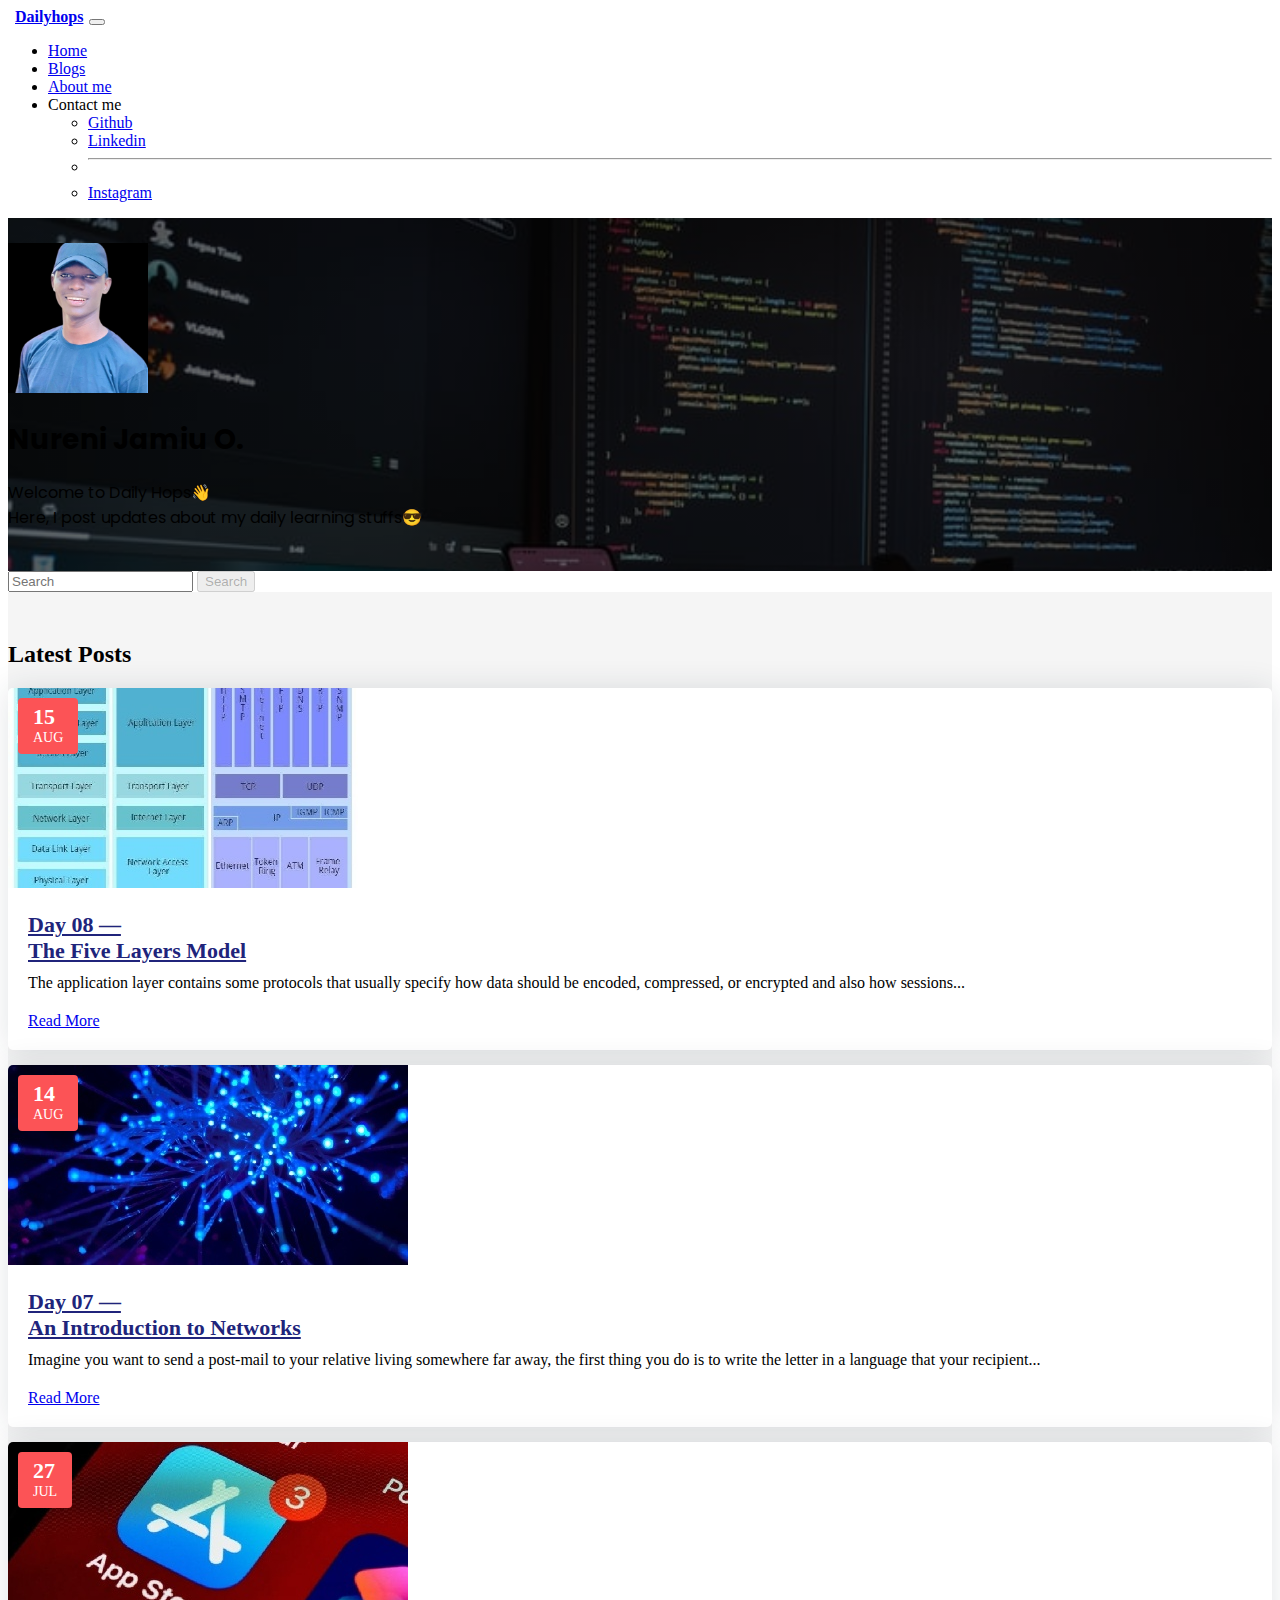
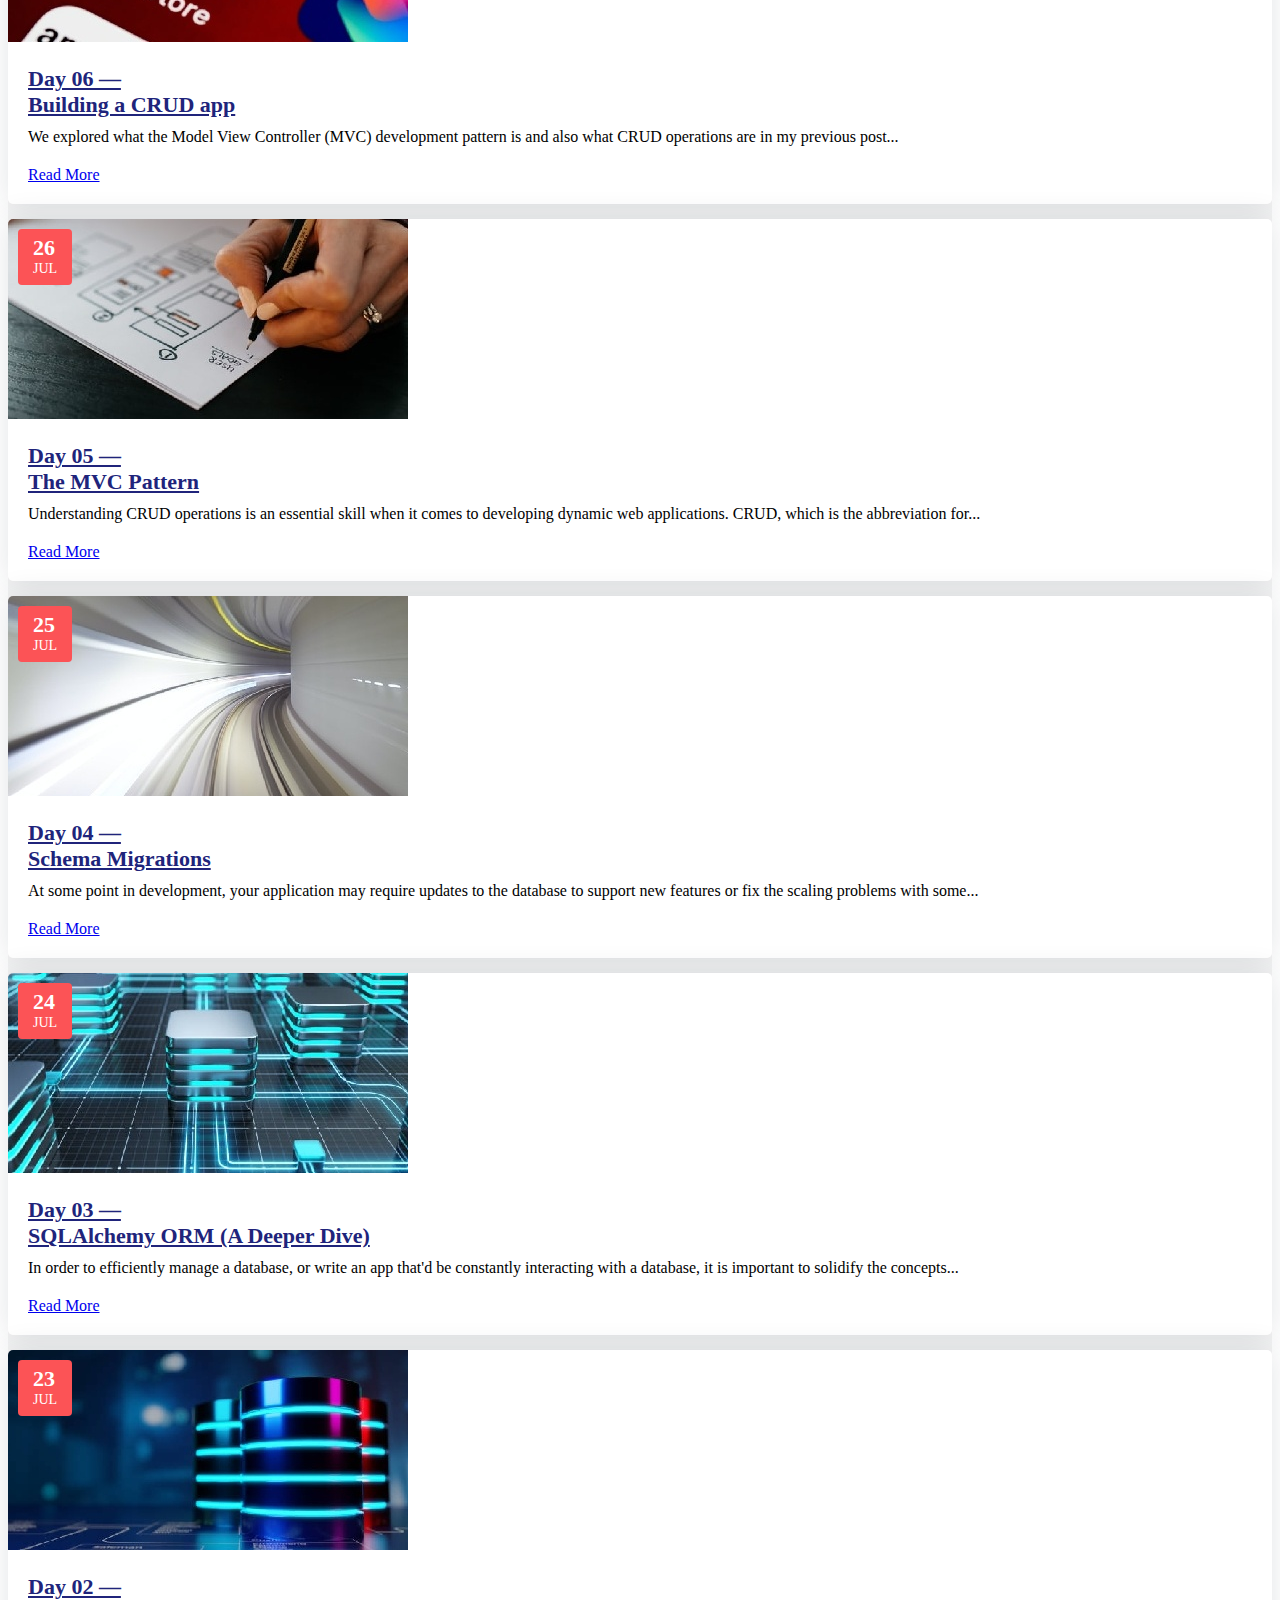
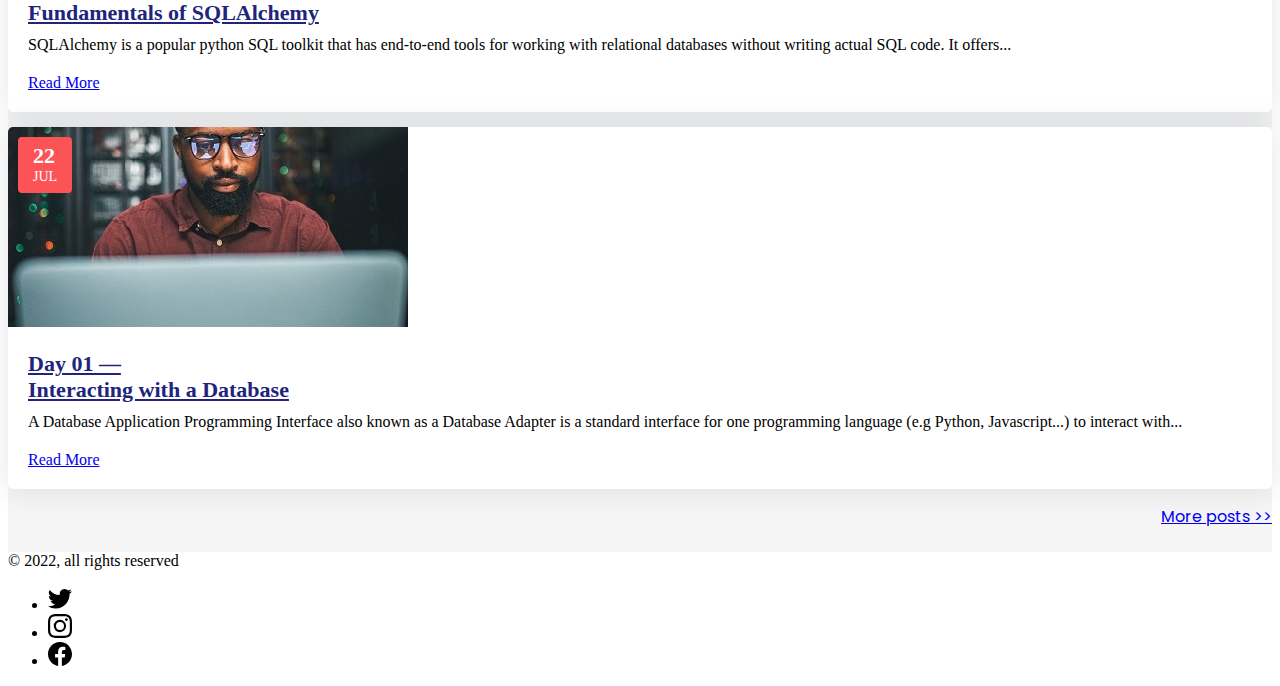
<file: index.html>
<!DOCTYPE html>
<html>
<head>
  <meta charset="UTF-8">
  <meta name="viewport" content="width=device-width, initial-scale=1">
  <link rel="stylesheet" href="css/style.css">
<!-- CSS only -->
  <link href="https://cdn.jsdelivr.net/npm/bootstrap@5.2.0/dist/css/bootstrap.min.css" rel="stylesheet" integrity="sha384-gH2yIJqKdNHPEq0n4Mqa/HGKIhSkIHeL5AyhkYV8i59U5AR6csBvApHHNl/vI1Bx" crossorigin="anonymous">
  <link rel="stylesheet" href="https://cdnjs.cloudflare.com/ajax/libs/font-awesome/5.12.1/css/all.min.css" integrity="sha256-mmgLkCYLUQbXn0B1SRqzHar6dCnv9oZFPEC1g1cwlkk=" crossorigin="anonymous" />
 
  <title>Daily Hops</title>
</head>
<body>
  
  <svg xmlns="http://www.w3.org/2000/svg" style="display: none;">
    <symbol id="facebook" viewBox="0 0 16 16">
      <path d="M16 8.049c0-4.446-3.582-8.05-8-8.05C3.58 0-.002 3.603-.002 8.05c0 4.017 2.926 7.347 6.75 7.951v-5.625h-2.03V8.05H6.75V6.275c0-2.017 1.195-3.131 3.022-3.131.876 0 1.791.157 1.791.157v1.98h-1.009c-.993 0-1.303.621-1.303 1.258v1.51h2.218l-.354 2.326H9.25V16c3.824-.604 6.75-3.934 6.75-7.951z" />
    </symbol>
    <symbol id="instagram" viewBox="0 0 16 16">
      <path d="M8 0C5.829 0 5.556.01 4.703.048 3.85.088 3.269.222 2.76.42a3.917 3.917 0 0 0-1.417.923A3.927 3.927 0 0 0 .42 2.76C.222 3.268.087 3.85.048 4.7.01 5.555 0 5.827 0 8.001c0 2.172.01 2.444.048 3.297.04.852.174 1.433.372 1.942.205.526.478.972.923 1.417.444.445.89.719 1.416.923.51.198 1.09.333 1.942.372C5.555 15.99 5.827 16 8 16s2.444-.01 3.298-.048c.851-.04 1.434-.174 1.943-.372a3.916 3.916 0 0 0 1.416-.923c.445-.445.718-.891.923-1.417.197-.509.332-1.09.372-1.942C15.99 10.445 16 10.173 16 8s-.01-2.445-.048-3.299c-.04-.851-.175-1.433-.372-1.941a3.926 3.926 0 0 0-.923-1.417A3.911 3.911 0 0 0 13.24.42c-.51-.198-1.092-.333-1.943-.372C10.443.01 10.172 0 7.998 0h.003zm-.717 1.442h.718c2.136 0 2.389.007 3.232.046.78.035 1.204.166 1.486.275.373.145.64.319.92.599.28.28.453.546.598.92.11.281.24.705.275 1.485.039.843.047 1.096.047 3.231s-.008 2.389-.047 3.232c-.035.78-.166 1.203-.275 1.485a2.47 2.47 0 0 1-.599.919c-.28.28-.546.453-.92.598-.28.11-.704.24-1.485.276-.843.038-1.096.047-3.232.047s-2.39-.009-3.233-.047c-.78-.036-1.203-.166-1.485-.276a2.478 2.478 0 0 1-.92-.598 2.48 2.48 0 0 1-.6-.92c-.109-.281-.24-.705-.275-1.485-.038-.843-.046-1.096-.046-3.233 0-2.136.008-2.388.046-3.231.036-.78.166-1.204.276-1.486.145-.373.319-.64.599-.92.28-.28.546-.453.92-.598.282-.11.705-.24 1.485-.276.738-.034 1.024-.044 2.515-.045v.002zm4.988 1.328a.96.96 0 1 0 0 1.92.96.96 0 0 0 0-1.92zm-4.27 1.122a4.109 4.109 0 1 0 0 8.217 4.109 4.109 0 0 0 0-8.217zm0 1.441a2.667 2.667 0 1 1 0 5.334 2.667 2.667 0 0 1 0-5.334z" />
    </symbol>
    <symbol id="twitter" viewBox="0 0 16 16">
      <path d="M5.026 15c6.038 0 9.341-5.003 9.341-9.334 0-.14 0-.282-.006-.422A6.685 6.685 0 0 0 16 3.542a6.658 6.658 0 0 1-1.889.518 3.301 3.301 0 0 0 1.447-1.817 6.533 6.533 0 0 1-2.087.793A3.286 3.286 0 0 0 7.875 6.03a9.325 9.325 0 0 1-6.767-3.429 3.289 3.289 0 0 0 1.018 4.382A3.323 3.323 0 0 1 .64 6.575v.045a3.288 3.288 0 0 0 2.632 3.218 3.203 3.203 0 0 1-.865.115 3.23 3.23 0 0 1-.614-.057 3.283 3.283 0 0 0 3.067 2.277A6.588 6.588 0 0 1 .78 13.58a6.32 6.32 0 0 1-.78-.045A9.344 9.344 0 0 0 5.026 15z" />
    </symbol>
  </svg>
  
<!-- NAVBAR SECTION -->  
<nav class="navbar navbar-dark navbar-expand-lg bg-dark">
  <div class="container-fluid">
    <a class="logo navbar-brand" href="index.html">Dailyhops</a>
    <button class="navbar-toggler" type="button" data-bs-toggle="collapse" data-bs-target="#navbarSupportedContent" aria-controls="navbarSupportedContent" aria-expanded="false" aria-label="Toggle navigation">
      <span class="navbar-toggler-icon"></span>
    </button>
    <div class="collapse navbar-collapse" id="navbarSupportedContent">
      <ul class="navbar-nav me-auto mb-2 mb-lg-0">
        <li class="nav-item">
          <a class="nav-link active" aria-current="page" href="index.html">Home</a>
        </li>
        <li class="nav-item">
          <a class="nav-link" href="blogs.html">Blogs</a>
        </li>
        <li class="nav-item">
          <a class="nav-link" href="about.html">About me</a>
        </li>
        <li class="nav-item dropdown">
          <a class="nav-link dropdown-toggle" role="button" data-bs-toggle="dropdown" aria-expanded="false">
            Contact me
          </a>
          <ul class="dropdown-menu">
            <li><a class="dropdown-item" href="https://www.github.com/NureniJamiu">Github</a></li>
            <li><a class="dropdown-item" href="https://Linkedin.com/in/nurenijamiu">Linkedin</a></li>
            <li><hr class="dropdown-divider"></li>
            <li><a class="dropdown-item" href="https://www.instagram.com/dhulnurein_">Instagram</a></li>
          </ul>
        </li>
      </ul>
    </div>
  </div>
</nav>


<!-- JUMBOTRON SECTION -->
<div class="col-md text-center" >
  <div class="jumbotron bg-cover text-white" style="background-image: linear-gradient(to bottom, rgba(0,0,0,0.6) 0%,rgba(0,0,0,0.6) 100%), url(img/background.jpeg)">
  <div class="container header-text">
    <br>
<img src="img/admin_1.png" class="admin rounded-circle" alt="admin image">
  <h1 class="display-5">Nureni Jamiu O.</h1>
  <p class="lead">Welcome to Daily Hops👋<br>Here, I post updates about my daily learning stuffs😎</p><br>
    </div>
</div>

<div class="container">
  <form class="d-flex my-2 px-2" role="search">
    <input class="form-control me-2 border-secondary" type="search" placeholder="Search" aria-label="Search">
    <button class="btn btn-dark" type="submit" disabled>Search</button>
  </form>
</div>

<!-- BLOG_LISTING SECTION -->
<section class="blog-listing gray-bg">
  <h2 class="container" style="text-align: left">Latest Posts</h2>
  <div class="container">
    <div class="row align-items-start">
      <div class="col-lg-8 m-15px-tb">
        <div class="row">
          <div class="col-sm-6">
            <div class="blog-grid">
              <div class="blog-img">
                <div class="date">
                  <span>15</span>
                    <label>AUG</label>
                </div>
                <a href="posts/post8.html">
                  <img class="post-img" src="img/layers.jpg" title="" alt="layers image">
                </a>
              </div>
              <div class="blog-info">
                <h5><a href="posts/post8.html">Day 08 —<br> The Five Layers Model</a></h5>
                <p>The application layer contains some protocols that usually specify how data should be encoded, compressed, or encrypted and also how sessions...</p>
                <div class="btn-bar">
                  <a href="posts/post8.html" class="px-btn-arrow">
                    <span>Read More</span>
                    <i class="arrow"></i>
                  </a>
                </div>
              </div>
            </div>
          </div>
          <div class="col-sm-6">
          <div class="blog-grid">
            <div class="blog-img">
              <div class="date">
                <span>14</span>
                <label>AUG</label>
              </div>
              <a href="posts/post7.html">
                <img src="img/networks.jpg" title="" alt="networks image">
              </a>
            </div>
                  
            <div class="blog-info">
              <h5><a href="posts/post7.html">Day 07 —<br> An Introduction to Networks</a></h5>
              <p>Imagine you want to send a post-mail to your relative living somewhere far away, the first thing you do is to write the letter in a language that your recipient...</p>
              <div class="btn-bar">
                <a href="posts/post7.html" class="px-btn-arrow">
                <span>Read More</span>
                  <i class="arrow"></i>
                </a>
              </div>
            </div>
          </div>
        </div>
        <div class="col-sm-6">
          <div class="blog-grid">
            <div class="blog-img">
              <div class="date"> <span>27</span>
                <label>JUL</label>
              </div>
              <a href="posts/post6.html"> <img src="img/crudapp.jpeg" title="" alt="crud app image"> </a>
            </div>
            <div class="blog-info">
              <h5><a href="posts/post6.html">Day 06 —<br> Building a CRUD app</a></h5>
              <p>We explored what the Model View Controller (MVC) development pattern is and also what CRUD operations are in my previous post...</p>
              <div class="btn-bar">
                <a href="posts/post6.html" class="px-btn-arrow"> <span>Read More</span> <i class="arrow"></i> </a>
              </div>
            </div>
          </div>
        </div>
        <div class="col-sm-6">
          <div class="blog-grid">
            <div class="blog-img">
              <div class="date"> <span>26</span>
                <label>JUL</label>
              </div>
              <a href="posts/post5.html"> <img src="img/crud_app.jpeg" title="" alt="migrations image"> </a>
            </div>
            <div class="blog-info">
              <h5><a href="posts/post5.html">Day 05 —<br>The MVC Pattern</a></h5>
              <p>Understanding CRUD operations is an essential skill when it comes to developing dynamic web applications. CRUD, which is the abbreviation for...</p>
              <div class="btn-bar">
                <a href="posts/post5.html" class="px-btn-arrow"> <span>Read More</span> <i class="arrow"></i> </a>
              </div>
            </div>
          </div>
        </div>
        
        
        <div class="col-sm-6">
          <div class="blog-grid">
            <div class="blog-img">
              <div class="date">
                <span>25</span>
                <label>JUL</label>
              </div>
              <a href="posts/post4.html">
                <img src="img/migration.jpeg" title="" alt="migrations image">
              </a>
            </div>
                      
            <div class="blog-info">
              <h5><a href="posts/post4.html">Day 04 —<br>Schema Migrations</a></h5>
              <p>At some point in development, your application may require updates to the database to support new features or fix the scaling problems with some...</p>
              <div class="btn-bar">
                <a href="posts/post4.html" class="px-btn-arrow">
                  <span>Read More</span>
                    <i class="arrow"></i>
                </a>
              </div>
            </div>
          </div>
        </div>
        <div class="col-sm-6">
          <div class="blog-grid">
            <div class="blog-img">
              <div class="date">
                <span>24</span>
                  <label>JUL</label>
              </div>
              <a href="posts/post3.html">
                <img src="img/sqlalchemy_orm.jpg" title="" alt="sqlalchemy_orm image">
              </a>
              </div>
              
              <div class="blog-info">
                <h5><a href="posts/post3.html">Day 03 —<br> SQLAlchemy ORM (A Deeper Dive)</a></h5>
                <p>In order to efficiently manage a database, or write an app that'd be constantly interacting with a database, it is important to solidify the concepts...</p>
                <div class="btn-bar">
                  <a href="posts/post3.html" class="px-btn-arrow">
                    <span>Read More</span>
                    <i class="arrow"></i>
                  </a>
                </div>
              </div>
            </div>
          </div>
          <div class="col-sm-6">
            <div class="blog-grid">
              <div class="blog-img">
                <div class="date">
                  <span>23</span>
                  <label>JUL</label>
                </div>
                <a href="posts/post2.html">
                  <img src="img/sqlalchemy.jpg" title="" alt="">
                </a>
              </div>
              <div class="blog-info">
                <h5><a href="posts/post2.html">Day 02 —<br> Fundamentals of SQLAlchemy</a></h5>
                <p>SQLAlchemy is a popular python SQL toolkit that has end-to-end tools for working with relational databases without writing actual SQL code. It offers...</p>
                <div class="btn-bar">
                  <a href="posts/post2.html" class="px-btn-arrow">
                    <span>Read More</span>
                    <i class="arrow"></i>
                  </a>
                </div>
              </div>
            </div>
          </div>
          <div class="col-sm-6">
            <div class="blog-grid">
              <div class="blog-img">
                <div class="date">
                  <span>22</span>
                  <label>JUL</label>
                </div>
                <a href="posts/post1.html">
                  <img src="img/net_admin.jpg" title="" alt="">
                </a>
              </div>
            
              <div class="blog-info">
                <h5><a href="posts/post1.html">Day 01 —<br> Interacting with a Database</a></h5>
                <p>A Database Application Programming Interface also known as a Database Adapter is a standard interface for one programming language (e.g Python, Javascript...) to interact with...</p>
                <div class="btn-bar">
                  <a href="posts/post1.html" class="px-btn-arrow">
                    <span>Read More</span>
                      <i class="arrow"></i>
                  </a>
                </div>
              </div>
            </div>
          </div>
        </div>
      </div>
    </div>
  </div>
  
  <div class="container">
    <a href="blogs.html" class="btn-more_posts btn btn-primary">More posts >></a>
  </div><br>
</section>

<!-- FOOTER SECTION -->
<div class="container">
  <footer class="d-flex flex-wrap justify-content-between align-items-center py-4 border-top">
    <div class="col-md-4 d-flex align-items-center">
      <span class="text-muted px-2">© 2022, all rights reserved</span>
    </div>

    <ul class="nav col-md-4 justify-content-end list-unstyled d-flex">
      <li class="ms-3"><a class="text-muted" href="https://twitter.com/dhulnurein_?t=YfFOxfG6k4-AaCYALd63qw&s=09"><svg class="bi" width="24" height="24"><use xlink:href="#twitter"/></svg></a></li>
      <li class="ms-3"><a class="text-muted" href="https://www.instagram.com/dhulnurein_"><svg class="bi" width="24" height="24"><use xlink:href="#instagram"/></svg></a></li>
      <li class="ms-3"><a class="text-muted" href="#"><svg class="bi" width="24" height="24"><use xlink:href="#facebook"/></svg></a></li>
    </ul>
  </footer>
</div>
<!-- JavaScript Bundle with Popper -->
<script src="https://cdn.jsdelivr.net/npm/bootstrap@5.2.0/dist/js/bootstrap.bundle.min.js" integrity="sha384-A3rJD856KowSb7dwlZdYEkO39Gagi7vIsF0jrRAoQmDKKtQBHUuLZ9AsSv4jD4Xa" crossorigin="anonymous"></script>
</body>
</html>
</file>
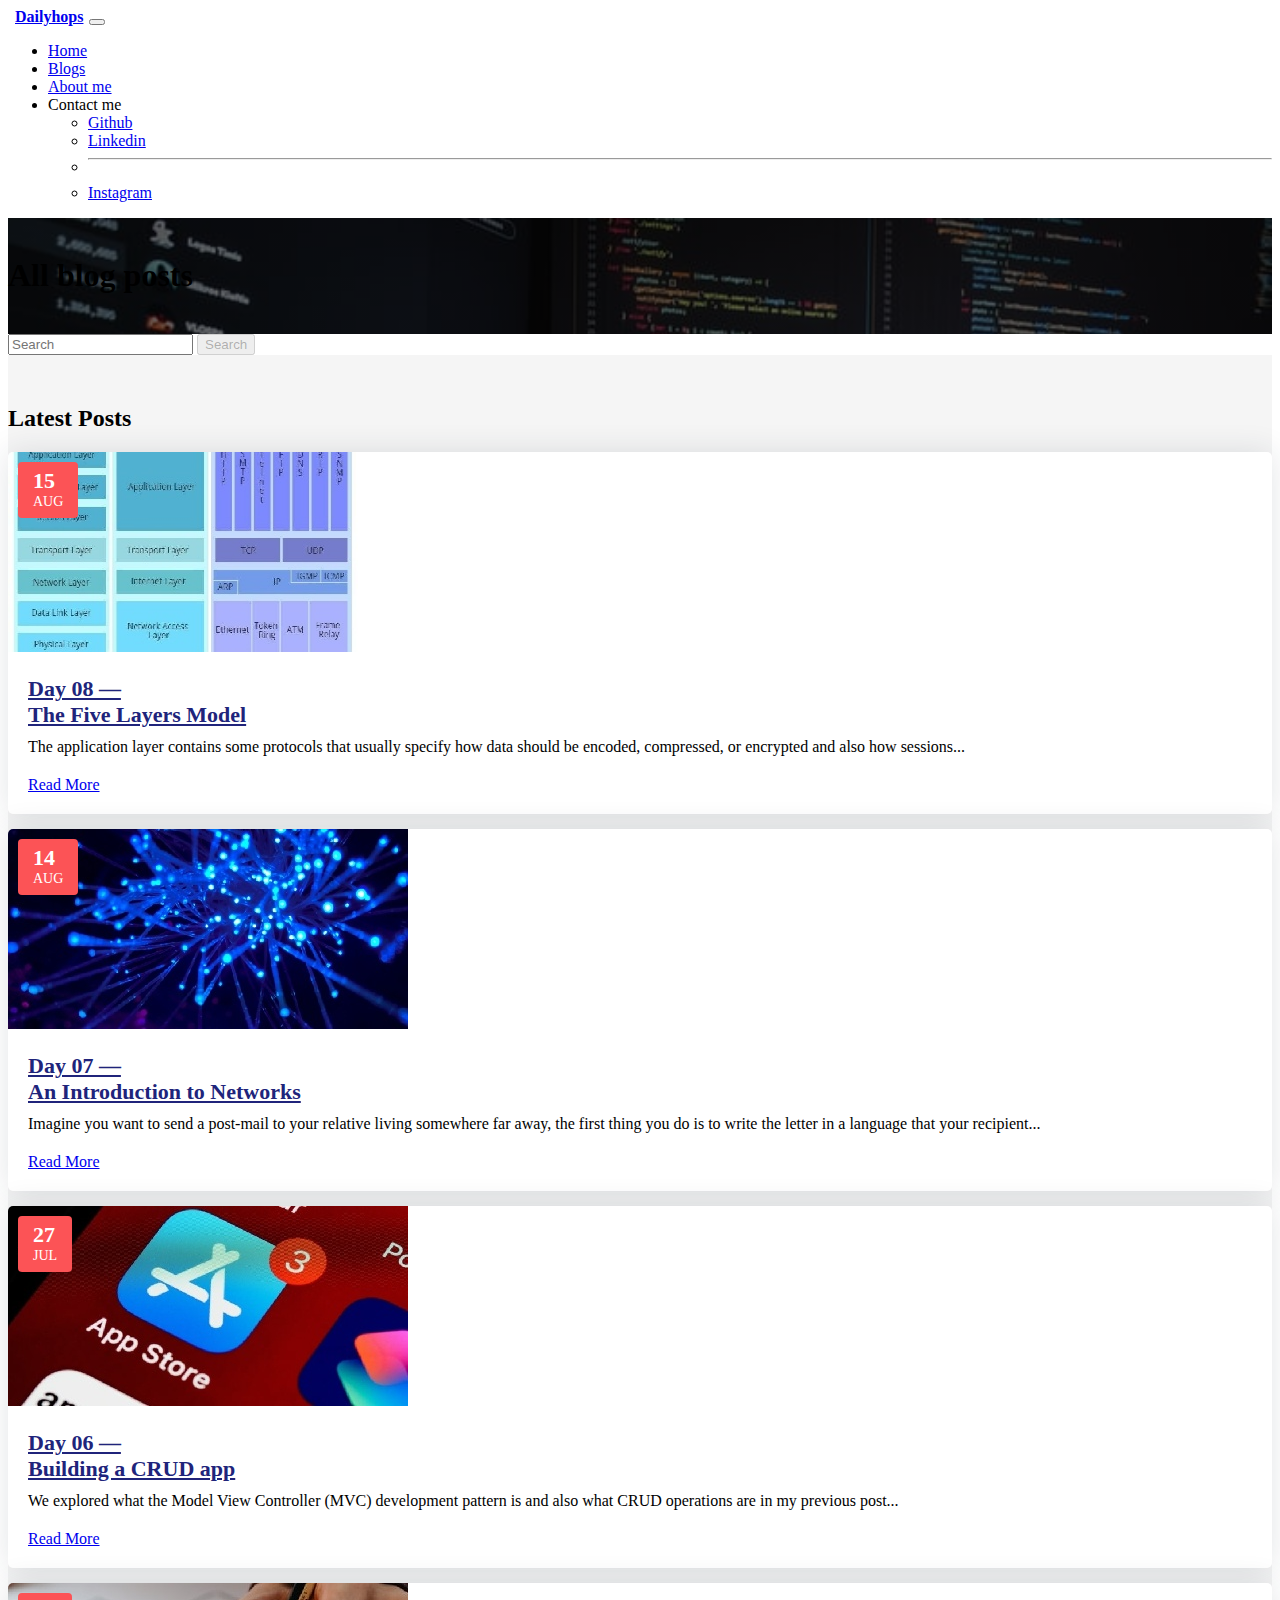
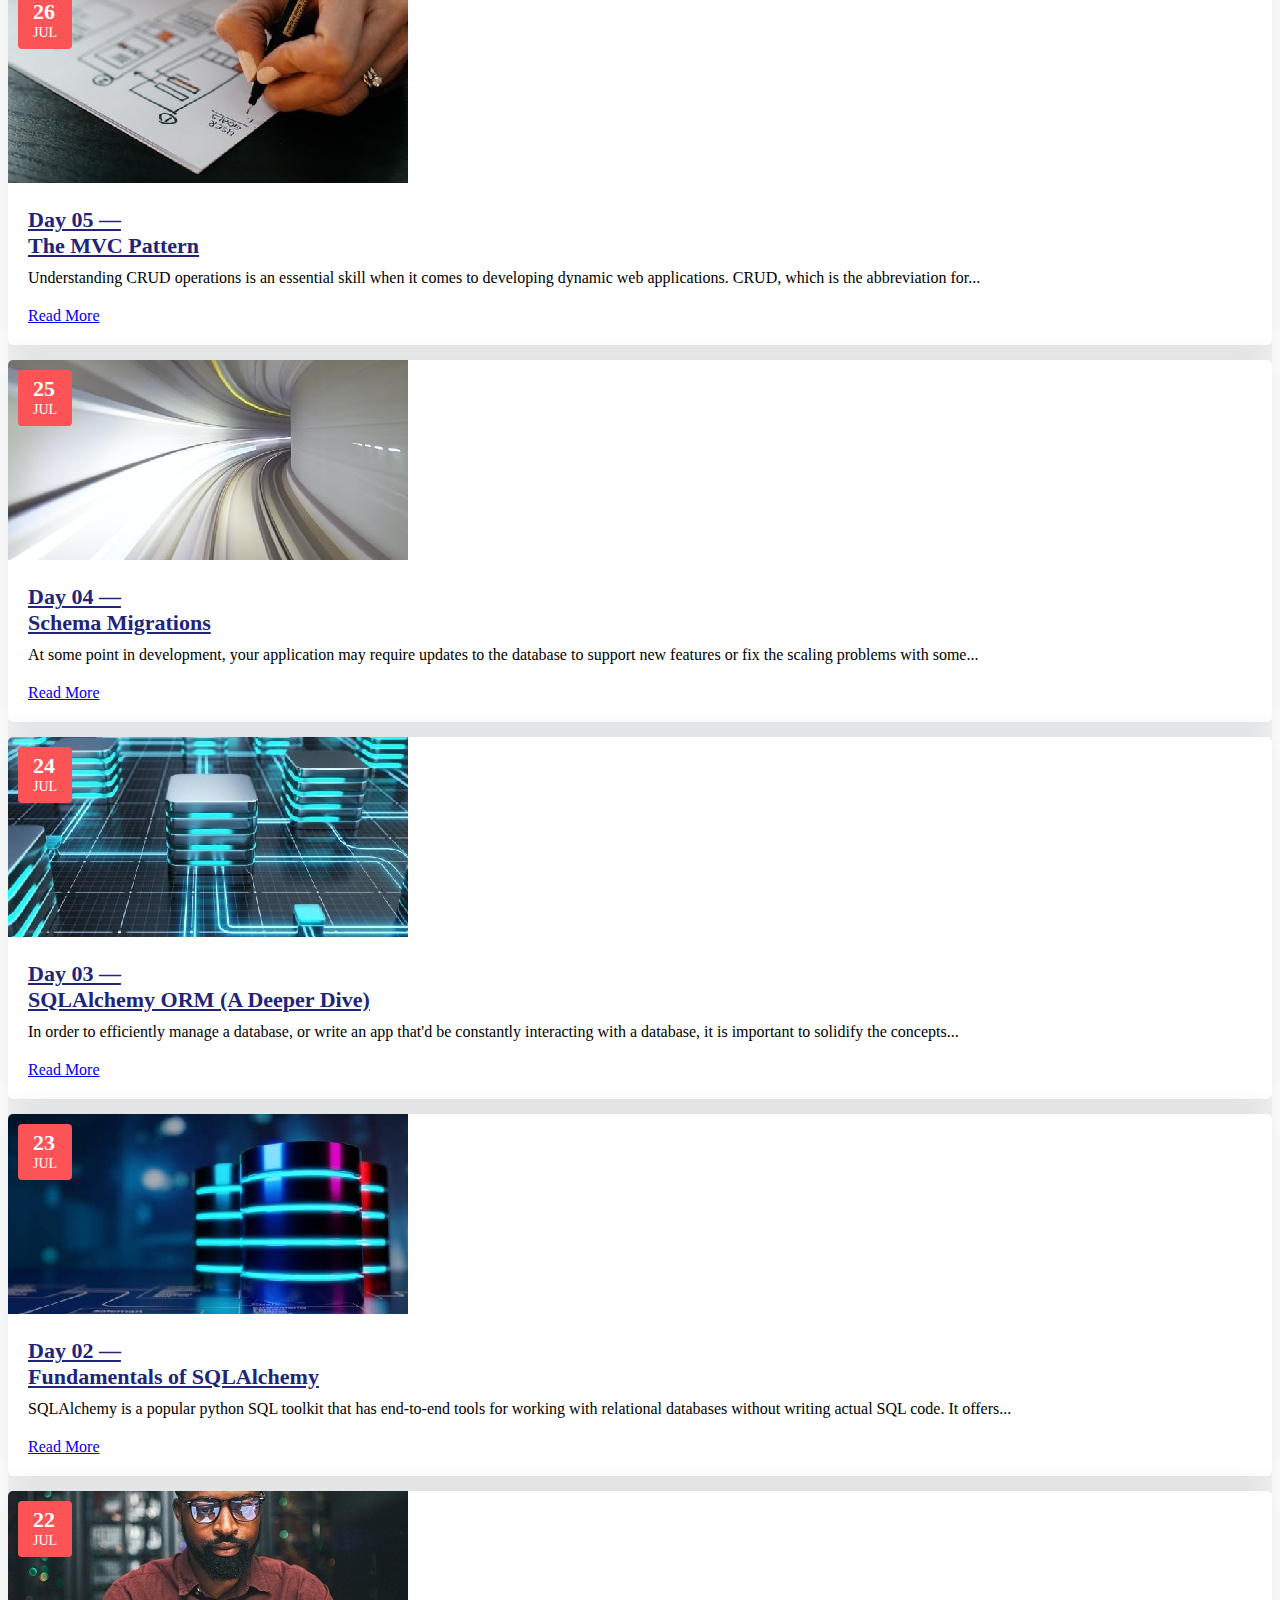
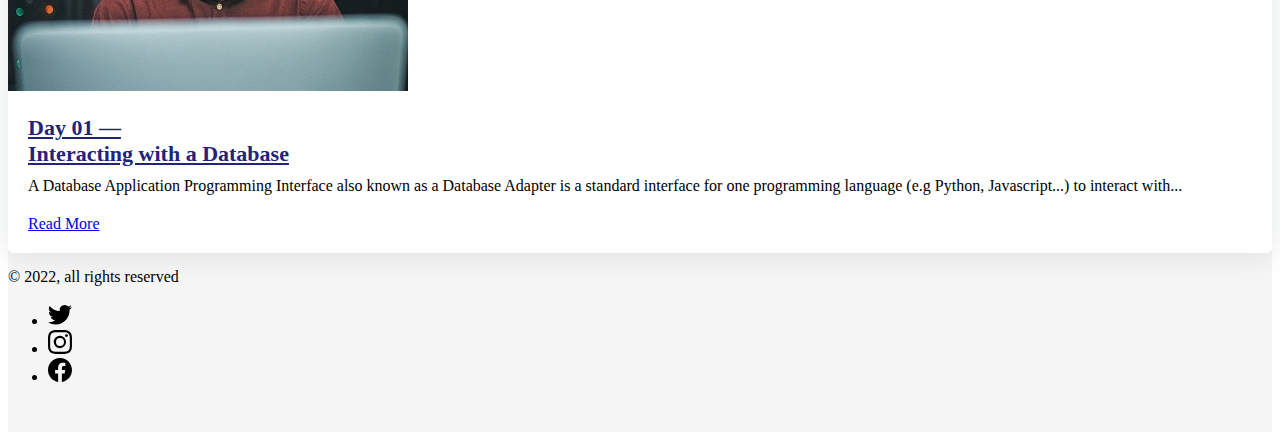
<file: blogs.html>
<!DOCTYPE html>
<html>
<head>
  <meta charset="UTF-8">
  <meta name="viewport" content="width=device-width, initial-scale=1">
  <link rel="stylesheet" href="css/style.css">
<!-- CSS only -->
  <link href="https://cdn.jsdelivr.net/npm/bootstrap@5.2.0/dist/css/bootstrap.min.css" rel="stylesheet" integrity="sha384-gH2yIJqKdNHPEq0n4Mqa/HGKIhSkIHeL5AyhkYV8i59U5AR6csBvApHHNl/vI1Bx" crossorigin="anonymous">
  <link rel="stylesheet" href="https://cdnjs.cloudflare.com/ajax/libs/font-awesome/5.12.1/css/all.min.css" integrity="sha256-mmgLkCYLUQbXn0B1SRqzHar6dCnv9oZFPEC1g1cwlkk=" crossorigin="anonymous" />
 
  <title>Daily Hops</title>
</head>
<body>
  
  <svg xmlns="http://www.w3.org/2000/svg" style="display: none;">
    <symbol id="facebook" viewBox="0 0 16 16">
      <path d="M16 8.049c0-4.446-3.582-8.05-8-8.05C3.58 0-.002 3.603-.002 8.05c0 4.017 2.926 7.347 6.75 7.951v-5.625h-2.03V8.05H6.75V6.275c0-2.017 1.195-3.131 3.022-3.131.876 0 1.791.157 1.791.157v1.98h-1.009c-.993 0-1.303.621-1.303 1.258v1.51h2.218l-.354 2.326H9.25V16c3.824-.604 6.75-3.934 6.75-7.951z" />
    </symbol>
    <symbol id="instagram" viewBox="0 0 16 16">
      <path d="M8 0C5.829 0 5.556.01 4.703.048 3.85.088 3.269.222 2.76.42a3.917 3.917 0 0 0-1.417.923A3.927 3.927 0 0 0 .42 2.76C.222 3.268.087 3.85.048 4.7.01 5.555 0 5.827 0 8.001c0 2.172.01 2.444.048 3.297.04.852.174 1.433.372 1.942.205.526.478.972.923 1.417.444.445.89.719 1.416.923.51.198 1.09.333 1.942.372C5.555 15.99 5.827 16 8 16s2.444-.01 3.298-.048c.851-.04 1.434-.174 1.943-.372a3.916 3.916 0 0 0 1.416-.923c.445-.445.718-.891.923-1.417.197-.509.332-1.09.372-1.942C15.99 10.445 16 10.173 16 8s-.01-2.445-.048-3.299c-.04-.851-.175-1.433-.372-1.941a3.926 3.926 0 0 0-.923-1.417A3.911 3.911 0 0 0 13.24.42c-.51-.198-1.092-.333-1.943-.372C10.443.01 10.172 0 7.998 0h.003zm-.717 1.442h.718c2.136 0 2.389.007 3.232.046.78.035 1.204.166 1.486.275.373.145.64.319.92.599.28.28.453.546.598.92.11.281.24.705.275 1.485.039.843.047 1.096.047 3.231s-.008 2.389-.047 3.232c-.035.78-.166 1.203-.275 1.485a2.47 2.47 0 0 1-.599.919c-.28.28-.546.453-.92.598-.28.11-.704.24-1.485.276-.843.038-1.096.047-3.232.047s-2.39-.009-3.233-.047c-.78-.036-1.203-.166-1.485-.276a2.478 2.478 0 0 1-.92-.598 2.48 2.48 0 0 1-.6-.92c-.109-.281-.24-.705-.275-1.485-.038-.843-.046-1.096-.046-3.233 0-2.136.008-2.388.046-3.231.036-.78.166-1.204.276-1.486.145-.373.319-.64.599-.92.28-.28.546-.453.92-.598.282-.11.705-.24 1.485-.276.738-.034 1.024-.044 2.515-.045v.002zm4.988 1.328a.96.96 0 1 0 0 1.92.96.96 0 0 0 0-1.92zm-4.27 1.122a4.109 4.109 0 1 0 0 8.217 4.109 4.109 0 0 0 0-8.217zm0 1.441a2.667 2.667 0 1 1 0 5.334 2.667 2.667 0 0 1 0-5.334z" />
    </symbol>
    <symbol id="twitter" viewBox="0 0 16 16">
      <path d="M5.026 15c6.038 0 9.341-5.003 9.341-9.334 0-.14 0-.282-.006-.422A6.685 6.685 0 0 0 16 3.542a6.658 6.658 0 0 1-1.889.518 3.301 3.301 0 0 0 1.447-1.817 6.533 6.533 0 0 1-2.087.793A3.286 3.286 0 0 0 7.875 6.03a9.325 9.325 0 0 1-6.767-3.429 3.289 3.289 0 0 0 1.018 4.382A3.323 3.323 0 0 1 .64 6.575v.045a3.288 3.288 0 0 0 2.632 3.218 3.203 3.203 0 0 1-.865.115 3.23 3.23 0 0 1-.614-.057 3.283 3.283 0 0 0 3.067 2.277A6.588 6.588 0 0 1 .78 13.58a6.32 6.32 0 0 1-.78-.045A9.344 9.344 0 0 0 5.026 15z" />
    </symbol>
  </svg>
  
<!-- NAVBAR SECTION -->  
<nav class="navbar navbar-dark navbar-expand-lg bg-dark">
  <div class="container-fluid">
    <a class="logo navbar-brand" href="index.html">Dailyhops</a>
    <button class="navbar-toggler" type="button" data-bs-toggle="collapse" data-bs-target="#navbarSupportedContent" aria-controls="navbarSupportedContent" aria-expanded="false" aria-label="Toggle navigation">
      <span class="navbar-toggler-icon"></span>
    </button>
    <div class="collapse navbar-collapse" id="navbarSupportedContent">
      <ul class="navbar-nav me-auto mb-2 mb-lg-0">
        <li class="nav-item">
          <a class="nav-link active" aria-current="page" href="index.html">Home</a>
        </li>
        <li class="nav-item">
          <a class="nav-link" href="blogs.html">Blogs</a>
        </li>
        <li class="nav-item">
          <a class="nav-link" href="about.html">About me</a>
        </li>
        <li class="nav-item dropdown">
          <a class="nav-link dropdown-toggle" role="button" data-bs-toggle="dropdown" aria-expanded="false">
            Contact me
          </a>
          <ul class="dropdown-menu">
            <li><a class="dropdown-item" href="https://www.github.com/NureniJamiu">Github</a></li>
            <li><a class="dropdown-item" href="https://Linkedin.com/in/nurenijamiu">Linkedin</a></li>
            <li><hr class="dropdown-divider"></li>
            <li><a class="dropdown-item" href="https://www.instagram.com/dhulnurein_">Instagram</a></li>
          </ul>
        </li>
      </ul>
    </div>
  </div>
</nav>


<!-- JUMBOTRON SECTION -->
<div class="col-md text-center" >
  <div class="jumbotron bg-cover text-white" style="background-image: linear-gradient(to bottom, rgba(0,0,0,0.6) 0%,rgba(0,0,0,0.6) 100%), url(img/background.jpeg)">
    <div class="container header-text-blog">
      <br>
      <h1 class="display-5">All blog posts</h1>
      <br>
    </div>
  </div>
</div>

<div class="container">
  <form class="d-flex my-2 px-2" role="search">
    <input class="form-control me-2 border-secondary" type="search" placeholder="Search" aria-label="Search">
    <button class="btn btn-dark" type="submit" disabled>Search</button>
  </form>
</div>

<!-- BLOG_LISTING SECTION -->
<section class="blog-listing gray-bg">
  <h2 class="container" style="text-align: left">Latest Posts</h2>
  <div class="container">
    <div class="row align-items-start">
      <div class="col-lg-8 m-15px-tb">
        <div class="row">
          <div class="col-sm-6">
            <div class="blog-grid">
              <div class="blog-img">
                <div class="date">
                  <span>15</span>
                    <label>AUG</label>
                </div>
                <a href="posts/post8.html">
                  <img class="post-img" src="img/layers.jpg" title="" alt="layers image">
                </a>
              </div>
              <div class="blog-info">
                <h5><a href="posts/post8.html">Day 08 —<br> The Five Layers Model</a></h5>
                <p>The application layer contains some protocols that usually specify how data should be encoded, compressed, or encrypted and also how sessions...</p>
                <div class="btn-bar">
                  <a href="posts/post8.html" class="px-btn-arrow">
                    <span>Read More</span>
                    <i class="arrow"></i>
                  </a>
                </div>
              </div>
            </div>
          </div>
          <div class="col-sm-6">
          <div class="blog-grid">
            <div class="blog-img">
              <div class="date">
                <span>14</span>
                <label>AUG</label>
              </div>
              <a href="posts/post7.html">
                <img src="img/networks.jpg" title="" alt="networks image">
              </a>
            </div>
                  
            <div class="blog-info">
              <h5><a href="posts/post7.html">Day 07 —<br> An Introduction to Networks</a></h5>
              <p>Imagine you want to send a post-mail to your relative living somewhere far away, the first thing you do is to write the letter in a language that your recipient...</p>
              <div class="btn-bar">
                <a href="posts/post7.html" class="px-btn-arrow">
                <span>Read More</span>
                  <i class="arrow"></i>
                </a>
              </div>
            </div>
          </div>
        </div>
        <div class="col-sm-6">
          <div class="blog-grid">
            <div class="blog-img">
              <div class="date"> <span>27</span>
                <label>JUL</label>
              </div>
              <a href="posts/post6.html"> <img src="img/crudapp.jpeg" title="" alt="crud app image"> </a>
            </div>
            <div class="blog-info">
              <h5><a href="posts/post6.html">Day 06 —<br> Building a CRUD app</a></h5>
              <p>We explored what the Model View Controller (MVC) development pattern is and also what CRUD operations are in my previous post...</p>
              <div class="btn-bar">
                <a href="posts/post6.html" class="px-btn-arrow"> <span>Read More</span> <i class="arrow"></i> </a>
              </div>
            </div>
          </div>
        </div>
        <div class="col-sm-6">
          <div class="blog-grid">
            <div class="blog-img">
              <div class="date"> <span>26</span>
                <label>JUL</label>
              </div>
              <a href="posts/post5.html"> <img src="img/crud_app.jpeg" title="" alt="migrations image"> </a>
            </div>
            <div class="blog-info">
              <h5><a href="posts/post5.html">Day 05 —<br>The MVC Pattern</a></h5>
              <p>Understanding CRUD operations is an essential skill when it comes to developing dynamic web applications. CRUD, which is the abbreviation for...</p>
              <div class="btn-bar">
                <a href="posts/post5.html" class="px-btn-arrow"> <span>Read More</span> <i class="arrow"></i> </a>
              </div>
            </div>
          </div>
        </div>
        
        
        <div class="col-sm-6">
          <div class="blog-grid">
            <div class="blog-img">
              <div class="date">
                <span>25</span>
                <label>JUL</label>
              </div>
              <a href="posts/post4.html">
                <img src="img/migration.jpeg" title="" alt="migrations image">
              </a>
            </div>
                      
            <div class="blog-info">
              <h5><a href="posts/post4.html">Day 04 —<br>Schema Migrations</a></h5>
              <p>At some point in development, your application may require updates to the database to support new features or fix the scaling problems with some...</p>
              <div class="btn-bar">
                <a href="posts/post4.html" class="px-btn-arrow">
                  <span>Read More</span>
                    <i class="arrow"></i>
                </a>
              </div>
            </div>
          </div>
        </div>
        <div class="col-sm-6">
          <div class="blog-grid">
            <div class="blog-img">
              <div class="date">
                <span>24</span>
                  <label>JUL</label>
              </div>
              <a href="posts/post3.html">
                <img src="img/sqlalchemy_orm.jpg" title="" alt="sqlalchemy_orm image">
              </a>
              </div>
              
              <div class="blog-info">
                <h5><a href="posts/post3.html">Day 03 —<br> SQLAlchemy ORM (A Deeper Dive)</a></h5>
                <p>In order to efficiently manage a database, or write an app that'd be constantly interacting with a database, it is important to solidify the concepts...</p>
                <div class="btn-bar">
                  <a href="posts/post3.html" class="px-btn-arrow">
                    <span>Read More</span>
                    <i class="arrow"></i>
                  </a>
                </div>
              </div>
            </div>
          </div>
          <div class="col-sm-6">
            <div class="blog-grid">
              <div class="blog-img">
                <div class="date">
                  <span>23</span>
                  <label>JUL</label>
                </div>
                <a href="posts/post2.html">
                  <img src="img/sqlalchemy.jpg" title="" alt="">
                </a>
              </div>
              
              <div class="blog-info">
                <h5><a href="posts/post2.html">Day 02 —<br> Fundamentals of SQLAlchemy</a></h5>
                <p>SQLAlchemy is a popular python SQL toolkit that has end-to-end tools for working with relational databases without writing actual SQL code. It offers...</p>
                <div class="btn-bar">
                  <a href="posts/post2.html" class="px-btn-arrow">
                    <span>Read More</span>
                    <i class="arrow"></i>
                  </a>
                </div>
              </div>
            </div>
          </div>
          <div class="col-sm-6">
            <div class="blog-grid">
              <div class="blog-img">
                <div class="date">
                  <span>22</span>
                  <label>JUL</label>
                </div>
                <a href="posts/post1.html">
                  <img src="img/net_admin.jpg" title="" alt="">
                </a>
              </div>
            
              <div class="blog-info">
                <h5><a href="posts/post1.html">Day 01 —<br> Interacting with a Database</a></h5>
                <p>A Database Application Programming Interface also known as a Database Adapter is a standard interface for one programming language (e.g Python, Javascript...) to interact with...</p>
                <div class="btn-bar">
                  <a href="posts/post1.html" class="px-btn-arrow">
                    <span>Read More</span>
                      <i class="arrow"></i>
                  </a>
                </div>
              </div>
            </div>
          </div>
        </div>
      </div>
    </div>
  </div>

<!-- FOOTER SECTION -->
<div class="container">
  <footer class="d-flex flex-wrap justify-content-between align-items-center py-4 border-top">
    <div class="col-md-4 d-flex align-items-center">
      <span class="text-muted px-2">© 2022, all rights reserved</span>
    </div>

    <ul class="nav col-md-4 justify-content-end list-unstyled d-flex">
      <li class="ms-3"><a class="text-muted" href="https://twitter.com/dhulnurein_?t=YfFOxfG6k4-AaCYALd63qw&s=09"><svg class="bi" width="24" height="24"><use xlink:href="#twitter"/></svg></a></li>
      <li class="ms-3"><a class="text-muted" href="https://www.instagram.com/dhulnurein_"><svg class="bi" width="24" height="24"><use xlink:href="#instagram"/></svg></a></li>
      <li class="ms-3"><a class="text-muted" href="#"><svg class="bi" width="24" height="24"><use xlink:href="#facebook"/></svg></a></li>
    </ul>
  </footer>
</div>
<!-- JavaScript Bundle with Popper -->
<script src="https://cdn.jsdelivr.net/npm/bootstrap@5.2.0/dist/js/bootstrap.bundle.min.js" integrity="sha384-A3rJD856KowSb7dwlZdYEkO39Gagi7vIsF0jrRAoQmDKKtQBHUuLZ9AsSv4jD4Xa" crossorigin="anonymous"></script>
</body>
</html>
</file>
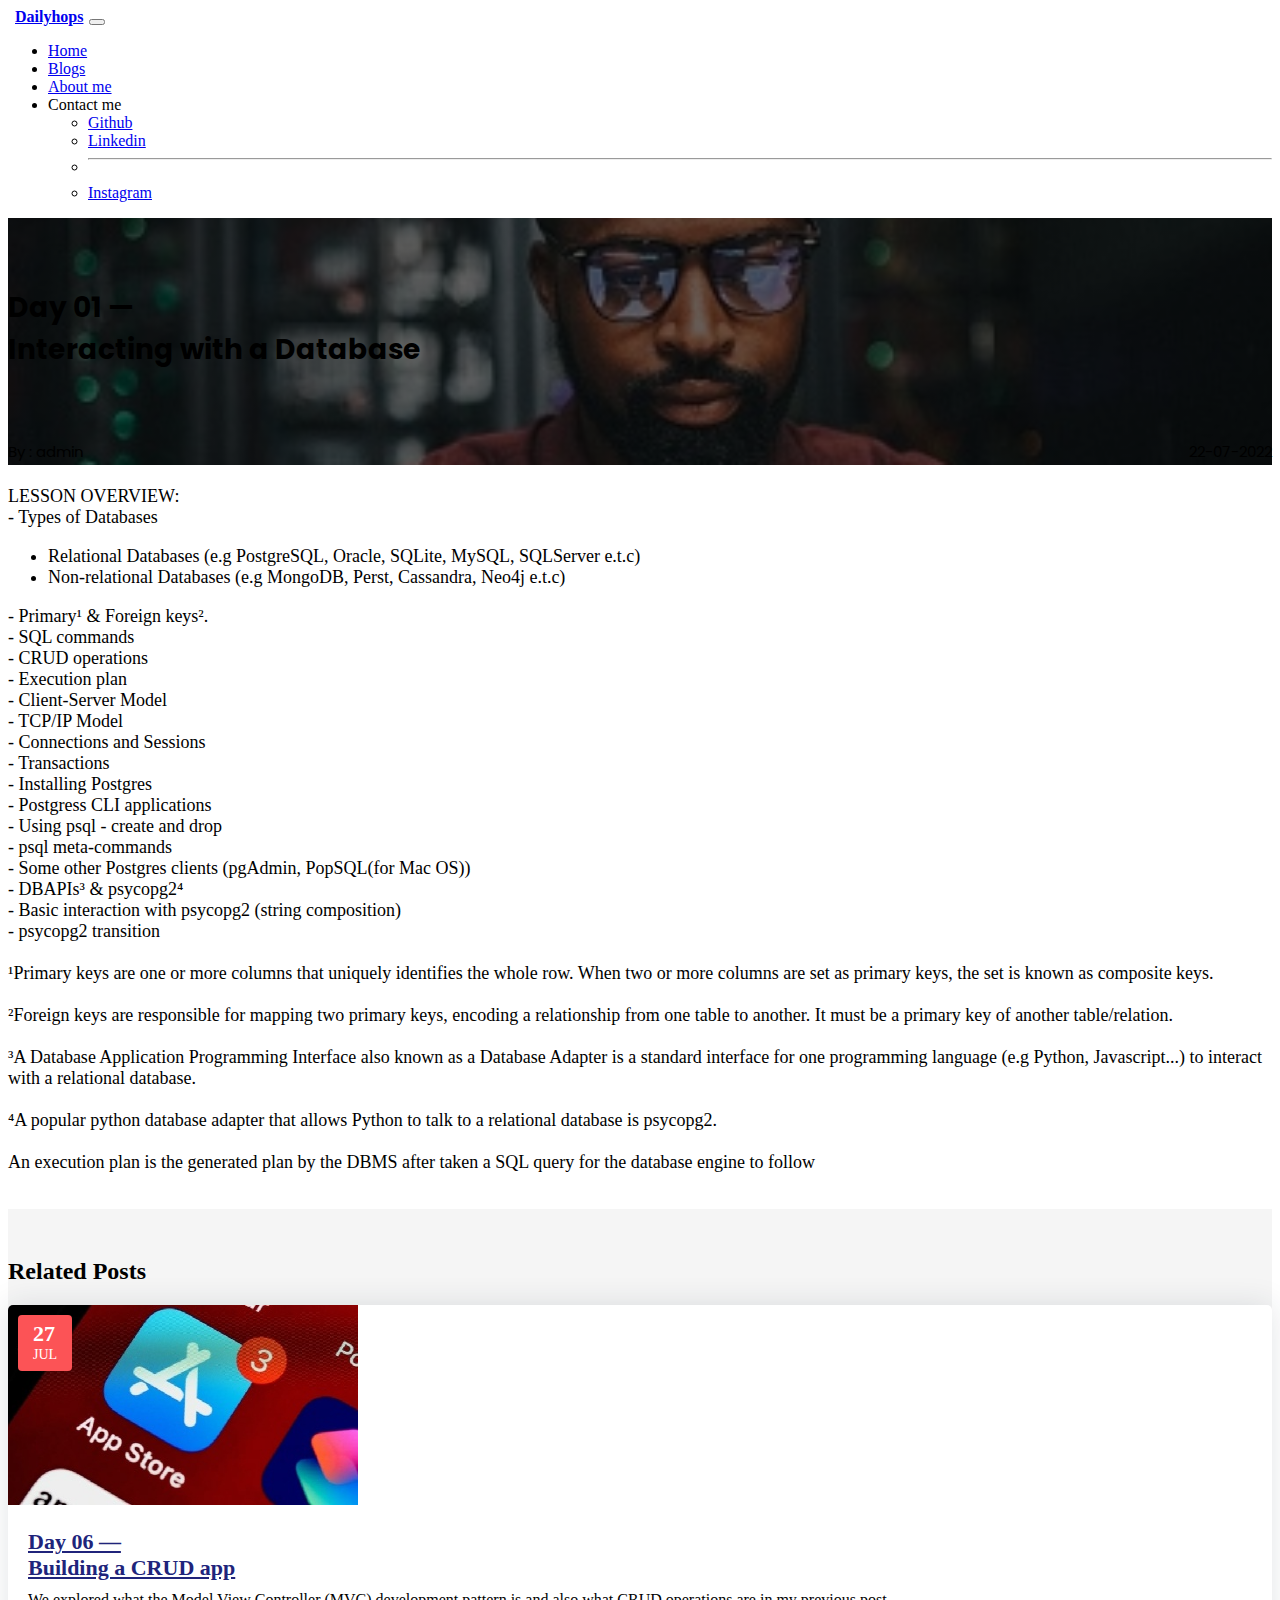
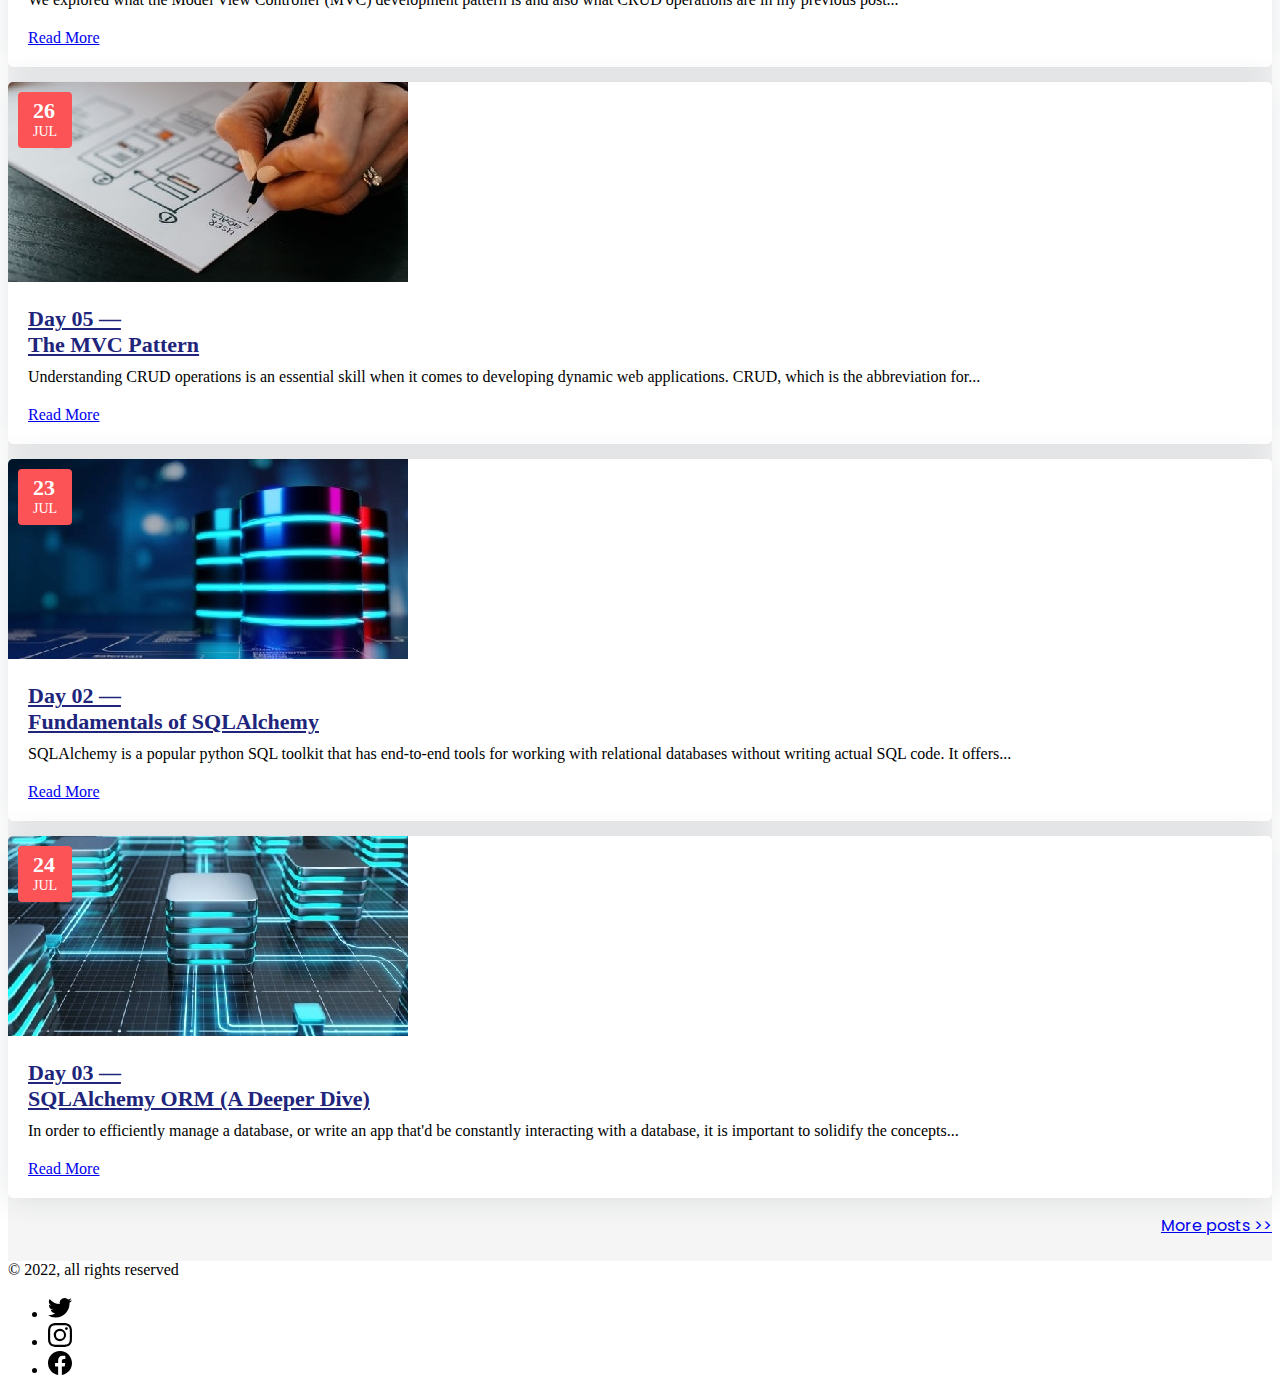
<file: posts/post1.html>
<!DOCTYPE html>
<html>
<head>
  <meta charset="UTF-8">
  <meta name="viewport" content="width=device-width, initial-scale=1">
  <link rel="stylesheet" href="css/style.css">
  <link rel="stylesheet" href="../css/style.css">
<!-- CSS only -->
  <link href="https://cdn.jsdelivr.net/npm/bootstrap@5.2.0/dist/css/bootstrap.min.css" rel="stylesheet" integrity="sha384-gH2yIJqKdNHPEq0n4Mqa/HGKIhSkIHeL5AyhkYV8i59U5AR6csBvApHHNl/vI1Bx" crossorigin="anonymous">
  <link rel="stylesheet" href="https://cdnjs.cloudflare.com/ajax/libs/font-awesome/5.12.1/css/all.min.css" integrity="sha256-mmgLkCYLUQbXn0B1SRqzHar6dCnv9oZFPEC1g1cwlkk=" crossorigin="anonymous" />
 
  <title>Daily Hops</title>
</head>

<body>
  <svg xmlns="http://www.w3.org/2000/svg" style="display: none;">
    <symbol id="facebook" viewBox="0 0 16 16">
      <path d="M16 8.049c0-4.446-3.582-8.05-8-8.05C3.58 0-.002 3.603-.002 8.05c0 4.017 2.926 7.347 6.75 7.951v-5.625h-2.03V8.05H6.75V6.275c0-2.017 1.195-3.131 3.022-3.131.876 0 1.791.157 1.791.157v1.98h-1.009c-.993 0-1.303.621-1.303 1.258v1.51h2.218l-.354 2.326H9.25V16c3.824-.604 6.75-3.934 6.75-7.951z" />
    </symbol>
    <symbol id="instagram" viewBox="0 0 16 16">
      <path d="M8 0C5.829 0 5.556.01 4.703.048 3.85.088 3.269.222 2.76.42a3.917 3.917 0 0 0-1.417.923A3.927 3.927 0 0 0 .42 2.76C.222 3.268.087 3.85.048 4.7.01 5.555 0 5.827 0 8.001c0 2.172.01 2.444.048 3.297.04.852.174 1.433.372 1.942.205.526.478.972.923 1.417.444.445.89.719 1.416.923.51.198 1.09.333 1.942.372C5.555 15.99 5.827 16 8 16s2.444-.01 3.298-.048c.851-.04 1.434-.174 1.943-.372a3.916 3.916 0 0 0 1.416-.923c.445-.445.718-.891.923-1.417.197-.509.332-1.09.372-1.942C15.99 10.445 16 10.173 16 8s-.01-2.445-.048-3.299c-.04-.851-.175-1.433-.372-1.941a3.926 3.926 0 0 0-.923-1.417A3.911 3.911 0 0 0 13.24.42c-.51-.198-1.092-.333-1.943-.372C10.443.01 10.172 0 7.998 0h.003zm-.717 1.442h.718c2.136 0 2.389.007 3.232.046.78.035 1.204.166 1.486.275.373.145.64.319.92.599.28.28.453.546.598.92.11.281.24.705.275 1.485.039.843.047 1.096.047 3.231s-.008 2.389-.047 3.232c-.035.78-.166 1.203-.275 1.485a2.47 2.47 0 0 1-.599.919c-.28.28-.546.453-.92.598-.28.11-.704.24-1.485.276-.843.038-1.096.047-3.232.047s-2.39-.009-3.233-.047c-.78-.036-1.203-.166-1.485-.276a2.478 2.478 0 0 1-.92-.598 2.48 2.48 0 0 1-.6-.92c-.109-.281-.24-.705-.275-1.485-.038-.843-.046-1.096-.046-3.233 0-2.136.008-2.388.046-3.231.036-.78.166-1.204.276-1.486.145-.373.319-.64.599-.92.28-.28.546-.453.92-.598.282-.11.705-.24 1.485-.276.738-.034 1.024-.044 2.515-.045v.002zm4.988 1.328a.96.96 0 1 0 0 1.92.96.96 0 0 0 0-1.92zm-4.27 1.122a4.109 4.109 0 1 0 0 8.217 4.109 4.109 0 0 0 0-8.217zm0 1.441a2.667 2.667 0 1 1 0 5.334 2.667 2.667 0 0 1 0-5.334z" />
    </symbol>
    <symbol id="twitter" viewBox="0 0 16 16">
      <path d="M5.026 15c6.038 0 9.341-5.003 9.341-9.334 0-.14 0-.282-.006-.422A6.685 6.685 0 0 0 16 3.542a6.658 6.658 0 0 1-1.889.518 3.301 3.301 0 0 0 1.447-1.817 6.533 6.533 0 0 1-2.087.793A3.286 3.286 0 0 0 7.875 6.03a9.325 9.325 0 0 1-6.767-3.429 3.289 3.289 0 0 0 1.018 4.382A3.323 3.323 0 0 1 .64 6.575v.045a3.288 3.288 0 0 0 2.632 3.218 3.203 3.203 0 0 1-.865.115 3.23 3.23 0 0 1-.614-.057 3.283 3.283 0 0 0 3.067 2.277A6.588 6.588 0 0 1 .78 13.58a6.32 6.32 0 0 1-.78-.045A9.344 9.344 0 0 0 5.026 15z" />
    </symbol>
  </svg>
  
<!-- NAVBAR SECTION -->
<nav class="navbar navbar-dark navbar-expand-lg bg-dark">
  <div class="container-fluid">
    <a class="logo navbar-brand" href="../index.html">Dailyhops</a>
    <button class="navbar-toggler" type="button" data-bs-toggle="collapse" data-bs-target="#navbarSupportedContent" aria-controls="navbarSupportedContent" aria-expanded="false" aria-label="Toggle navigation">
      <span class="navbar-toggler-icon"></span>
    </button>
    <div class="collapse navbar-collapse" id="navbarSupportedContent">
      <ul class="navbar-nav me-auto mb-2 mb-lg-0">
        <li class="nav-item">
          <a class="nav-link active" aria-current="page" href="../index.html">Home</a>
        </li>
        <li class="nav-item">
          <a class="nav-link" href="../blogs.html">Blogs</a>
        </li>
        <li class="nav-item">
          <a class="nav-link" href="about.html">About me</a>
        </li>
        <li class="nav-item dropdown">
          <a class="nav-link dropdown-toggle" role="button" data-bs-toggle="dropdown" aria-expanded="false">
            Contact me
          </a>
          <ul class="dropdown-menu">
            <li><a class="dropdown-item" href="https://www.github.com/NureniJamiu">Github</a></li>
            <li><a class="dropdown-item" href="https://Linkedin.com/in/nurenijamiu">Linkedin</a></li>
            <li><hr class="dropdown-divider"></li>
            <li><a class="dropdown-item" href="https://www.instagram.com/dhulnurein_">Instagram</a></li>
          </ul>
        </li>
      </ul>
    </div>
  </div>
</nav>


<!-- JUMBOTRON SECTION -->
<div>
  <div class="jumbotron bg-cover text-white" style="background-image: linear-gradient(to bottom, rgba(0,0,0,0.6) 0%,rgba(0,0,0,0.6) 100%), url(../img/net_admin.jpg)">
    <div class="container header-text">
    <br><br>
      <h1 class="display-6 text-center my-4">Day 01 —<br> Interacting with a Database</h1><br><br>
      <small class="lead" style="display: inline; float: left;">By : admin</small>
      <small class="lead" style="display: inline; float: right;">22-07-2022</small><br>
    </div>
  </div>
</div>


<!-- MAIN POST SECTION -->
<div class="container blog-content justify-content-center">
  <br>
LESSON OVERVIEW:<br>
- Types of Databases
<ul>
  <li>Relational Databases (e.g PostgreSQL, Oracle, SQLite, MySQL, SQLServer e.t.c)</li>
  <li>Non-relational Databases (e.g MongoDB, Perst, Cassandra, Neo4j e.t.c)</li>
</ul>
- Primary¹ & Foreign keys².<br>
- SQL commands<br>
- CRUD operations<br>
- Execution plan<br>
- Client-Server Model<br>
- TCP/IP Model<br>
- Connections and Sessions<br>
- Transactions<br>
- Installing Postgres<br>
- Postgress CLI applications<br>
- Using psql - create and drop<br>
- psql meta-commands<br>
- Some other Postgres clients (pgAdmin, PopSQL(for Mac OS))<br>
- DBAPIs³ & psycopg2⁴<br>
- Basic interaction with psycopg2 (string composition)<br>
- psycopg2 transition<br><br>

¹Primary keys are one or more columns that uniquely identifies the whole row. When two or more columns are set as primary keys, the set is known as composite keys.<br><br>

²Foreign keys are responsible for mapping two primary keys, encoding a relationship from one table to another. It must be a primary key of another table/relation.<br><br>

³A Database Application Programming Interface also known as a Database Adapter is a standard interface for one programming language (e.g Python, Javascript...) to interact with a relational database.<br><br>

⁴A popular python database adapter that allows Python to talk to a relational database is psycopg2.<br><br>

An execution plan is the generated plan by the DBMS after taken a SQL query for the database engine to follow

<br>

</div>
<br><br>

<!-- RELATED_POSTS SECTION -->

<section class="blog-listing gray-bg">
  <h2 class="container">Related Posts</h2>
  <div class="container">
    <div class="row align-items-start">
      <div class="col-lg-8 m-15px-tb">
        <div class="row">
          <div class="col-sm-6">
            <div class="blog-grid">
              <div class="blog-img">
                <div class="date">
                  <span>27</span>
                    <label>JUL</label>
                </div>
                <a href="post6.html">
                  <img class="post-img" src="../img/crudapp.jpeg" title="" alt="crud app image">
                </a>
              </div>
              <div class="blog-info">
                <h5><a href="post6.html">Day 06 —<br> Building a CRUD app</a></h5>
                <p>We explored what the Model View Controller (MVC) development pattern is and also what CRUD operations are in my previous post...</p>
                <div class="btn-bar">
                  <a href="post6.html" class="px-btn-arrow">
                    <span>Read More</span>
                    <i class="arrow"></i>
                  </a>
                </div>
              </div>
            </div>
          </div>
          <div class="col-sm-6">
          <div class="blog-grid">
            <div class="blog-img">
              <div class="date">
                <span>26</span>
                <label>JUL</label>
              </div>
              <a href="post5.html">
                <img src="../img/crud_app.jpeg" title="" alt="mvc image">
              </a>
            </div>
                  
            <div class="blog-info">
              <h5><a href="post5.html">Day 05 —<br> The MVC Pattern</a></h5>
              <p>Understanding CRUD operations is an essential skill when it comes to developing dynamic web applications. CRUD, which is the abbreviation for...</p>
              <div class="btn-bar">
                <a href="post5.html" class="px-btn-arrow">
                <span>Read More</span>
                  <i class="arrow"></i>
                </a>
              </div>
            </div>
          </div>
        </div>
        <div class="col-sm-6">
          <div class="blog-grid">
            <div class="blog-img">
              <div class="date">
                <span>23</span>
                <label>JUL</label>
              </div>
              <a href="post2.html">
                <img src="../img/sqlalchemy.jpg" title="" alt="sqlalchemy image">
              </a>
            </div>
              <div class="blog-info">
                <h5><a href="post2.html">Day 02 —<br> Fundamentals of SQLAlchemy</a></h5>
                <p>SQLAlchemy is a popular python SQL toolkit that has end-to-end tools for working with relational databases without writing actual SQL code. It offers...</p>
                <div class="btn-bar">
                  <a href="post2.html" class="px-btn-arrow">
                    <span>Read More</span>
                    <i class="arrow"></i>
                  </a>
                </div>
              </div>
            </div>
          </div>
          <div class="col-sm-6">
            <div class="blog-grid">
              <div class="blog-img">
                <div class="date">
                  <span>24</span>
                  <label>JUL</label>
                </div>
                <a href="post3.html">
                  <img src="../img/sqlalchemy_orm.jpg" title="" alt="">
                </a>
              </div>
            
              <div class="blog-info">
                <h5><a href="post3.html">Day 03 —<br> SQLAlchemy ORM (A Deeper Dive)</a></h5>
                  <p>In order to efficiently manage a database, or write an app that'd be constantly interacting with a database, it is important to solidify the concepts...</p>
                  <div class="btn-bar">
                    <a href="post3.html" class="px-btn-arrow">
                      <span>Read More</span>
                      <i class="arrow"></i>
                    </a>
                </div>
              </div>
            </div>
          </div>
        </div>
      </div>
    </div>
  </div>
  <div class="container">
    <a href="../blogs.html" class="btn-more_posts btn btn-primary">More posts >></a>
  </div><br>
</section>


<!-- FOOTER SECTION -->
<div class="container">
  <footer class="d-flex flex-wrap justify-content-between align-items-center py-4 border-top">
    <div class="col-md-4 d-flex align-items-center">
      <span class="text-muted px-2">© 2022, all rights reserved</span>
    </div>

    <ul class="nav col-md-4 justify-content-end list-unstyled d-flex">
      <li class="ms-3"><a class="text-muted" href="https://twitter.com/dhulnurein_?t=YfFOxfG6k4-AaCYALd63qw&s=09"><svg class="bi" width="24" height="24"><use xlink:href="#twitter"/></svg></a></li>
      <li class="ms-3"><a class="text-muted" href="https://www.instagram.com/dhulnurein_"><svg class="bi" width="24" height="24"><use xlink:href="#instagram"/></svg></a></li>
      <li class="ms-3"><a class="text-muted" href="#"><svg class="bi" width="24" height="24"><use xlink:href="#facebook"/></svg></a></li>
    </ul>
  </footer>
</div>
<!-- JavaScript Bundle with Popper -->
<script src="https://cdn.jsdelivr.net/npm/bootstrap@5.2.0/dist/js/bootstrap.bundle.min.js" integrity="sha384-A3rJD856KowSb7dwlZdYEkO39Gagi7vIsF0jrRAoQmDKKtQBHUuLZ9AsSv4jD4Xa" crossorigin="anonymous"></script>
</body>
</html>
</file>
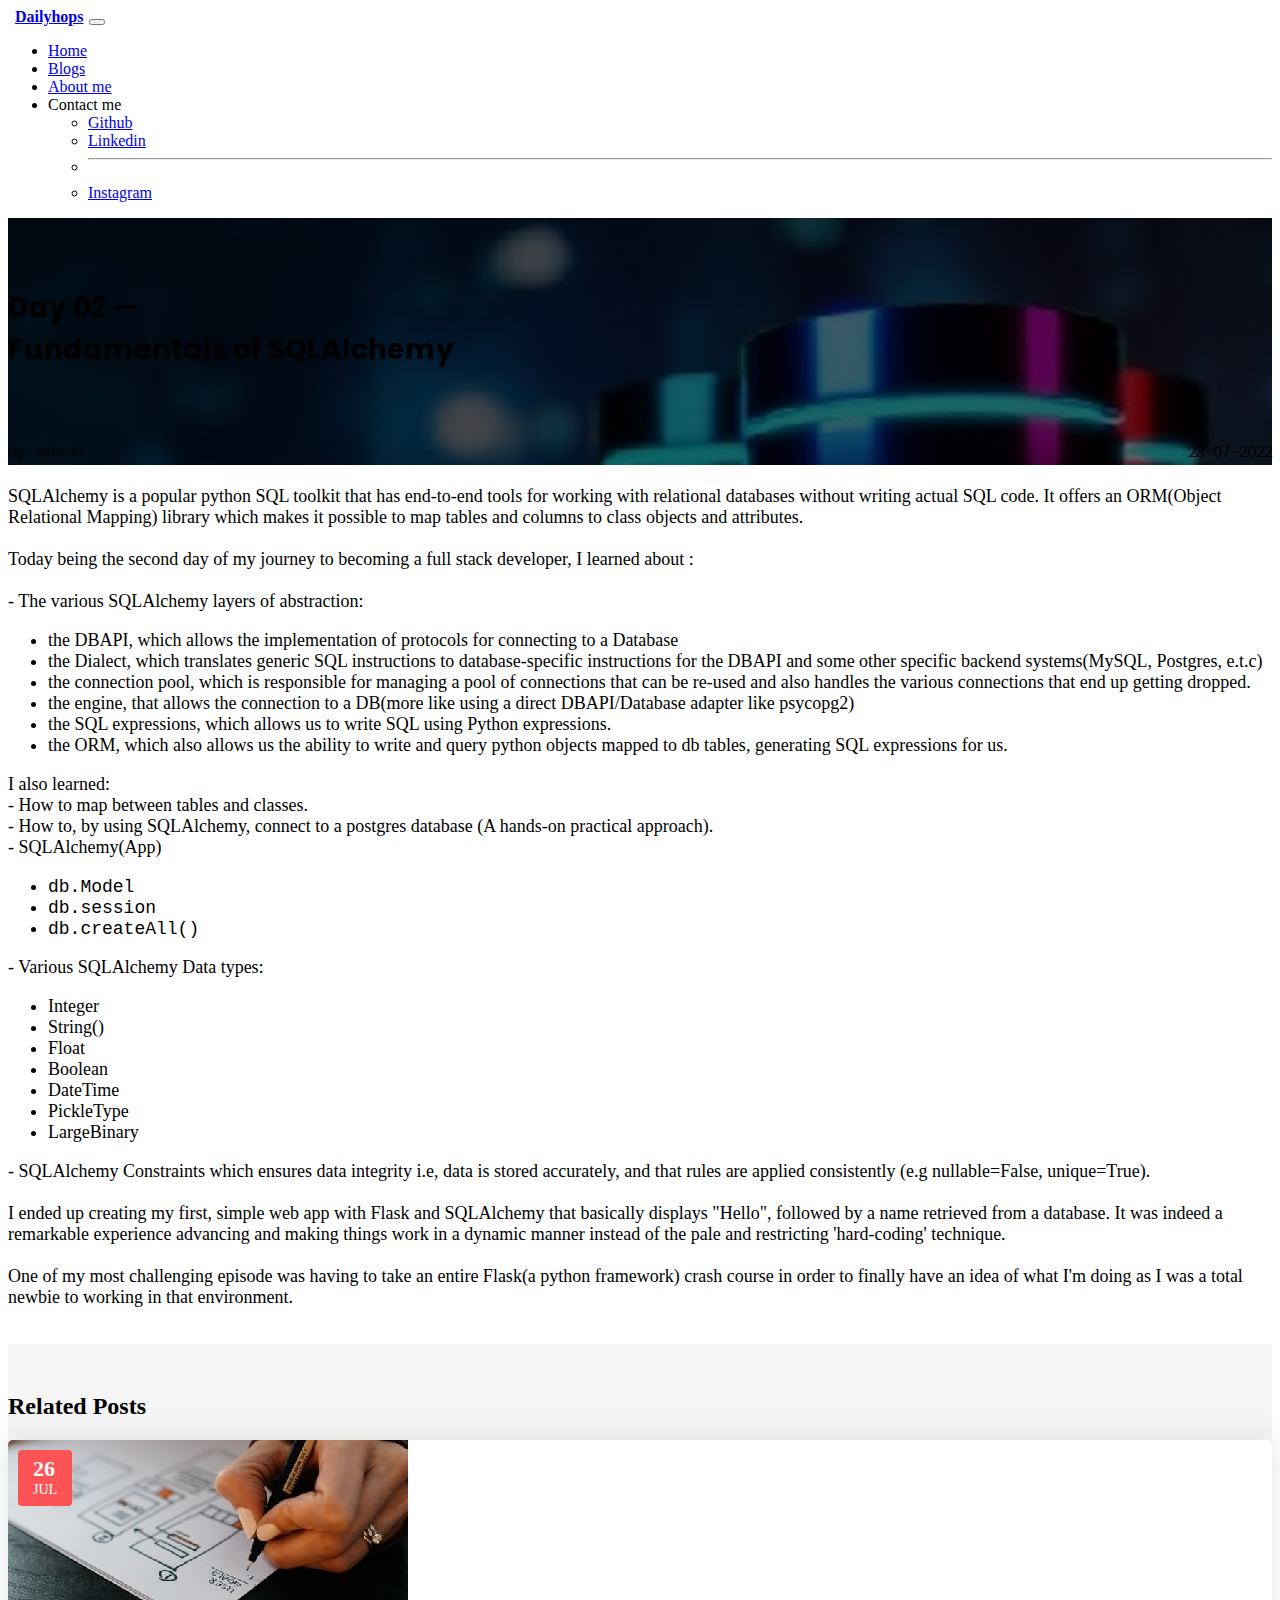
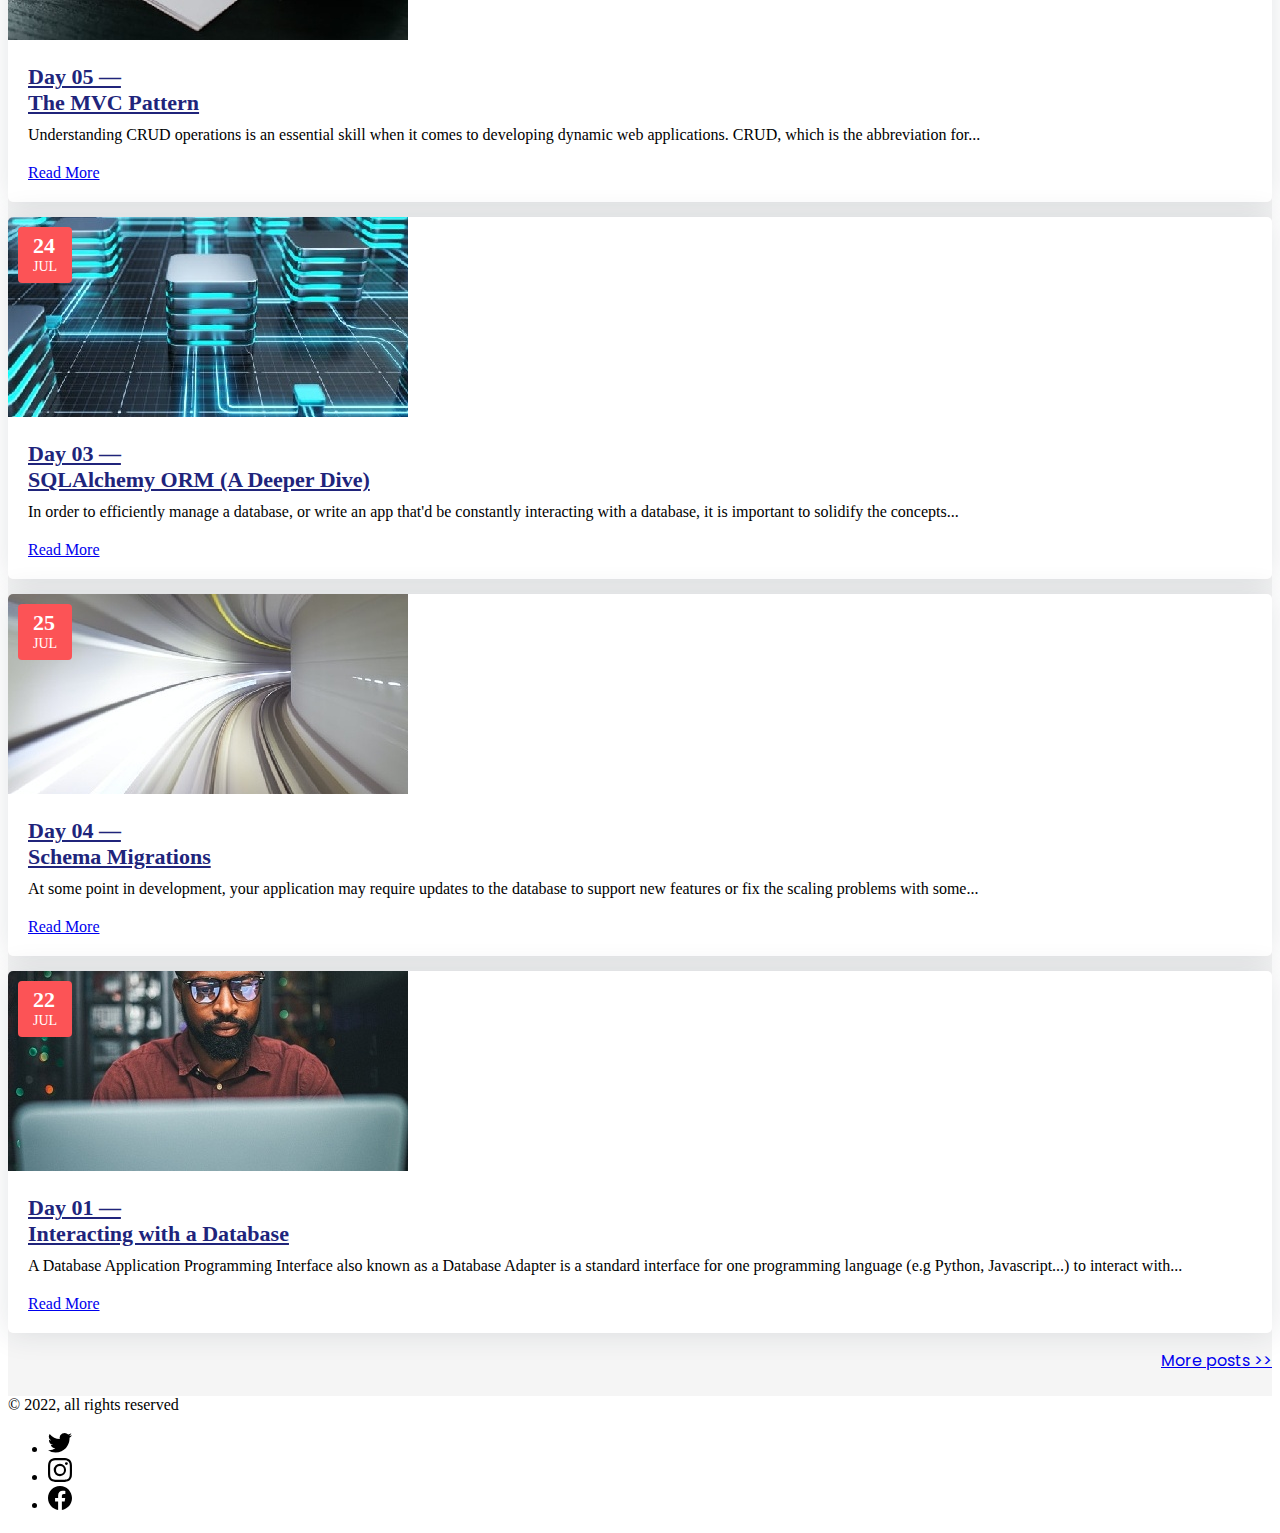
<file: posts/post2.html>
<!DOCTYPE html>
<html>
<head>
  <meta charset="UTF-8">
  <meta name="viewport" content="width=device-width, initial-scale=1">
  <link rel="stylesheet" href="css/style.css">
  <link rel="stylesheet" href="../css/style.css">
<!-- CSS only -->
  <link href="https://cdn.jsdelivr.net/npm/bootstrap@5.2.0/dist/css/bootstrap.min.css" rel="stylesheet" integrity="sha384-gH2yIJqKdNHPEq0n4Mqa/HGKIhSkIHeL5AyhkYV8i59U5AR6csBvApHHNl/vI1Bx" crossorigin="anonymous">
  <link rel="stylesheet" href="https://cdnjs.cloudflare.com/ajax/libs/font-awesome/5.12.1/css/all.min.css" integrity="sha256-mmgLkCYLUQbXn0B1SRqzHar6dCnv9oZFPEC1g1cwlkk=" crossorigin="anonymous" />
 
  <title>Daily Hops</title>
</head>

<body>
  <svg xmlns="http://www.w3.org/2000/svg" style="display: none;">
    <symbol id="facebook" viewBox="0 0 16 16">
      <path d="M16 8.049c0-4.446-3.582-8.05-8-8.05C3.58 0-.002 3.603-.002 8.05c0 4.017 2.926 7.347 6.75 7.951v-5.625h-2.03V8.05H6.75V6.275c0-2.017 1.195-3.131 3.022-3.131.876 0 1.791.157 1.791.157v1.98h-1.009c-.993 0-1.303.621-1.303 1.258v1.51h2.218l-.354 2.326H9.25V16c3.824-.604 6.75-3.934 6.75-7.951z" />
    </symbol>
    <symbol id="instagram" viewBox="0 0 16 16">
      <path d="M8 0C5.829 0 5.556.01 4.703.048 3.85.088 3.269.222 2.76.42a3.917 3.917 0 0 0-1.417.923A3.927 3.927 0 0 0 .42 2.76C.222 3.268.087 3.85.048 4.7.01 5.555 0 5.827 0 8.001c0 2.172.01 2.444.048 3.297.04.852.174 1.433.372 1.942.205.526.478.972.923 1.417.444.445.89.719 1.416.923.51.198 1.09.333 1.942.372C5.555 15.99 5.827 16 8 16s2.444-.01 3.298-.048c.851-.04 1.434-.174 1.943-.372a3.916 3.916 0 0 0 1.416-.923c.445-.445.718-.891.923-1.417.197-.509.332-1.09.372-1.942C15.99 10.445 16 10.173 16 8s-.01-2.445-.048-3.299c-.04-.851-.175-1.433-.372-1.941a3.926 3.926 0 0 0-.923-1.417A3.911 3.911 0 0 0 13.24.42c-.51-.198-1.092-.333-1.943-.372C10.443.01 10.172 0 7.998 0h.003zm-.717 1.442h.718c2.136 0 2.389.007 3.232.046.78.035 1.204.166 1.486.275.373.145.64.319.92.599.28.28.453.546.598.92.11.281.24.705.275 1.485.039.843.047 1.096.047 3.231s-.008 2.389-.047 3.232c-.035.78-.166 1.203-.275 1.485a2.47 2.47 0 0 1-.599.919c-.28.28-.546.453-.92.598-.28.11-.704.24-1.485.276-.843.038-1.096.047-3.232.047s-2.39-.009-3.233-.047c-.78-.036-1.203-.166-1.485-.276a2.478 2.478 0 0 1-.92-.598 2.48 2.48 0 0 1-.6-.92c-.109-.281-.24-.705-.275-1.485-.038-.843-.046-1.096-.046-3.233 0-2.136.008-2.388.046-3.231.036-.78.166-1.204.276-1.486.145-.373.319-.64.599-.92.28-.28.546-.453.92-.598.282-.11.705-.24 1.485-.276.738-.034 1.024-.044 2.515-.045v.002zm4.988 1.328a.96.96 0 1 0 0 1.92.96.96 0 0 0 0-1.92zm-4.27 1.122a4.109 4.109 0 1 0 0 8.217 4.109 4.109 0 0 0 0-8.217zm0 1.441a2.667 2.667 0 1 1 0 5.334 2.667 2.667 0 0 1 0-5.334z" />
    </symbol>
    <symbol id="twitter" viewBox="0 0 16 16">
      <path d="M5.026 15c6.038 0 9.341-5.003 9.341-9.334 0-.14 0-.282-.006-.422A6.685 6.685 0 0 0 16 3.542a6.658 6.658 0 0 1-1.889.518 3.301 3.301 0 0 0 1.447-1.817 6.533 6.533 0 0 1-2.087.793A3.286 3.286 0 0 0 7.875 6.03a9.325 9.325 0 0 1-6.767-3.429 3.289 3.289 0 0 0 1.018 4.382A3.323 3.323 0 0 1 .64 6.575v.045a3.288 3.288 0 0 0 2.632 3.218 3.203 3.203 0 0 1-.865.115 3.23 3.23 0 0 1-.614-.057 3.283 3.283 0 0 0 3.067 2.277A6.588 6.588 0 0 1 .78 13.58a6.32 6.32 0 0 1-.78-.045A9.344 9.344 0 0 0 5.026 15z" />
    </symbol>
  </svg>
  
<!-- NAVBAR SECTION -->
<nav class="navbar navbar-dark navbar-expand-lg bg-dark">
  <div class="container-fluid">
    <a class="logo navbar-brand" href="../index.html">Dailyhops</a>
    <button class="navbar-toggler" type="button" data-bs-toggle="collapse" data-bs-target="#navbarSupportedContent" aria-controls="navbarSupportedContent" aria-expanded="false" aria-label="Toggle navigation">
      <span class="navbar-toggler-icon"></span>
    </button>
    <div class="collapse navbar-collapse" id="navbarSupportedContent">
      <ul class="navbar-nav me-auto mb-2 mb-lg-0">
        <li class="nav-item">
          <a class="nav-link active" aria-current="page" href="../index.html">Home</a>
        </li>
        <li class="nav-item">
          <a class="nav-link" href="../blogs.html">Blogs</a>
        </li>
        <li class="nav-item">
          <a class="nav-link" href="about.html">About me</a>
        </li>
        <li class="nav-item dropdown">
          <a class="nav-link dropdown-toggle" role="button" data-bs-toggle="dropdown" aria-expanded="false">
            Contact me
          </a>
          <ul class="dropdown-menu">
            <li><a class="dropdown-item" href="https://www.github.com/NureniJamiu">Github</a></li>
            <li><a class="dropdown-item" href="https://Linkedin.com/in/nurenijamiu">Linkedin</a></li>
            <li><hr class="dropdown-divider"></li>
            <li><a class="dropdown-item" href="https://www.instagram.com/dhulnurein_">Instagram</a></li>
          </ul>
        </li>
      </ul>
    </div>
  </div>
</nav>


<!-- JUMBOTRON SECTION -->
<div>
  <div class="jumbotron bg-cover text-white" style="background-image: linear-gradient(to bottom, rgba(0,0,0,0.6) 0%,rgba(0,0,0,0.6) 100%), url(../img/sqlalchemy.jpg)">
    <div class="container header-text">
    <br><br>
      <h1 class="display-6 text-center my-4">Day 02 —<br> Fundamentals of SQLAlchemy</h1><br><br>
      <small class="lead" style="display: inline; float: left;">By : admin</small>
      <small class="lead" style="display: inline; float: right;">23-07-2022</small><br>
    </div>
  </div>
</div>


<!-- MAIN POST SECTION -->
<div class="container blog-content justify-content-center">
  <br>
SQLAlchemy is a popular python SQL toolkit that has end-to-end tools for working with relational databases without writing actual SQL code. It offers an ORM(Object Relational Mapping) library which makes it possible to map tables and columns to class objects and attributes.<br><br>

Today being the second day of my journey to becoming a full stack developer, I learned about :<br><br>

- The various SQLAlchemy layers of abstraction:
<ul>
  <li>the DBAPI, which allows the implementation of protocols for connecting to a Database</li>
  <li>the Dialect, which translates generic SQL instructions to database-specific instructions for the DBAPI and some other specific backend systems(MySQL, Postgres, e.t.c)</li>
  <li>the connection pool, which is responsible for managing a pool of connections that can be re-used and also handles the various connections that end up getting dropped.</li>
  <li>the engine, that allows the connection to a DB(more like using a direct DBAPI/Database adapter like psycopg2)</li>
  <li>the SQL expressions, which allows us to write SQL using Python expressions.</li>
  <li>the ORM, which also allows us the ability to write and query python objects mapped to db tables, generating SQL expressions for us.</li>
  </ul>
I also learned:<br>
- How to map between tables and classes.<br>
- How to, by using SQLAlchemy, connect to a postgres database (A hands-on practical approach).<br>
- SQLAlchemy(App)
<ul>
  <li><code>db.Model</code></li>
  <li><code>db.session</code></li>
  <li><code>db.createAll()</code></li>
</ul>
- Various SQLAlchemy Data types:
<ul>
  <li>Integer</li>
  <li>String()</li>
  <li>Float</li>
  <li>Boolean</li>
  <li>DateTime</li>
  <li>PickleType</li>
  <li>LargeBinary</li>
</ul>
- SQLAlchemy Constraints which ensures data integrity i.e, data is stored accurately, and that rules are applied consistently (e.g nullable=False, unique=True).<br><br>


I ended up creating my first, simple web app with Flask and SQLAlchemy that basically displays "Hello", followed by a name retrieved from a database. It was indeed a remarkable experience advancing and making things work in a dynamic manner instead of the pale and restricting 'hard-coding' technique.<br><br>

One of my most challenging episode was having to take an entire Flask(a python framework) crash course in order to finally have an idea of what I'm doing as I was a total newbie to working in that environment.<br>

</div>
<br><br>

<!-- RELATED_POSTS SECTION -->

<section class="blog-listing gray-bg">
  <h2 class="container">Related Posts</h2>
  <div class="container">
    <div class="row align-items-start">
      <div class="col-lg-8 m-15px-tb">
        <div class="row">
          <div class="col-sm-6">
            <div class="blog-grid">
              <div class="blog-img">
                <div class="date">
                  <span>26</span>
                  <label>JUL</label>
                  </div>
                  <a href="post5.html">
                    <img src="../img/crud_app.jpeg" title="" alt="crud app image">
                  </a>
                  </div>
                  
                  <div class="blog-info">
                    <h5><a href="post5.html">Day 05 —<br> The MVC Pattern</a></h5>
                    <p>Understanding CRUD operations is an essential skill when it comes to developing dynamic web applications. CRUD, which is the abbreviation for...</p>
                    <div class="btn-bar">
                      <a href="post5.html" class="px-btn-arrow">
                        <span>Read More</span>
                        <i class="arrow"></i>
                      </a>
                </div>
              </div>
            </div>
          </div>
          <div class="col-sm-6">
          <div class="blog-grid">
            <div class="blog-img">
              <div class="date">
                <span>24</span>
                    <label>JUL</label>
                    </div>
                    <a href="post3.html">
                      <img src="../img/sqlalchemy_orm.jpg" title="" alt="sqlalchemy_orm image">
                    </a>
                    </div>
                    
                    <div class="blog-info">
                      <h5><a href="post3.html">Day 03 —<br> SQLAlchemy ORM (A Deeper Dive)</a></h5>
                      <p>In order to efficiently manage a database, or write an app that'd be constantly interacting with a database, it is important to solidify the concepts...</p>
                      <div class="btn-bar">
                        <a href="post3.html" class="px-btn-arrow">
                          <span>Read More</span>
                          <i class="arrow"></i>
                        </a>
              </div>
            </div>
          </div>
        </div>
        <div class="col-sm-6">
          <div class="blog-grid">
            <div class="blog-img">
              <div class="date">
                <span>25</span>
                <label>JUL</label>
              </div>
              <a href="post4.html">
                <img src="../img/migration.jpeg" title="" alt="migrations image">
              </a>
            </div>
              <div class="blog-info">
                <h5><a href="post4.html">Day 04 —<br>Schema Migrations</a></h5>
                  <p>At some point in development, your application may require updates to the database to support new features or fix the scaling problems with some...</p>
                  <div class="btn-bar">
                    <a href="post4.html" class="px-btn-arrow">
                      <span>Read More</span>
                      <i class="arrow"></i>
                    </a>
                </div>
              </div>
            </div>
          </div>
          <div class="col-sm-6">
            <div class="blog-grid">
              <div class="blog-img">
                <div class="date">
                  <span>22</span>
                  <label>JUL</label>
                </div>
                <a href="post1.html">
                  <img src="../img/net_admin.jpg" title="" alt="">
                </a>
              </div>
              <div class="blog-info">
                <h5><a href="post1.html">Day 01 —<br> Interacting with a Database</a></h5>
                <p>A Database Application Programming Interface also known as a Database Adapter is a standard interface for one programming language (e.g Python, Javascript...) to interact with...</p>
                <div class="btn-bar">
                  <a href="post1.html" class="px-btn-arrow">
                    <span>Read More</span>
                      <i class="arrow"></i>
                  </a>
                </div>
              </div>
            </div>
          </div>
        </div>
      </div>
    </div>
  </div>
  <div class="container">
    <a href="../blogs.html" class="btn-more_posts btn btn-primary">More posts >></a>
  </div><br>
</section>


<!-- FOOTER SECTION -->
<div class="container">
  <footer class="d-flex flex-wrap justify-content-between align-items-center py-4 border-top">
    <div class="col-md-4 d-flex align-items-center">
      <span class="text-muted px-2">© 2022, all rights reserved</span>
    </div>

    <ul class="nav col-md-4 justify-content-end list-unstyled d-flex">
      <li class="ms-3"><a class="text-muted" href="https://twitter.com/dhulnurein_?t=YfFOxfG6k4-AaCYALd63qw&s=09"><svg class="bi" width="24" height="24"><use xlink:href="#twitter"/></svg></a></li>
      <li class="ms-3"><a class="text-muted" href="https://www.instagram.com/dhulnurein_"><svg class="bi" width="24" height="24"><use xlink:href="#instagram"/></svg></a></li>
      <li class="ms-3"><a class="text-muted" href="#"><svg class="bi" width="24" height="24"><use xlink:href="#facebook"/></svg></a></li>
    </ul>
  </footer>
</div>
<!-- JavaScript Bundle with Popper -->
<script src="https://cdn.jsdelivr.net/npm/bootstrap@5.2.0/dist/js/bootstrap.bundle.min.js" integrity="sha384-A3rJD856KowSb7dwlZdYEkO39Gagi7vIsF0jrRAoQmDKKtQBHUuLZ9AsSv4jD4Xa" crossorigin="anonymous"></script>
</body>
</html>
</file>
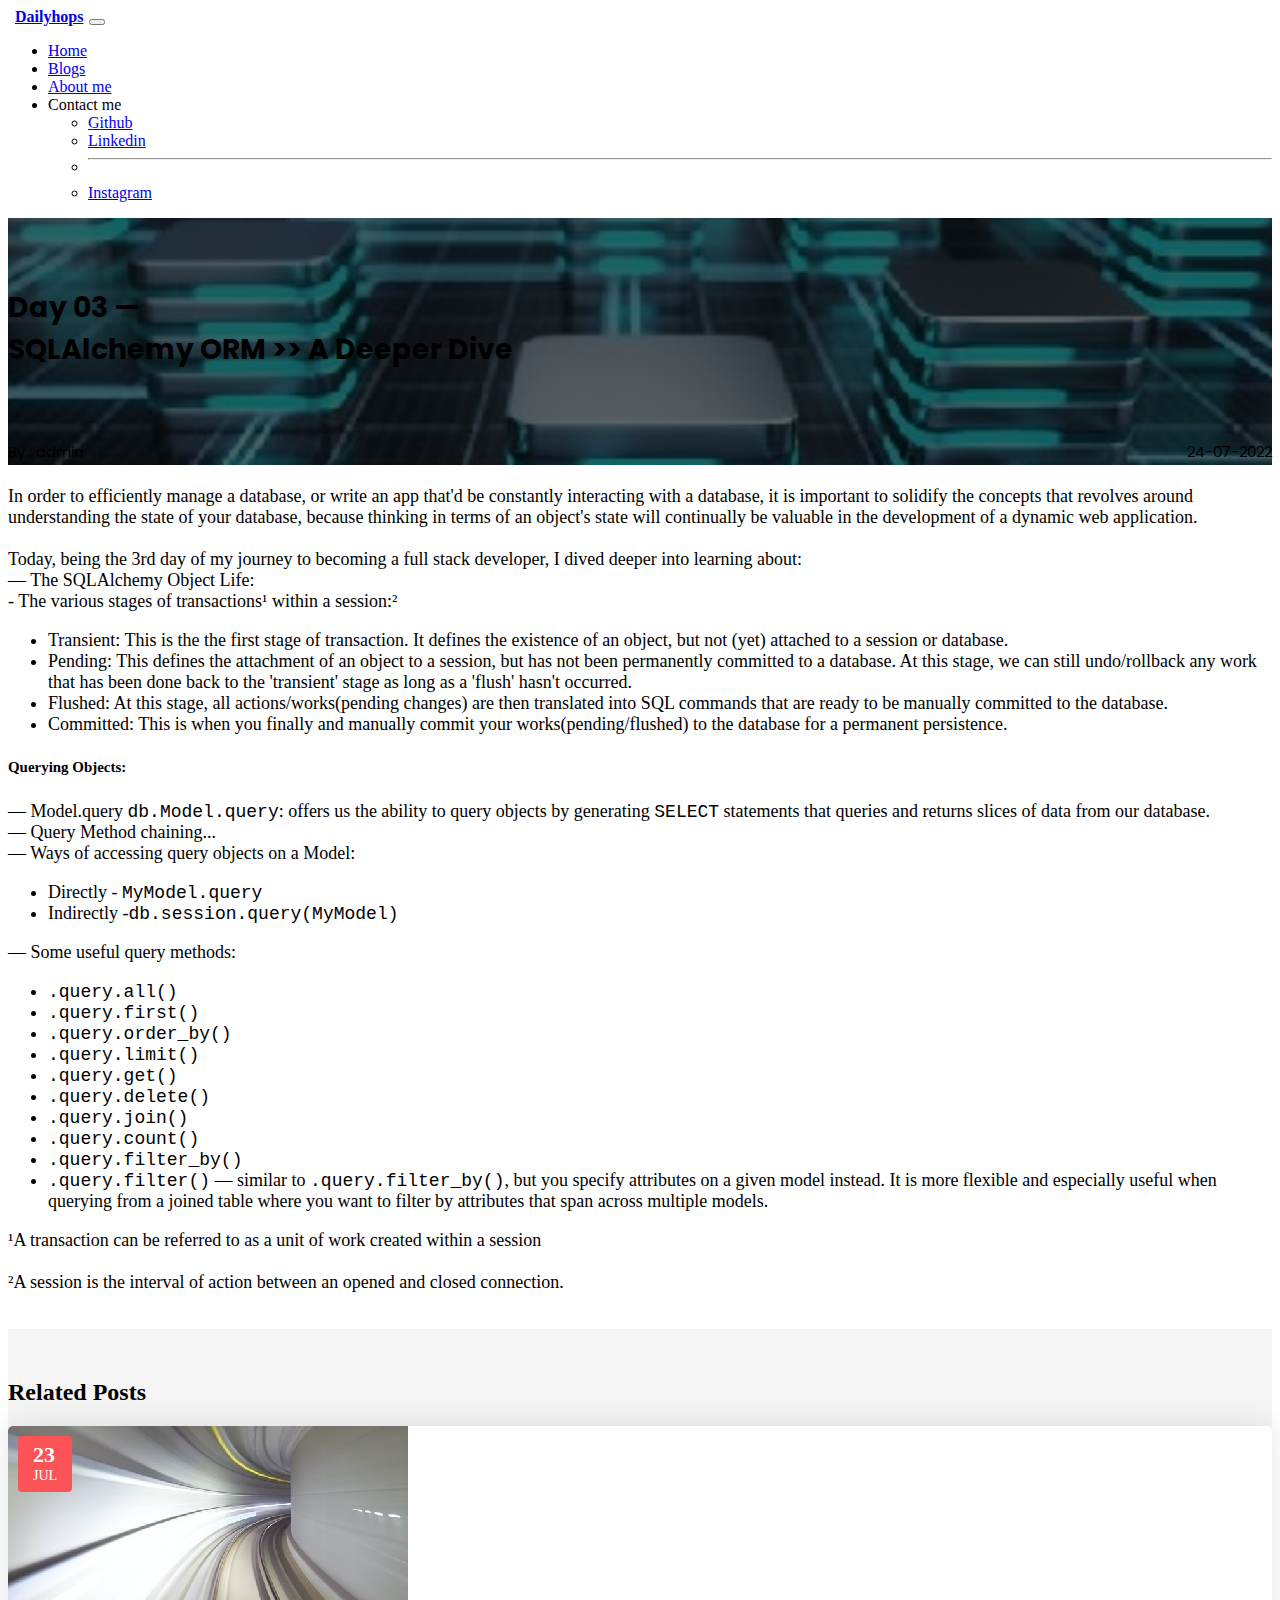
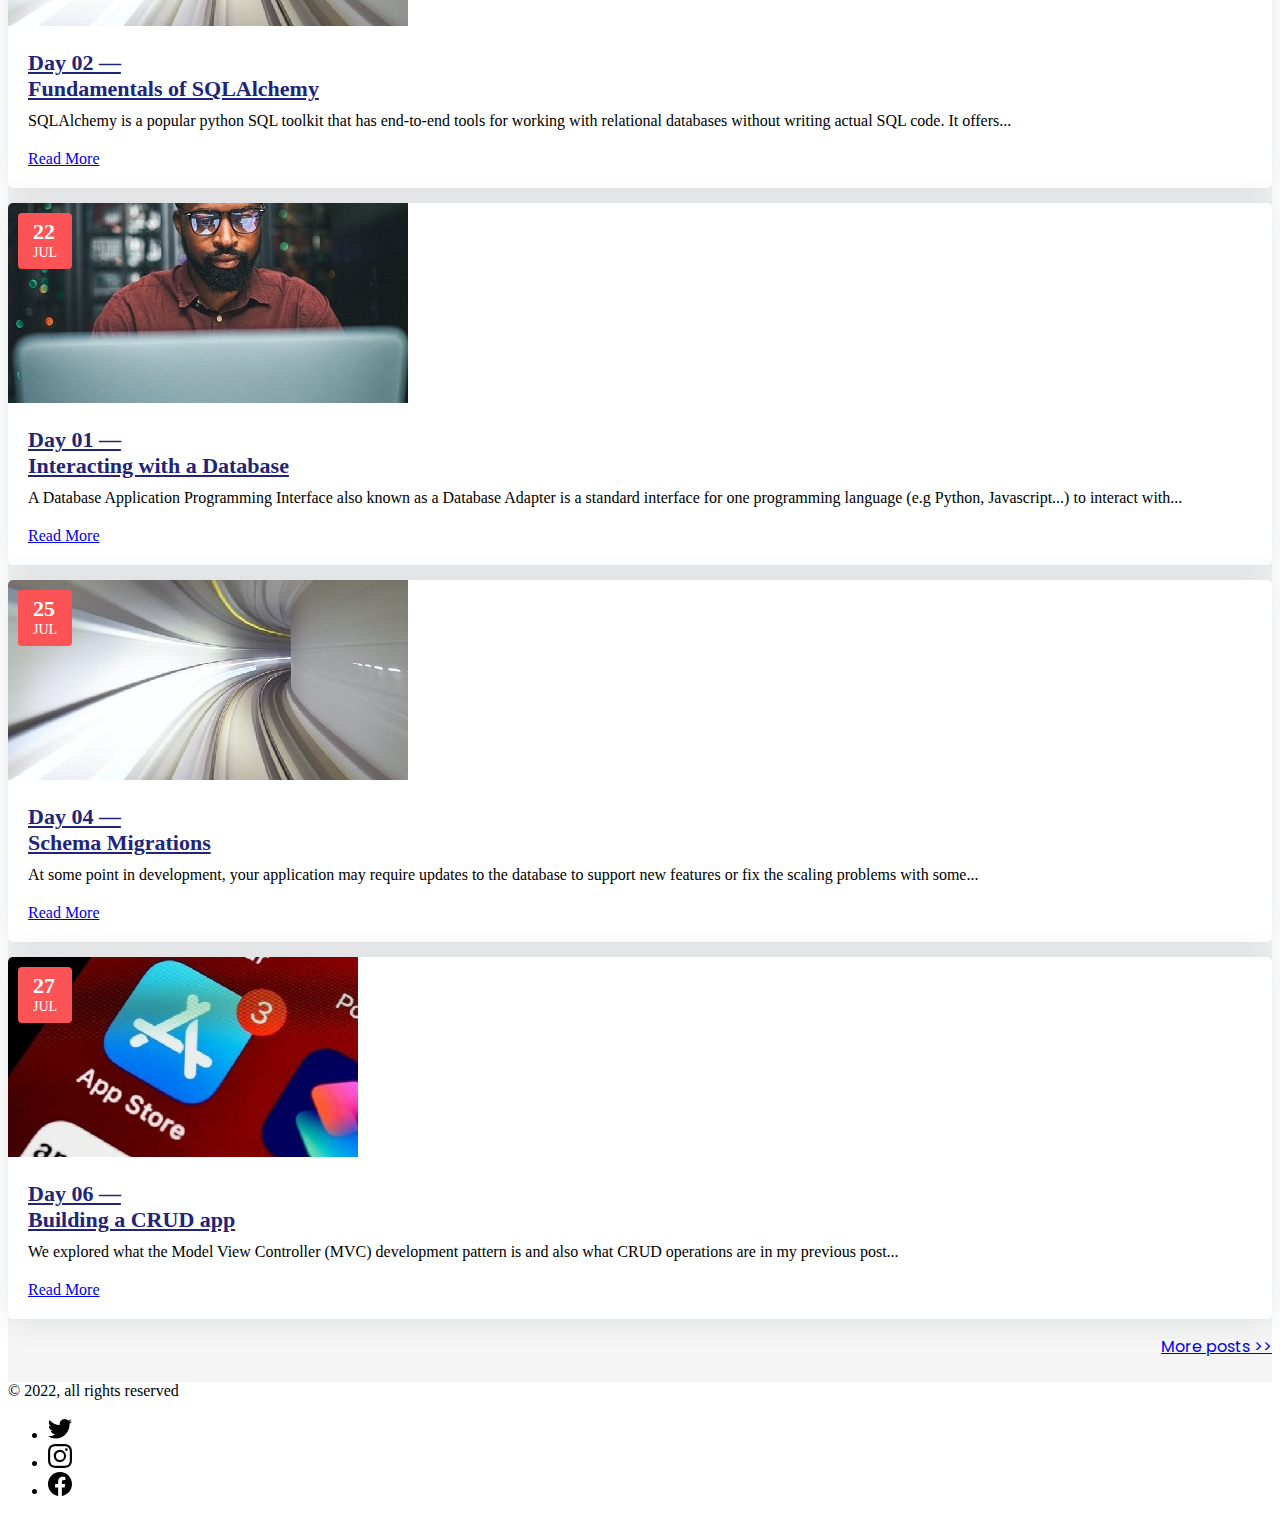
<file: posts/post3.html>
<!DOCTYPE html>
<html>
<head>
  <meta charset="UTF-8">
  <meta name="viewport" content="width=device-width, initial-scale=1">
  <link rel="stylesheet" href="css/style.css">
  <link rel="stylesheet" href="../css/style.css">
<!-- CSS only -->
  <link href="https://cdn.jsdelivr.net/npm/bootstrap@5.2.0/dist/css/bootstrap.min.css" rel="stylesheet" integrity="sha384-gH2yIJqKdNHPEq0n4Mqa/HGKIhSkIHeL5AyhkYV8i59U5AR6csBvApHHNl/vI1Bx" crossorigin="anonymous">
  <link rel="stylesheet" href="https://cdnjs.cloudflare.com/ajax/libs/font-awesome/5.12.1/css/all.min.css" integrity="sha256-mmgLkCYLUQbXn0B1SRqzHar6dCnv9oZFPEC1g1cwlkk=" crossorigin="anonymous" />
 
  <title>Daily Hops</title>
</head>

<body>
  <svg xmlns="http://www.w3.org/2000/svg" style="display: none;">
    <symbol id="facebook" viewBox="0 0 16 16">
      <path d="M16 8.049c0-4.446-3.582-8.05-8-8.05C3.58 0-.002 3.603-.002 8.05c0 4.017 2.926 7.347 6.75 7.951v-5.625h-2.03V8.05H6.75V6.275c0-2.017 1.195-3.131 3.022-3.131.876 0 1.791.157 1.791.157v1.98h-1.009c-.993 0-1.303.621-1.303 1.258v1.51h2.218l-.354 2.326H9.25V16c3.824-.604 6.75-3.934 6.75-7.951z" />
    </symbol>
    <symbol id="instagram" viewBox="0 0 16 16">
      <path d="M8 0C5.829 0 5.556.01 4.703.048 3.85.088 3.269.222 2.76.42a3.917 3.917 0 0 0-1.417.923A3.927 3.927 0 0 0 .42 2.76C.222 3.268.087 3.85.048 4.7.01 5.555 0 5.827 0 8.001c0 2.172.01 2.444.048 3.297.04.852.174 1.433.372 1.942.205.526.478.972.923 1.417.444.445.89.719 1.416.923.51.198 1.09.333 1.942.372C5.555 15.99 5.827 16 8 16s2.444-.01 3.298-.048c.851-.04 1.434-.174 1.943-.372a3.916 3.916 0 0 0 1.416-.923c.445-.445.718-.891.923-1.417.197-.509.332-1.09.372-1.942C15.99 10.445 16 10.173 16 8s-.01-2.445-.048-3.299c-.04-.851-.175-1.433-.372-1.941a3.926 3.926 0 0 0-.923-1.417A3.911 3.911 0 0 0 13.24.42c-.51-.198-1.092-.333-1.943-.372C10.443.01 10.172 0 7.998 0h.003zm-.717 1.442h.718c2.136 0 2.389.007 3.232.046.78.035 1.204.166 1.486.275.373.145.64.319.92.599.28.28.453.546.598.92.11.281.24.705.275 1.485.039.843.047 1.096.047 3.231s-.008 2.389-.047 3.232c-.035.78-.166 1.203-.275 1.485a2.47 2.47 0 0 1-.599.919c-.28.28-.546.453-.92.598-.28.11-.704.24-1.485.276-.843.038-1.096.047-3.232.047s-2.39-.009-3.233-.047c-.78-.036-1.203-.166-1.485-.276a2.478 2.478 0 0 1-.92-.598 2.48 2.48 0 0 1-.6-.92c-.109-.281-.24-.705-.275-1.485-.038-.843-.046-1.096-.046-3.233 0-2.136.008-2.388.046-3.231.036-.78.166-1.204.276-1.486.145-.373.319-.64.599-.92.28-.28.546-.453.92-.598.282-.11.705-.24 1.485-.276.738-.034 1.024-.044 2.515-.045v.002zm4.988 1.328a.96.96 0 1 0 0 1.92.96.96 0 0 0 0-1.92zm-4.27 1.122a4.109 4.109 0 1 0 0 8.217 4.109 4.109 0 0 0 0-8.217zm0 1.441a2.667 2.667 0 1 1 0 5.334 2.667 2.667 0 0 1 0-5.334z" />
    </symbol>
    <symbol id="twitter" viewBox="0 0 16 16">
      <path d="M5.026 15c6.038 0 9.341-5.003 9.341-9.334 0-.14 0-.282-.006-.422A6.685 6.685 0 0 0 16 3.542a6.658 6.658 0 0 1-1.889.518 3.301 3.301 0 0 0 1.447-1.817 6.533 6.533 0 0 1-2.087.793A3.286 3.286 0 0 0 7.875 6.03a9.325 9.325 0 0 1-6.767-3.429 3.289 3.289 0 0 0 1.018 4.382A3.323 3.323 0 0 1 .64 6.575v.045a3.288 3.288 0 0 0 2.632 3.218 3.203 3.203 0 0 1-.865.115 3.23 3.23 0 0 1-.614-.057 3.283 3.283 0 0 0 3.067 2.277A6.588 6.588 0 0 1 .78 13.58a6.32 6.32 0 0 1-.78-.045A9.344 9.344 0 0 0 5.026 15z" />
    </symbol>
  </svg>
  
<!-- NAVBAR SECTION -->
<nav class="navbar navbar-dark navbar-expand-lg bg-dark">
  <div class="container-fluid">
    <a class="logo navbar-brand" href="../index.html">Dailyhops</a>
    <button class="navbar-toggler" type="button" data-bs-toggle="collapse" data-bs-target="#navbarSupportedContent" aria-controls="navbarSupportedContent" aria-expanded="false" aria-label="Toggle navigation">
      <span class="navbar-toggler-icon"></span>
    </button>
    <div class="collapse navbar-collapse" id="navbarSupportedContent">
      <ul class="navbar-nav me-auto mb-2 mb-lg-0">
        <li class="nav-item">
          <a class="nav-link active" aria-current="page" href="../index.html">Home</a>
        </li>
        <li class="nav-item">
          <a class="nav-link" href="../blogs.html">Blogs</a>
        </li>
        <li class="nav-item">
          <a class="nav-link" href="about.html">About me</a>
        </li>
        <li class="nav-item dropdown">
          <a class="nav-link dropdown-toggle" role="button" data-bs-toggle="dropdown" aria-expanded="false">
            Contact me
          </a>
          <ul class="dropdown-menu">
            <li><a class="dropdown-item" href="https://www.github.com/NureniJamiu">Github</a></li>
            <li><a class="dropdown-item" href="https://Linkedin.com/in/nurenijamiu">Linkedin</a></li>
            <li><hr class="dropdown-divider"></li>
            <li><a class="dropdown-item" href="https://www.instagram.com/dhulnurein_">Instagram</a></li>
          </ul>
        </li>
      </ul>
    </div>
  </div>
</nav>


<!-- JUMBOTRON SECTION -->
<div>
  <div class="jumbotron bg-cover text-white" style="background-image: linear-gradient(to bottom, rgba(0,0,0,0.6) 0%,rgba(0,0,0,0.6) 100%), url(../img/sqlalchemy_orm.jpg)">
    <div class="container header-text">
    <br><br>
      <h1 class="display-6 text-center my-4">Day 03 —<br>SQLAlchemy ORM >> A Deeper Dive</h1><br><br>
      <small class="lead" style="display: inline; float: left;">By : admin</small>
      <small class="lead" style="display: inline; float: right;">24-07-2022</small><br>
    </div>
  </div>
</div>


<!-- MAIN POST SECTION -->
<div class="container blog-content justify-content-center">
  <br>
In order to efficiently manage a database, or write an app that'd be constantly interacting with a database, it is important to solidify the concepts that revolves around understanding the state of your database, because thinking in terms of an object's state will continually be valuable in the development of a dynamic web application.<br><br>

Today, being the 3rd day of my journey to becoming a full stack developer, I dived deeper into learning about:<br>

— The SQLAlchemy Object Life:<br>
- The various stages of transactions¹ within a session:²
<ul>
  <li>Transient: This is the the first stage of transaction. It defines the existence of an object, but not (yet) attached to a session or database.</li>
  <li>Pending: This defines the attachment of an object to a session, but has not been permanently committed to a database. At this stage, we can still undo/rollback any work that has been done back to the 'transient' stage as long as a 'flush' hasn't occurred.</li>
  <li>Flushed: At this stage, all actions/works(pending changes) are then translated into SQL commands that are ready to be manually committed to the database.</li>
  <li>Committed: This is when you finally and manually commit your works(pending/flushed) to the database for a permanent persistence.</li>
</ul>

<h5>Querying Objects:</h5>

— Model.query <code>db.Model.query</code>: offers us the ability to query objects by generating <code>SELECT</code> statements that queries and returns slices of data from our database.<br>
— Query Method chaining...<br>
— Ways of accessing query objects on a Model:
<ul>
  <li>Directly - <code>MyModel.query</code></li>
  <li>Indirectly -<code>db.session.query(MyModel)</code></li>
</ul>

— Some useful query methods:<br>
<ul>
  <li><code>.query.all()</code></li>
  <li><code>.query.first()</code></li>
  <li><code>.query.order_by()</code></li>
  <li><code>.query.limit()</code></li>
  <li><code>.query.get()</code></li>
  <li><code>.query.delete()</code></li>
  <li><code>.query.join()</code></li>
  <li><code>.query.count()</code></li>
  <li><code>.query.filter_by()</code></li>
  <li><code>.query.filter()</code> — similar to <code>.query.filter_by()</code>, but you specify attributes on a given model instead. It is more flexible and especially useful when querying from a joined table where you want to filter by attributes that span across multiple models.</li>
</ul>

¹A transaction can be referred to as a unit of work created within a session<br><br>

²A session is the interval of action between an opened and closed connection.<br>

</div>
<br><br>

<!-- RELATED_POSTS SECTION -->

<section class="blog-listing gray-bg">
  <h2 class="container">Related Posts</h2>
  <div class="container">
    <div class="row align-items-start">
      <div class="col-lg-8 m-15px-tb">
        <div class="row">
          <div class="col-sm-6">
            <div class="blog-grid">
              <div class="blog-img">
                <div class="date">
                  <span>23</span>
                <label>JUL</label>
                </div>
                <a href="post2.html">
                  <img src="../img/migration.jpeg" title="" alt="migrations image">
                </a>
                </div>
                <div class="blog-info">
                  <h5><a href="post2.html">Day 02 —<br> Fundamentals of SQLAlchemy</a></h5>
                  <p>SQLAlchemy is a popular python SQL toolkit that has end-to-end tools for working with relational databases without writing actual SQL code. It offers...</p>
                  <div class="btn-bar">
                    <a href="post2.html" class="px-btn-arrow">
                      <span>Read More</span>
                      <i class="arrow"></i>
                    </a>
                  </div>
                </div>
                </div>
                </div>
                <div class="col-sm-6">
                  <div class="blog-grid">
                    <div class="blog-img">
                      <div class="date">
                        <span>22</span>
                        <label>JUL</label>
                      </div>
                      <a href="post1.html">
                        <img src="../img/net_admin.jpg" title="" alt="">
                      </a>
                    </div>
                
                    <div class="blog-info">
                      <h5><a href="post1.html">Day 01 —<br> Interacting with a Database</a></h5>
                      <p>A Database Application Programming Interface also known as a Database Adapter is a standard interface for one programming language (e.g Python, Javascript...) to interact with...</p>
                      <div class="btn-bar">
                        <a href="post1.html" class="px-btn-arrow">
                          <span>Read More</span>
                          <i class="arrow"></i>
                        </a>
              </div>
            </div>
          </div>
        </div>
        <div class="col-sm-6">
          <div class="blog-grid">
            <div class="blog-img">
              <div class="date">
                <span>25</span>
                  <label>JUL</label>
                  </div>
                  <a href="post4.html">
                    <img src="../img/migration.jpeg" title="" alt="migrations image">
                  </a>
                  </div>
                  <div class="blog-info">
                    <h5><a href="post4.html">Day 04 —<br>Schema Migrations</a></h5>
                    <p>At some point in development, your application may require updates to the database to support new features or fix the scaling problems with some...</p>
                    <div class="btn-bar">
                      <a href="post4.html" class="px-btn-arrow">
                        <span>Read More</span>
                        <i class="arrow"></i>
                      </a>
                </div>
              </div>
            </div>
          </div>
          <div class="col-sm-6">
            <div class="blog-grid">
              <div class="blog-img">
                <div class="date">
                  <span>27</span>
                  <label>JUL</label>
                  </div>
                  <a href="post6.html">
                    <img class="post-img" src="../img/crudapp.jpeg" title="" alt="crud app image">
                  </a>
                  </div>
                  <div class="blog-info">
                    <h5><a href="post6.html">Day 06 —<br> Building a CRUD app</a></h5>
                    <p>We explored what the Model View Controller (MVC) development pattern is and also what CRUD operations are in my previous post...</p>
                    <div class="btn-bar">
                      <a href="post6.html" class="px-btn-arrow">
                        <span>Read More</span>
                        <i class="arrow"></i>
                      </a>
                </div>
              </div>
            </div>
          </div>
        </div>
      </div>
    </div>
  </div>
  <div class="container">
    <a href="../blogs.html" class="btn-more_posts btn btn-primary">More posts >></a>
  </div><br>
</section>


<!-- FOOTER SECTION -->
<div class="container">
  <footer class="d-flex flex-wrap justify-content-between align-items-center py-4 border-top">
    <div class="col-md-4 d-flex align-items-center">
      <span class="text-muted px-2">© 2022, all rights reserved</span>
    </div>

    <ul class="nav col-md-4 justify-content-end list-unstyled d-flex">
      <li class="ms-3"><a class="text-muted" href="https://twitter.com/dhulnurein_?t=YfFOxfG6k4-AaCYALd63qw&s=09"><svg class="bi" width="24" height="24"><use xlink:href="#twitter"/></svg></a></li>
      <li class="ms-3"><a class="text-muted" href="https://www.instagram.com/dhulnurein_"><svg class="bi" width="24" height="24"><use xlink:href="#instagram"/></svg></a></li>
      <li class="ms-3"><a class="text-muted" href="#"><svg class="bi" width="24" height="24"><use xlink:href="#facebook"/></svg></a></li>
    </ul>
  </footer>
</div>
<!-- JavaScript Bundle with Popper -->
<script src="https://cdn.jsdelivr.net/npm/bootstrap@5.2.0/dist/js/bootstrap.bundle.min.js" integrity="sha384-A3rJD856KowSb7dwlZdYEkO39Gagi7vIsF0jrRAoQmDKKtQBHUuLZ9AsSv4jD4Xa" crossorigin="anonymous"></script>
</body>
</html>
</file>
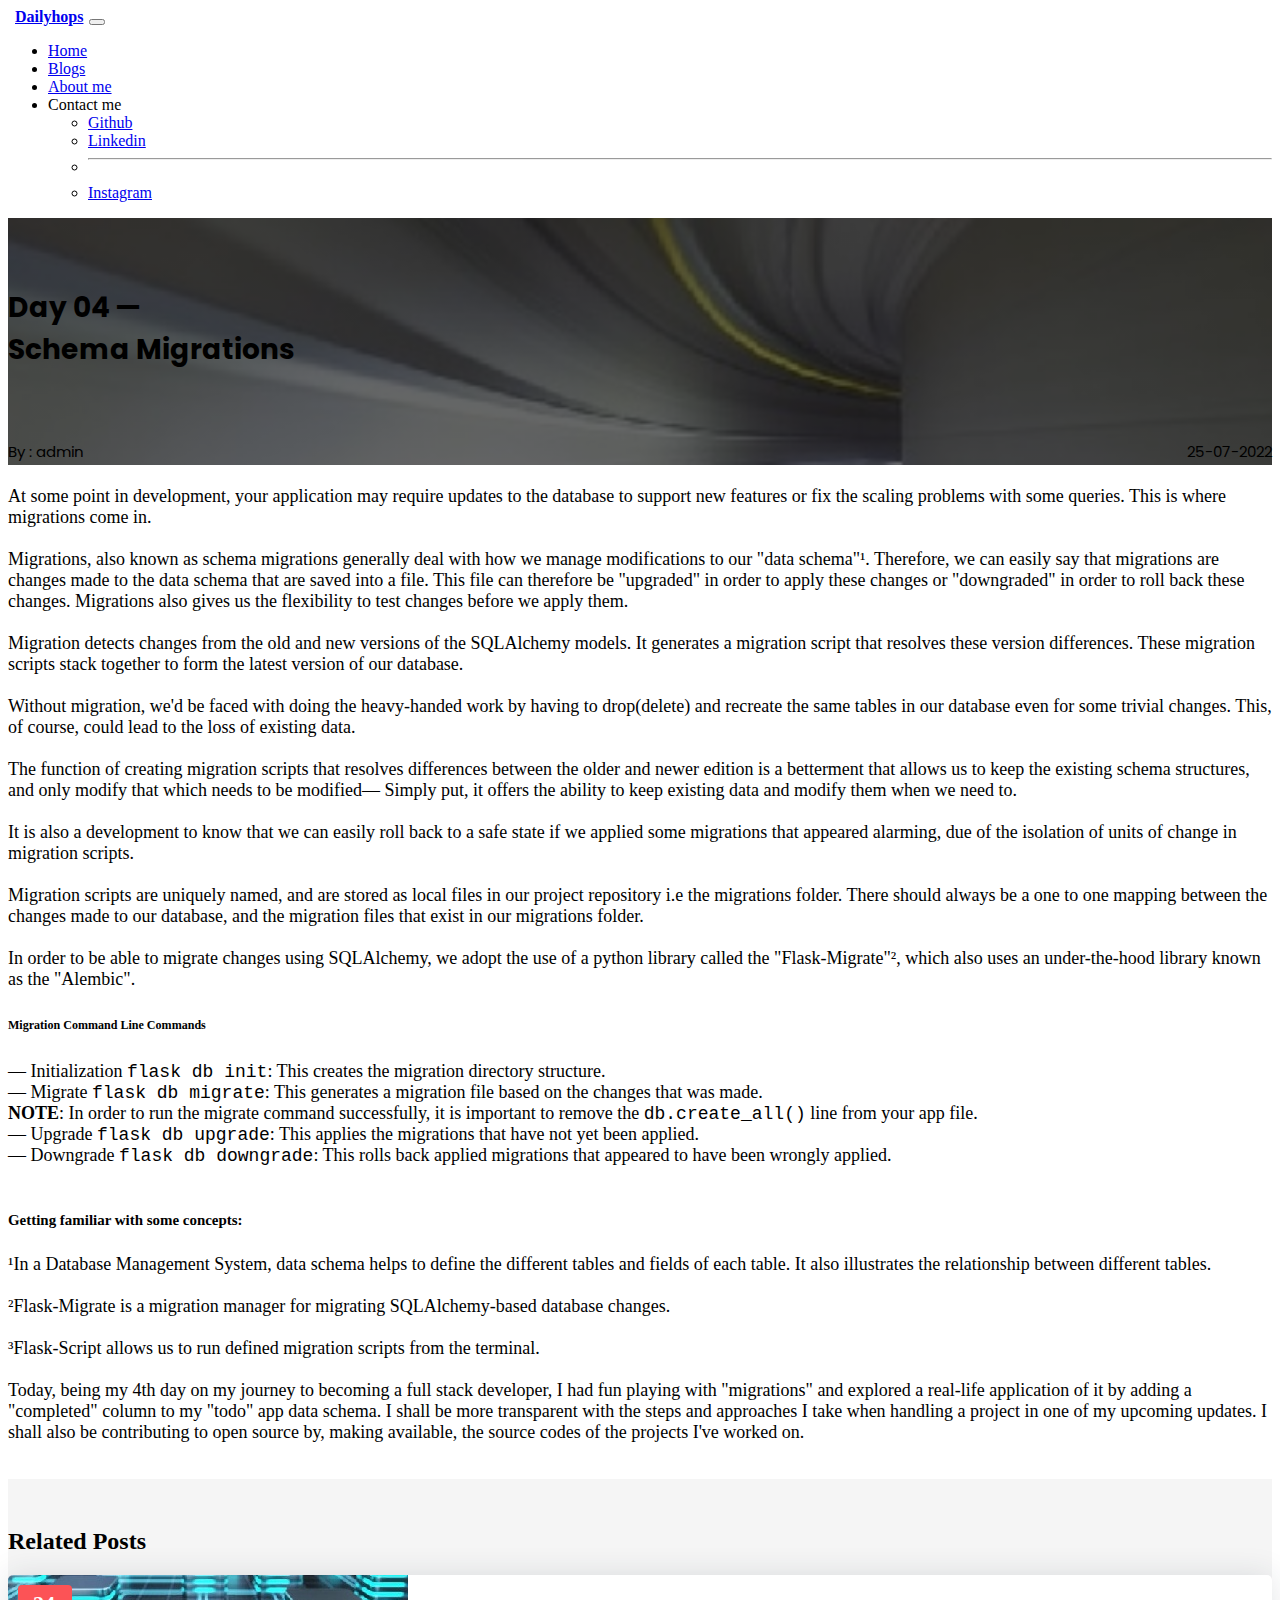
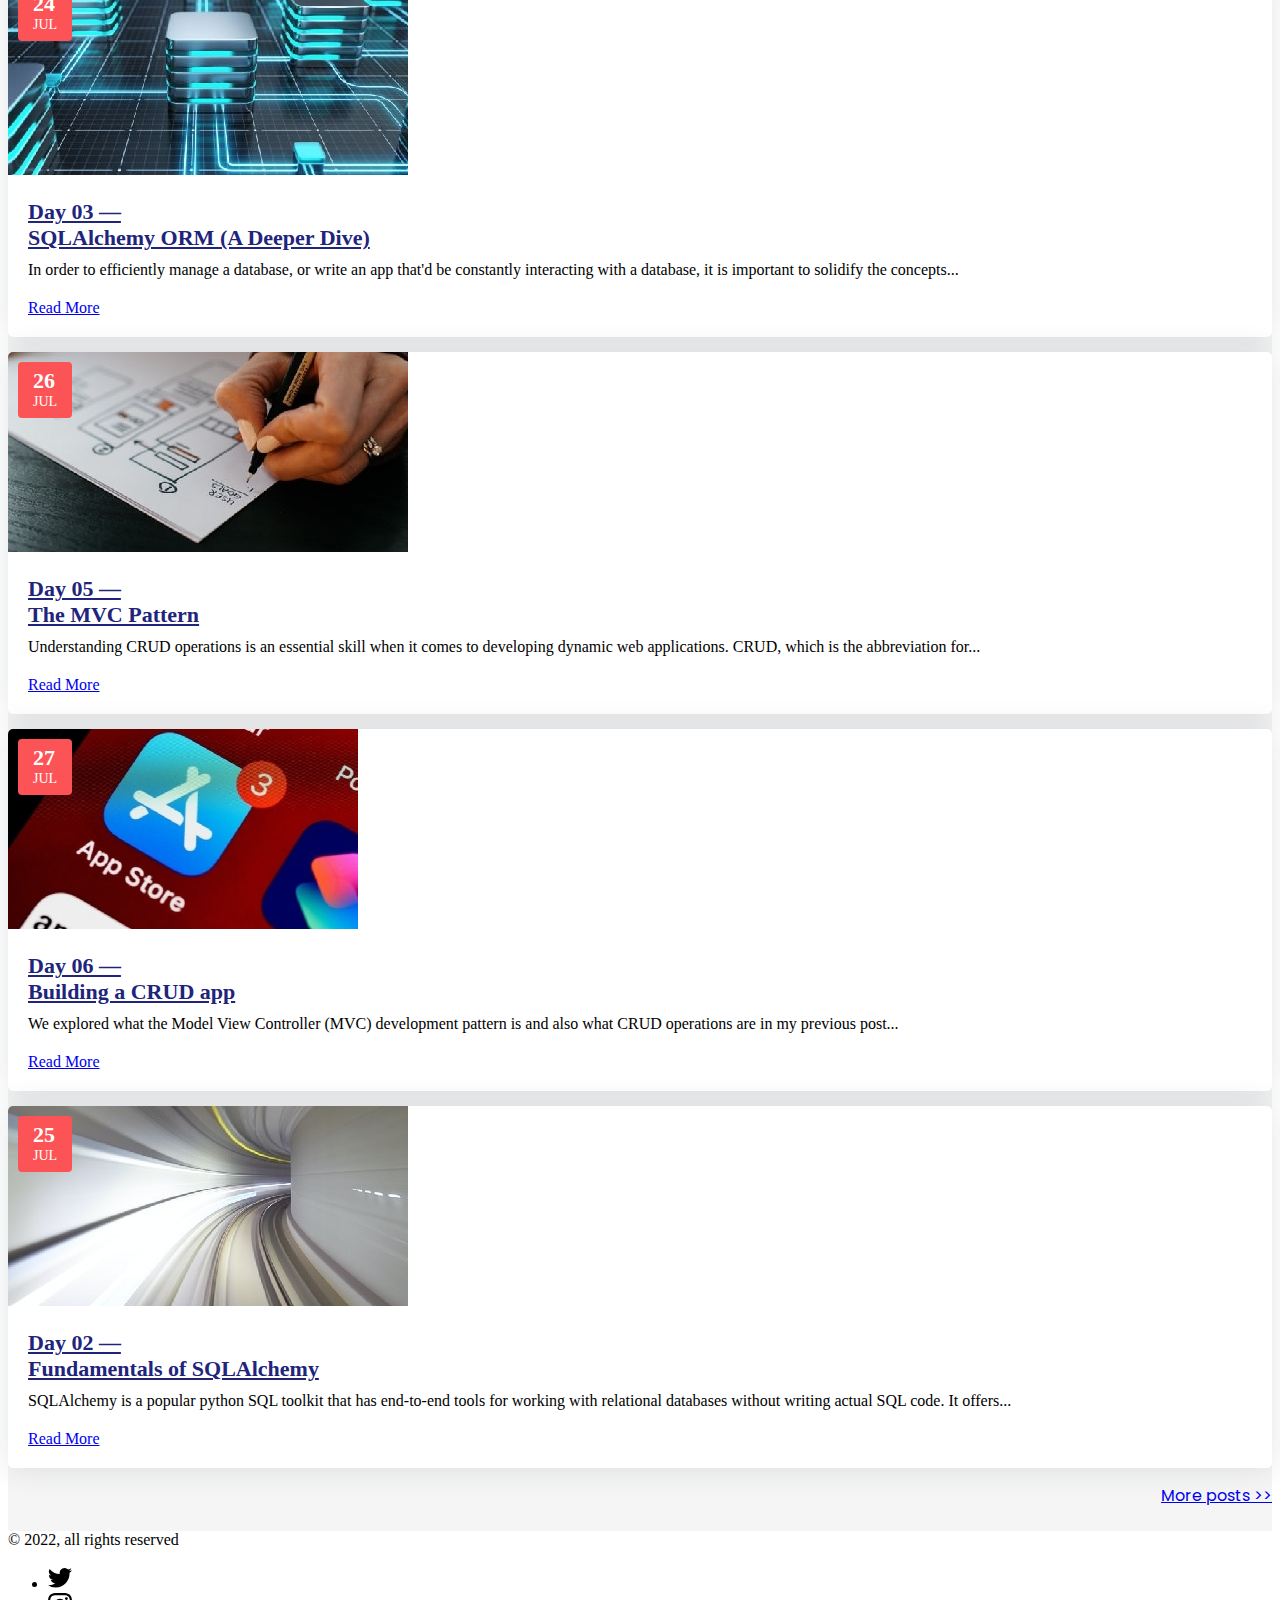
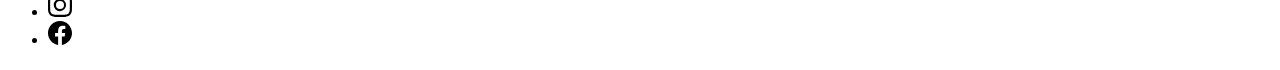
<file: posts/post4.html>
<!DOCTYPE html>
<html>
<head>
  <meta charset="UTF-8">
  <meta name="viewport" content="width=device-width, initial-scale=1">
  <link rel="stylesheet" href="css/style.css">
  <link rel="stylesheet" href="../css/style.css">
<!-- CSS only -->
  <link href="https://cdn.jsdelivr.net/npm/bootstrap@5.2.0/dist/css/bootstrap.min.css" rel="stylesheet" integrity="sha384-gH2yIJqKdNHPEq0n4Mqa/HGKIhSkIHeL5AyhkYV8i59U5AR6csBvApHHNl/vI1Bx" crossorigin="anonymous">
  <link rel="stylesheet" href="https://cdnjs.cloudflare.com/ajax/libs/font-awesome/5.12.1/css/all.min.css" integrity="sha256-mmgLkCYLUQbXn0B1SRqzHar6dCnv9oZFPEC1g1cwlkk=" crossorigin="anonymous" />
 
  <title>Daily Hops</title>
</head>

<body>
  <svg xmlns="http://www.w3.org/2000/svg" style="display: none;">
    <symbol id="facebook" viewBox="0 0 16 16">
      <path d="M16 8.049c0-4.446-3.582-8.05-8-8.05C3.58 0-.002 3.603-.002 8.05c0 4.017 2.926 7.347 6.75 7.951v-5.625h-2.03V8.05H6.75V6.275c0-2.017 1.195-3.131 3.022-3.131.876 0 1.791.157 1.791.157v1.98h-1.009c-.993 0-1.303.621-1.303 1.258v1.51h2.218l-.354 2.326H9.25V16c3.824-.604 6.75-3.934 6.75-7.951z" />
    </symbol>
    <symbol id="instagram" viewBox="0 0 16 16">
      <path d="M8 0C5.829 0 5.556.01 4.703.048 3.85.088 3.269.222 2.76.42a3.917 3.917 0 0 0-1.417.923A3.927 3.927 0 0 0 .42 2.76C.222 3.268.087 3.85.048 4.7.01 5.555 0 5.827 0 8.001c0 2.172.01 2.444.048 3.297.04.852.174 1.433.372 1.942.205.526.478.972.923 1.417.444.445.89.719 1.416.923.51.198 1.09.333 1.942.372C5.555 15.99 5.827 16 8 16s2.444-.01 3.298-.048c.851-.04 1.434-.174 1.943-.372a3.916 3.916 0 0 0 1.416-.923c.445-.445.718-.891.923-1.417.197-.509.332-1.09.372-1.942C15.99 10.445 16 10.173 16 8s-.01-2.445-.048-3.299c-.04-.851-.175-1.433-.372-1.941a3.926 3.926 0 0 0-.923-1.417A3.911 3.911 0 0 0 13.24.42c-.51-.198-1.092-.333-1.943-.372C10.443.01 10.172 0 7.998 0h.003zm-.717 1.442h.718c2.136 0 2.389.007 3.232.046.78.035 1.204.166 1.486.275.373.145.64.319.92.599.28.28.453.546.598.92.11.281.24.705.275 1.485.039.843.047 1.096.047 3.231s-.008 2.389-.047 3.232c-.035.78-.166 1.203-.275 1.485a2.47 2.47 0 0 1-.599.919c-.28.28-.546.453-.92.598-.28.11-.704.24-1.485.276-.843.038-1.096.047-3.232.047s-2.39-.009-3.233-.047c-.78-.036-1.203-.166-1.485-.276a2.478 2.478 0 0 1-.92-.598 2.48 2.48 0 0 1-.6-.92c-.109-.281-.24-.705-.275-1.485-.038-.843-.046-1.096-.046-3.233 0-2.136.008-2.388.046-3.231.036-.78.166-1.204.276-1.486.145-.373.319-.64.599-.92.28-.28.546-.453.92-.598.282-.11.705-.24 1.485-.276.738-.034 1.024-.044 2.515-.045v.002zm4.988 1.328a.96.96 0 1 0 0 1.92.96.96 0 0 0 0-1.92zm-4.27 1.122a4.109 4.109 0 1 0 0 8.217 4.109 4.109 0 0 0 0-8.217zm0 1.441a2.667 2.667 0 1 1 0 5.334 2.667 2.667 0 0 1 0-5.334z" />
    </symbol>
    <symbol id="twitter" viewBox="0 0 16 16">
      <path d="M5.026 15c6.038 0 9.341-5.003 9.341-9.334 0-.14 0-.282-.006-.422A6.685 6.685 0 0 0 16 3.542a6.658 6.658 0 0 1-1.889.518 3.301 3.301 0 0 0 1.447-1.817 6.533 6.533 0 0 1-2.087.793A3.286 3.286 0 0 0 7.875 6.03a9.325 9.325 0 0 1-6.767-3.429 3.289 3.289 0 0 0 1.018 4.382A3.323 3.323 0 0 1 .64 6.575v.045a3.288 3.288 0 0 0 2.632 3.218 3.203 3.203 0 0 1-.865.115 3.23 3.23 0 0 1-.614-.057 3.283 3.283 0 0 0 3.067 2.277A6.588 6.588 0 0 1 .78 13.58a6.32 6.32 0 0 1-.78-.045A9.344 9.344 0 0 0 5.026 15z" />
    </symbol>
  </svg>
  
<!-- NAVBAR SECTION -->
<nav class="navbar navbar-dark navbar-expand-lg bg-dark">
  <div class="container-fluid">
    <a class="logo navbar-brand" href="../index.html">Dailyhops</a>
    <button class="navbar-toggler" type="button" data-bs-toggle="collapse" data-bs-target="#navbarSupportedContent" aria-controls="navbarSupportedContent" aria-expanded="false" aria-label="Toggle navigation">
      <span class="navbar-toggler-icon"></span>
    </button>
    <div class="collapse navbar-collapse" id="navbarSupportedContent">
      <ul class="navbar-nav me-auto mb-2 mb-lg-0">
        <li class="nav-item">
          <a class="nav-link active" aria-current="page" href="../index.html">Home</a>
        </li>
        <li class="nav-item">
          <a class="nav-link" href="../blogs.html">Blogs</a>
        </li>
        <li class="nav-item">
          <a class="nav-link" href="about.html">About me</a>
        </li>
        <li class="nav-item dropdown">
          <a class="nav-link dropdown-toggle" role="button" data-bs-toggle="dropdown" aria-expanded="false">
            Contact me
          </a>
          <ul class="dropdown-menu">
            <li><a class="dropdown-item" href="https://www.github.com/NureniJamiu">Github</a></li>
            <li><a class="dropdown-item" href="https://Linkedin.com/in/nurenijamiu">Linkedin</a></li>
            <li><hr class="dropdown-divider"></li>
            <li><a class="dropdown-item" href="https://www.instagram.com/dhulnurein_">Instagram</a></li>
          </ul>
        </li>
      </ul>
    </div>
  </div>
</nav>


<!-- JUMBOTRON SECTION -->
<div>
  <div class="jumbotron bg-cover text-white" style="background-image: linear-gradient(to bottom, rgba(0,0,0,0.6) 0%,rgba(0,0,0,0.6) 100%), url(../img/migration.jpeg)">
    <div class="container header-text">
    <br><br>
      <h1 class="display-6 text-center my-4">Day 04 —<br>Schema Migrations</h1><br><br>
      <small class="lead" style="display: inline; float: left;">By : admin</small>
      <small class="lead" style="display: inline; float: right;">25-07-2022</small><br>
    </div>
  </div>
</div>


<!-- MAIN POST SECTION -->
<div class="container blog-content justify-content-center">
  <br>
At some point in development, your application may require updates to the database to support new features or fix the scaling problems with some queries. This is where migrations come in.<br><br>

Migrations, also known as schema migrations generally deal with how we manage modifications to our "data schema"¹. Therefore, we can easily say that migrations are changes made to the data schema that are saved into a file. This file can therefore be "upgraded" in order to apply these changes or "downgraded" in order to roll back these changes. Migrations also gives us the flexibility to test changes before we apply them.<br><br>

Migration detects changes from the old and new versions of the SQLAlchemy models. It generates a migration script that resolves these version differences. These migration scripts stack together to form the latest version of our database.<br><br>

Without migration, we'd be faced with doing the heavy-handed work by having to drop(delete) and recreate the same tables in our database even for some trivial changes. This, of course, could lead to the loss of existing data.<br><br>

The function of creating migration scripts that resolves differences between the older and newer edition is a betterment that allows us to keep the existing schema structures, and only modify that which needs to be modified— Simply put, it offers the ability to keep existing data and modify them when we need to.<br><br>

It is also a development to know that we can easily roll back to a safe state if we applied some migrations that appeared alarming, due of the isolation of units of change in migration scripts.<br><br>

Migration scripts are uniquely named, and are stored as local files in our project repository i.e the migrations folder. There should always be a one to one mapping between the changes made to our database, and the migration files that exist in our migrations folder.<br><br>

In order to be able to migrate changes using SQLAlchemy, we adopt the use of a python library called the "Flask-Migrate"², which also uses an under-the-hood library known as the "Alembic".

<h6>Migration Command Line Commands</h6>

— Initialization <code>flask db init</code>: This creates the migration directory structure.<br>
— Migrate <code>flask db migrate</code>: This generates a migration file based on the changes that was made.<br>
<span style="font-weight: bold">NOTE</span>: In order to run the migrate command successfully, it is important to remove the <code>db.create_all()</code> line from your app file.<br>
— Upgrade <code>flask db upgrade</code>: This applies the migrations that have not yet been applied.<br>
— Downgrade <code>flask db downgrade</code>: This rolls back applied migrations that appeared to have been wrongly applied.<br><br>


<h5>Getting familiar with some concepts:</h5>

¹In a Database Management System, data schema helps to define the different tables and fields of each table. It also illustrates the relationship between different tables.<br><br>

²Flask-Migrate is a migration manager for migrating SQLAlchemy-based database changes.<br><br>

³Flask-Script allows us to run defined migration scripts from the terminal.<br><br>

Today, being my 4th day on my journey to becoming a full stack developer, I had fun playing with "migrations" and explored a real-life application of it by adding a "completed" column to my "todo" app data schema. I shall be more transparent with the steps and approaches I take when handling a project in one of my upcoming updates. I shall also be contributing to open source by, making available, the source codes of the projects I've worked on.<br>


</div>
<br><br>

<!-- RELATED_POSTS SECTION -->

<section class="blog-listing gray-bg">
  <h2 class="container">Related Posts</h2>
  <div class="container">
    <div class="row align-items-start">
      <div class="col-lg-8 m-15px-tb">
        <div class="row">
          <div class="col-sm-6">
            <div class="blog-grid">
              <div class="blog-img">
                <div class="date">
                  <span>24</span>
                  <label>JUL</label>
                  </div>
                  <a href="post3.html">
                    <img src="../img/sqlalchemy_orm.jpg" title="" alt="sqlalchemy_orm image">
                  </a>
                  </div>
                  
                  <div class="blog-info">
                    <h5><a href="post3.html">Day 03 —<br> SQLAlchemy ORM (A Deeper Dive)</a></h5>
                    <p>In order to efficiently manage a database, or write an app that'd be constantly interacting with a database, it is important to solidify the concepts...</p>
                    <div class="btn-bar">
                      <a href="post3.html" class="px-btn-arrow">
                        <span>Read More</span>
                        <i class="arrow"></i>
                      </a>
                </div>
              </div>
            </div>
          </div>
          <div class="col-sm-6">
          <div class="blog-grid">
            <div class="blog-img">
              <div class="date">
                <span>26</span>
                <label>JUL</label>
              </div>
              <a href="post5.html">
                <img src="../img/crud_app.jpeg" title="" alt="crud app image">
              </a>
            </div>
                  
            <div class="blog-info">
              <h5><a href="post5.html">Day 05 —<br> The MVC Pattern</a></h5>
              <p>Understanding CRUD operations is an essential skill when it comes to developing dynamic web applications. CRUD, which is the abbreviation for...</p>
              <div class="btn-bar">
                <a href="post5.html" class="px-btn-arrow">
                <span>Read More</span>
                  <i class="arrow"></i>
                </a>
              </div>
            </div>
          </div>
        </div>
        <div class="col-sm-6">
          <div class="blog-grid">
            <div class="blog-img">
              <div class="date">
                <span>27</span>
                  <label>JUL</label>
                  </div>
                  <a href="post6.html">
                    <img class="post-img" src="../img/crudapp.jpeg" title="" alt="crud app image">
                  </a>
                  </div>
                  <div class="blog-info">
                    <h5><a href="post6.html">Day 06 —<br> Building a CRUD app</a></h5>
                    <p>We explored what the Model View Controller (MVC) development pattern is and also what CRUD operations are in my previous post...</p>
                    <div class="btn-bar">
                      <a href="post6.html" class="px-btn-arrow">
                        <span>Read More</span>
                        <i class="arrow"></i>
                      </a>
                </div>
              </div>
            </div>
          </div>
          <div class="col-sm-6">
            <div class="blog-grid">
              <div class="blog-img">
                <div class="date">
                  <span>25</span>
                          <label>JUL</label>
                          </div>
                          <a href="post2.html">
                            <img src="../img/migration.jpeg" title="" alt="migrations image">
                          </a>
                          </div>
                          <div class="blog-info">
                            <h5><a href="post2.html">Day 02 —<br> Fundamentals of SQLAlchemy</a></h5>
                            <p>SQLAlchemy is a popular python SQL toolkit that has end-to-end tools for working with relational databases without writing actual SQL code. It offers...</p>
                            <div class="btn-bar">
                              <a href="post2.html" class="px-btn-arrow">
                                <span>Read More</span>
                                <i class="arrow"></i>
                              </a>
                </div>
              </div>
            </div>
          </div>
        </div>
      </div>
    </div>
  </div>
  <div class="container">
    <a href="../blogs.html" class="btn-more_posts btn btn-primary">More posts >></a>
  </div><br>
</section>


<!-- FOOTER SECTION -->
<div class="container">
  <footer class="d-flex flex-wrap justify-content-between align-items-center py-4 border-top">
    <div class="col-md-4 d-flex align-items-center">
      <span class="text-muted px-2">© 2022, all rights reserved</span>
    </div>

    <ul class="nav col-md-4 justify-content-end list-unstyled d-flex">
      <li class="ms-3"><a class="text-muted" href="https://twitter.com/dhulnurein_?t=YfFOxfG6k4-AaCYALd63qw&s=09"><svg class="bi" width="24" height="24"><use xlink:href="#twitter"/></svg></a></li>
      <li class="ms-3"><a class="text-muted" href="https://www.instagram.com/dhulnurein_"><svg class="bi" width="24" height="24"><use xlink:href="#instagram"/></svg></a></li>
      <li class="ms-3"><a class="text-muted" href="#"><svg class="bi" width="24" height="24"><use xlink:href="#facebook"/></svg></a></li>
    </ul>
  </footer>
</div>
<!-- JavaScript Bundle with Popper -->
<script src="https://cdn.jsdelivr.net/npm/bootstrap@5.2.0/dist/js/bootstrap.bundle.min.js" integrity="sha384-A3rJD856KowSb7dwlZdYEkO39Gagi7vIsF0jrRAoQmDKKtQBHUuLZ9AsSv4jD4Xa" crossorigin="anonymous"></script>
</body>
</html>
</file>
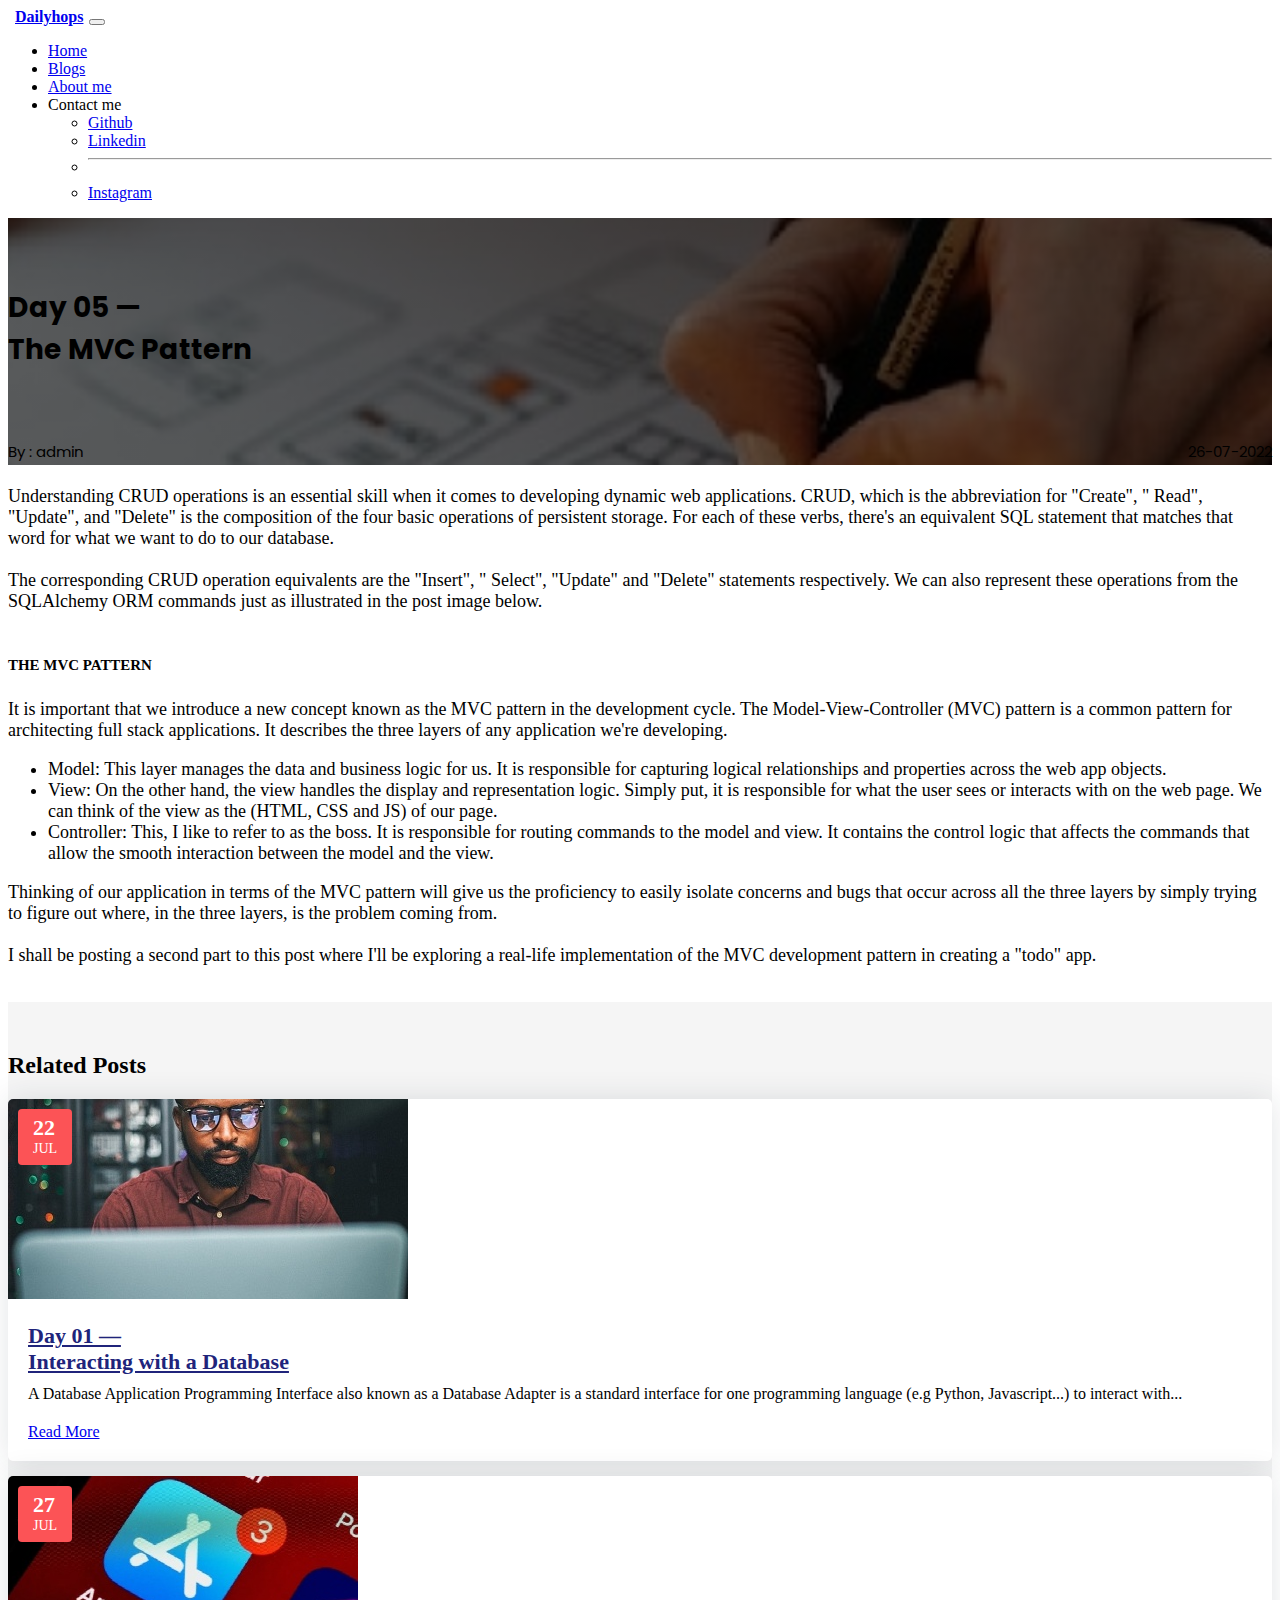
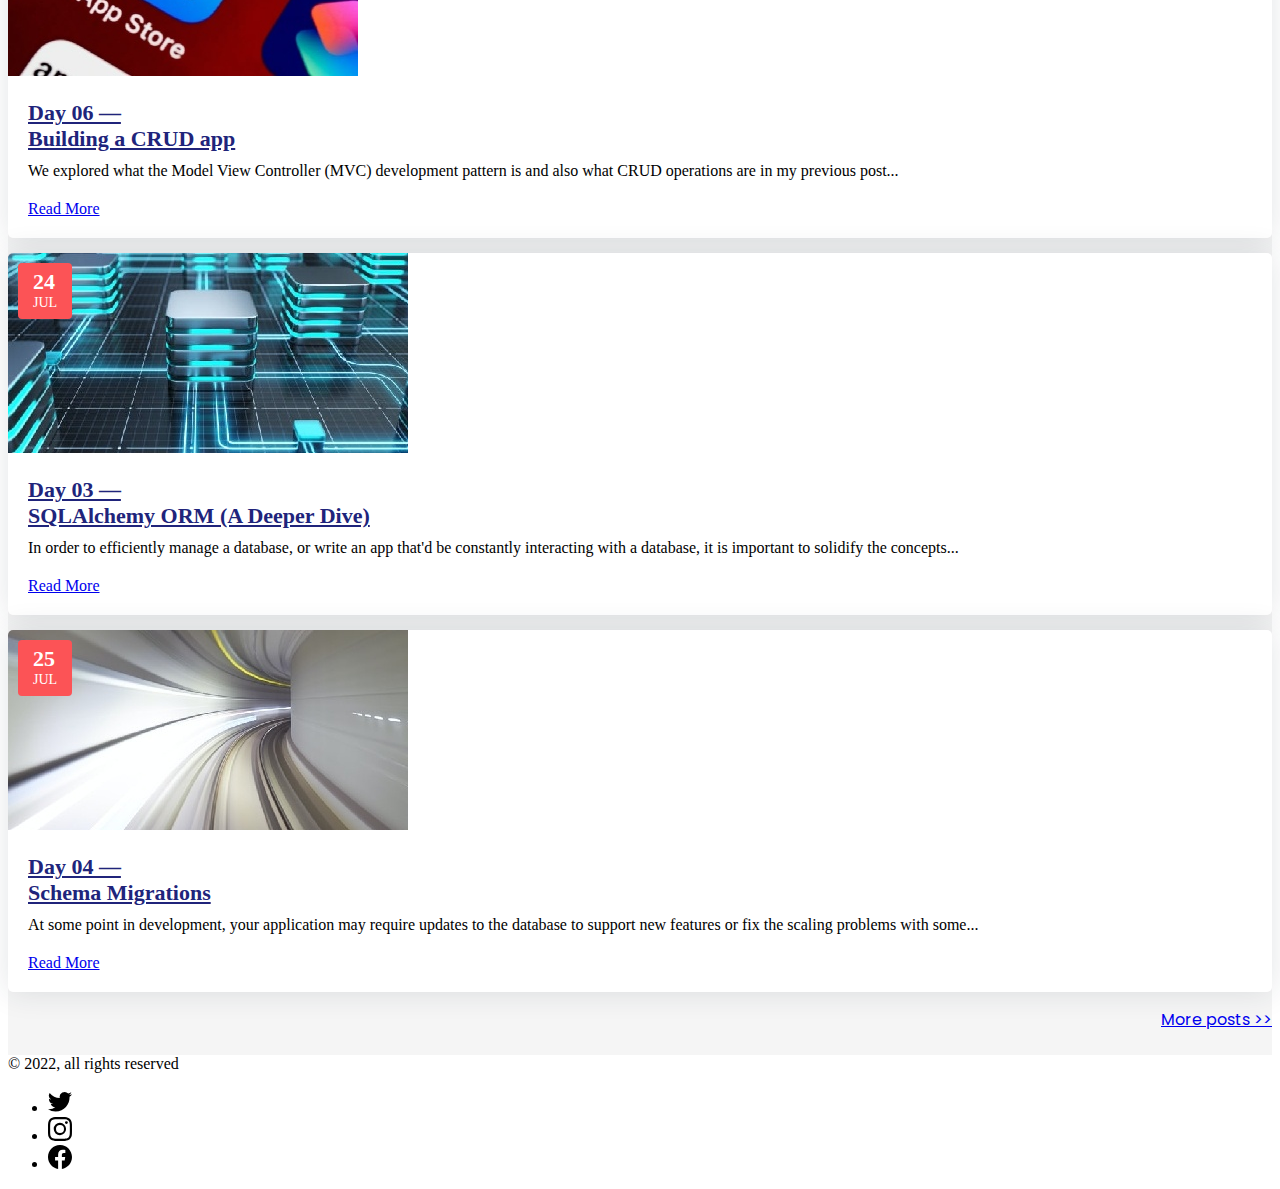
<file: posts/post5.html>
<!DOCTYPE html>
<html>
<head>
  <meta charset="UTF-8">
  <meta name="viewport" content="width=device-width, initial-scale=1">
  <link rel="stylesheet" href="css/style.css">
  <link rel="stylesheet" href="../css/style.css">
<!-- CSS only -->
  <link href="https://cdn.jsdelivr.net/npm/bootstrap@5.2.0/dist/css/bootstrap.min.css" rel="stylesheet" integrity="sha384-gH2yIJqKdNHPEq0n4Mqa/HGKIhSkIHeL5AyhkYV8i59U5AR6csBvApHHNl/vI1Bx" crossorigin="anonymous">
  <link rel="stylesheet" href="https://cdnjs.cloudflare.com/ajax/libs/font-awesome/5.12.1/css/all.min.css" integrity="sha256-mmgLkCYLUQbXn0B1SRqzHar6dCnv9oZFPEC1g1cwlkk=" crossorigin="anonymous" />
 
  <title>Daily Hops</title>
</head>

<body>
  <svg xmlns="http://www.w3.org/2000/svg" style="display: none;">
    <symbol id="facebook" viewBox="0 0 16 16">
      <path d="M16 8.049c0-4.446-3.582-8.05-8-8.05C3.58 0-.002 3.603-.002 8.05c0 4.017 2.926 7.347 6.75 7.951v-5.625h-2.03V8.05H6.75V6.275c0-2.017 1.195-3.131 3.022-3.131.876 0 1.791.157 1.791.157v1.98h-1.009c-.993 0-1.303.621-1.303 1.258v1.51h2.218l-.354 2.326H9.25V16c3.824-.604 6.75-3.934 6.75-7.951z" />
    </symbol>
    <symbol id="instagram" viewBox="0 0 16 16">
      <path d="M8 0C5.829 0 5.556.01 4.703.048 3.85.088 3.269.222 2.76.42a3.917 3.917 0 0 0-1.417.923A3.927 3.927 0 0 0 .42 2.76C.222 3.268.087 3.85.048 4.7.01 5.555 0 5.827 0 8.001c0 2.172.01 2.444.048 3.297.04.852.174 1.433.372 1.942.205.526.478.972.923 1.417.444.445.89.719 1.416.923.51.198 1.09.333 1.942.372C5.555 15.99 5.827 16 8 16s2.444-.01 3.298-.048c.851-.04 1.434-.174 1.943-.372a3.916 3.916 0 0 0 1.416-.923c.445-.445.718-.891.923-1.417.197-.509.332-1.09.372-1.942C15.99 10.445 16 10.173 16 8s-.01-2.445-.048-3.299c-.04-.851-.175-1.433-.372-1.941a3.926 3.926 0 0 0-.923-1.417A3.911 3.911 0 0 0 13.24.42c-.51-.198-1.092-.333-1.943-.372C10.443.01 10.172 0 7.998 0h.003zm-.717 1.442h.718c2.136 0 2.389.007 3.232.046.78.035 1.204.166 1.486.275.373.145.64.319.92.599.28.28.453.546.598.92.11.281.24.705.275 1.485.039.843.047 1.096.047 3.231s-.008 2.389-.047 3.232c-.035.78-.166 1.203-.275 1.485a2.47 2.47 0 0 1-.599.919c-.28.28-.546.453-.92.598-.28.11-.704.24-1.485.276-.843.038-1.096.047-3.232.047s-2.39-.009-3.233-.047c-.78-.036-1.203-.166-1.485-.276a2.478 2.478 0 0 1-.92-.598 2.48 2.48 0 0 1-.6-.92c-.109-.281-.24-.705-.275-1.485-.038-.843-.046-1.096-.046-3.233 0-2.136.008-2.388.046-3.231.036-.78.166-1.204.276-1.486.145-.373.319-.64.599-.92.28-.28.546-.453.92-.598.282-.11.705-.24 1.485-.276.738-.034 1.024-.044 2.515-.045v.002zm4.988 1.328a.96.96 0 1 0 0 1.92.96.96 0 0 0 0-1.92zm-4.27 1.122a4.109 4.109 0 1 0 0 8.217 4.109 4.109 0 0 0 0-8.217zm0 1.441a2.667 2.667 0 1 1 0 5.334 2.667 2.667 0 0 1 0-5.334z" />
    </symbol>
    <symbol id="twitter" viewBox="0 0 16 16">
      <path d="M5.026 15c6.038 0 9.341-5.003 9.341-9.334 0-.14 0-.282-.006-.422A6.685 6.685 0 0 0 16 3.542a6.658 6.658 0 0 1-1.889.518 3.301 3.301 0 0 0 1.447-1.817 6.533 6.533 0 0 1-2.087.793A3.286 3.286 0 0 0 7.875 6.03a9.325 9.325 0 0 1-6.767-3.429 3.289 3.289 0 0 0 1.018 4.382A3.323 3.323 0 0 1 .64 6.575v.045a3.288 3.288 0 0 0 2.632 3.218 3.203 3.203 0 0 1-.865.115 3.23 3.23 0 0 1-.614-.057 3.283 3.283 0 0 0 3.067 2.277A6.588 6.588 0 0 1 .78 13.58a6.32 6.32 0 0 1-.78-.045A9.344 9.344 0 0 0 5.026 15z" />
    </symbol>
  </svg>
  
<!-- NAVBAR SECTION -->
<nav class="navbar navbar-dark navbar-expand-lg bg-dark">
  <div class="container-fluid">
    <a class="logo navbar-brand" href="../index.html">Dailyhops</a>
    <button class="navbar-toggler" type="button" data-bs-toggle="collapse" data-bs-target="#navbarSupportedContent" aria-controls="navbarSupportedContent" aria-expanded="false" aria-label="Toggle navigation">
      <span class="navbar-toggler-icon"></span>
    </button>
    <div class="collapse navbar-collapse" id="navbarSupportedContent">
      <ul class="navbar-nav me-auto mb-2 mb-lg-0">
        <li class="nav-item">
          <a class="nav-link active" aria-current="page" href="../index.html">Home</a>
        </li>
        <li class="nav-item">
          <a class="nav-link" href="../blogs.html">Blogs</a>
        </li>
        <li class="nav-item">
          <a class="nav-link" href="about.html">About me</a>
        </li>
        <li class="nav-item dropdown">
          <a class="nav-link dropdown-toggle" role="button" data-bs-toggle="dropdown" aria-expanded="false">
            Contact me
          </a>
          <ul class="dropdown-menu">
            <li><a class="dropdown-item" href="https://www.github.com/NureniJamiu">Github</a></li>
            <li><a class="dropdown-item" href="https://Linkedin.com/in/nurenijamiu">Linkedin</a></li>
            <li><hr class="dropdown-divider"></li>
            <li><a class="dropdown-item" href="https://www.instagram.com/dhulnurein_">Instagram</a></li>
          </ul>
        </li>
      </ul>
    </div>
  </div>
</nav>


<!-- JUMBOTRON SECTION -->
<div>
  <div class="jumbotron bg-cover text-white" style="background-image: linear-gradient(to bottom, rgba(0,0,0,0.6) 0%,rgba(0,0,0,0.6) 100%), url(../img/crud_app.jpeg)">
    <div class="container header-text">
    <br><br>
      <h1 class="display-6 text-center my-4">Day 05 —<br>The MVC Pattern</h1><br><br>
      <small class="lead" style="display: inline; float: left;">By : admin</small>
      <small class="lead" style="display: inline; float: right;">26-07-2022</small><br>
    </div>
  </div>
</div>


<!-- MAIN POST SECTION -->
<div class="container blog-content justify-content-center">
  <br>
Understanding CRUD operations is an essential skill when it comes to developing dynamic web applications. CRUD, which is the abbreviation for "Create", " Read", "Update", and "Delete" is the composition of the four basic operations of persistent storage. For each of these verbs, there's an equivalent SQL statement that matches that word for what we want to do to our database.<br><br>

The corresponding CRUD operation equivalents are the "Insert", " Select", "Update" and "Delete" statements respectively. We can also represent these operations from the SQLAlchemy ORM commands just as illustrated in the post image below.<br><br>

<h5><b>THE MVC PATTERN</b></h5>

It is important that we introduce a new concept known as the MVC pattern in the development cycle. The Model-View-Controller (MVC) pattern is a common pattern for architecting full stack applications. It describes the three layers of any application we're developing.
<ul>
  <li>Model: This layer manages the data and business logic for us. It is responsible for capturing logical relationships and properties across the web app objects.</li>
  <li>View: On the other hand, the view handles the display and representation logic. Simply put, it is responsible for what the user sees or interacts with on the web page. We can think of the view as the (HTML, CSS and JS) of our page.</li>
  <li>Controller: This, I like to refer to as the boss. It is responsible for routing commands to the model and view. It contains the control logic that affects the commands that allow the smooth interaction between the model and the view.</li>
</ul>


Thinking of our application in terms of the MVC pattern will give us the proficiency to easily isolate concerns and bugs that occur across all the three layers by simply trying to figure out where, in the three layers, is the problem coming from.<br><br>

I shall be posting a second part to this post where I'll be exploring a real-life implementation of the MVC development pattern in creating a "todo" app.
<br>


</div>
<br><br>

<!-- RELATED_POSTS SECTION -->

<section class="blog-listing gray-bg">
  <h2 class="container">Related Posts</h2>
  <div class="container">
    <div class="row align-items-start">
      <div class="col-lg-8 m-15px-tb">
        <div class="row">
          <div class="col-sm-6">
            <div class="blog-grid">
              <div class="blog-img">
                <div class="date">
                  <span>22</span>
                  <label>JUL</label>
                  </div>
                  <a href="post1.html">
                    <img src="../img/net_admin.jpg" title="" alt="">
                  </a>
                  </div>
                  <div class="blog-info">
                    <h5><a href="post1.html">Day 01 —<br> Interacting with a Database</a></h5>
                    <p>A Database Application Programming Interface also known as a Database Adapter is a standard interface for one programming language (e.g Python, Javascript...) to interact with...</p>
                    <div class="btn-bar">
                      <a href="post1.html" class="px-btn-arrow">
                        <span>Read More</span>
                        <i class="arrow"></i>
                      </a>
                </div>
              </div>
            </div>
          </div>
          <div class="col-sm-6">
          <div class="blog-grid">
            <div class="blog-img">
              <div class="date">
                <span>27</span>
                <label>JUL</label>
                </div>
                <a href="post6.html">
                  <img class="post-img" src="../img/crudapp.jpeg" title="" alt="crud app image">
                </a>
                </div>
                <div class="blog-info">
                  <h5><a href="post6.html">Day 06 —<br> Building a CRUD app</a></h5>
                  <p>We explored what the Model View Controller (MVC) development pattern is and also what CRUD operations are in my previous post...</p>
                  <div class="btn-bar">
                    <a href="post6.html" class="px-btn-arrow">
                      <span>Read More</span>
                      <i class="arrow"></i>
                    </a>
              </div>
            </div>
          </div>
        </div>
        <div class="col-sm-6">
          <div class="blog-grid">
            <div class="blog-img">
              <div class="date">
                <span>24</span>
                  <label>JUL</label>
                  </div>
                  <a href="post3.html">
                    <img src="../img/sqlalchemy_orm.jpg" title="" alt="sqlalchemy_orm image">
                  </a>
                  </div>
                  <div class="blog-info">
                    <h5><a href="post3.html">Day 03 —<br> SQLAlchemy ORM (A Deeper Dive)</a></h5>
                    <p>In order to efficiently manage a database, or write an app that'd be constantly interacting with a database, it is important to solidify the concepts...</p>
                    <div class="btn-bar">
                      <a href="post3.html" class="px-btn-arrow">
                        <span>Read More</span>
                        <i class="arrow"></i>
                      </a>
                </div>
              </div>
            </div>
          </div>
          <div class="col-sm-6">
            <div class="blog-grid">
              <div class="blog-img">
                <div class="date">
                  <span>25</span>
                  <label>JUL</label>
                  </div>
                  <a href="post4.html">
                    <img src="../img/migration.jpeg" title="" alt="migrations image">
                  </a>
                  </div>
                  <div class="blog-info">
                    <h5><a href="post4.html">Day 04 —<br>Schema Migrations</a></h5>
                    <p>At some point in development, your application may require updates to the database to support new features or fix the scaling problems with some...</p>
                    <div class="btn-bar">
                      <a href="post4.html" class="px-btn-arrow">
                        <span>Read More</span>
                        <i class="arrow"></i>
                      </a>
                </div>
              </div>
            </div>
          </div>
        </div>
      </div>
    </div>
  </div>
  <div class="container">
    <a href="../blogs.html" class="btn-more_posts btn btn-primary">More posts >></a>
  </div><br>
</section>


<!-- FOOTER SECTION -->
<div class="container">
  <footer class="d-flex flex-wrap justify-content-between align-items-center py-4 border-top">
    <div class="col-md-4 d-flex align-items-center">
      <span class="text-muted px-2">© 2022, all rights reserved</span>
    </div>

    <ul class="nav col-md-4 justify-content-end list-unstyled d-flex">
      <li class="ms-3"><a class="text-muted" href="https://twitter.com/dhulnurein_?t=YfFOxfG6k4-AaCYALd63qw&s=09"><svg class="bi" width="24" height="24"><use xlink:href="#twitter"/></svg></a></li>
      <li class="ms-3"><a class="text-muted" href="https://www.instagram.com/dhulnurein_"><svg class="bi" width="24" height="24"><use xlink:href="#instagram"/></svg></a></li>
      <li class="ms-3"><a class="text-muted" href="#"><svg class="bi" width="24" height="24"><use xlink:href="#facebook"/></svg></a></li>
    </ul>
  </footer>
</div>
<!-- JavaScript Bundle with Popper -->
<script src="https://cdn.jsdelivr.net/npm/bootstrap@5.2.0/dist/js/bootstrap.bundle.min.js" integrity="sha384-A3rJD856KowSb7dwlZdYEkO39Gagi7vIsF0jrRAoQmDKKtQBHUuLZ9AsSv4jD4Xa" crossorigin="anonymous"></script>
</body>
</html>
</file>
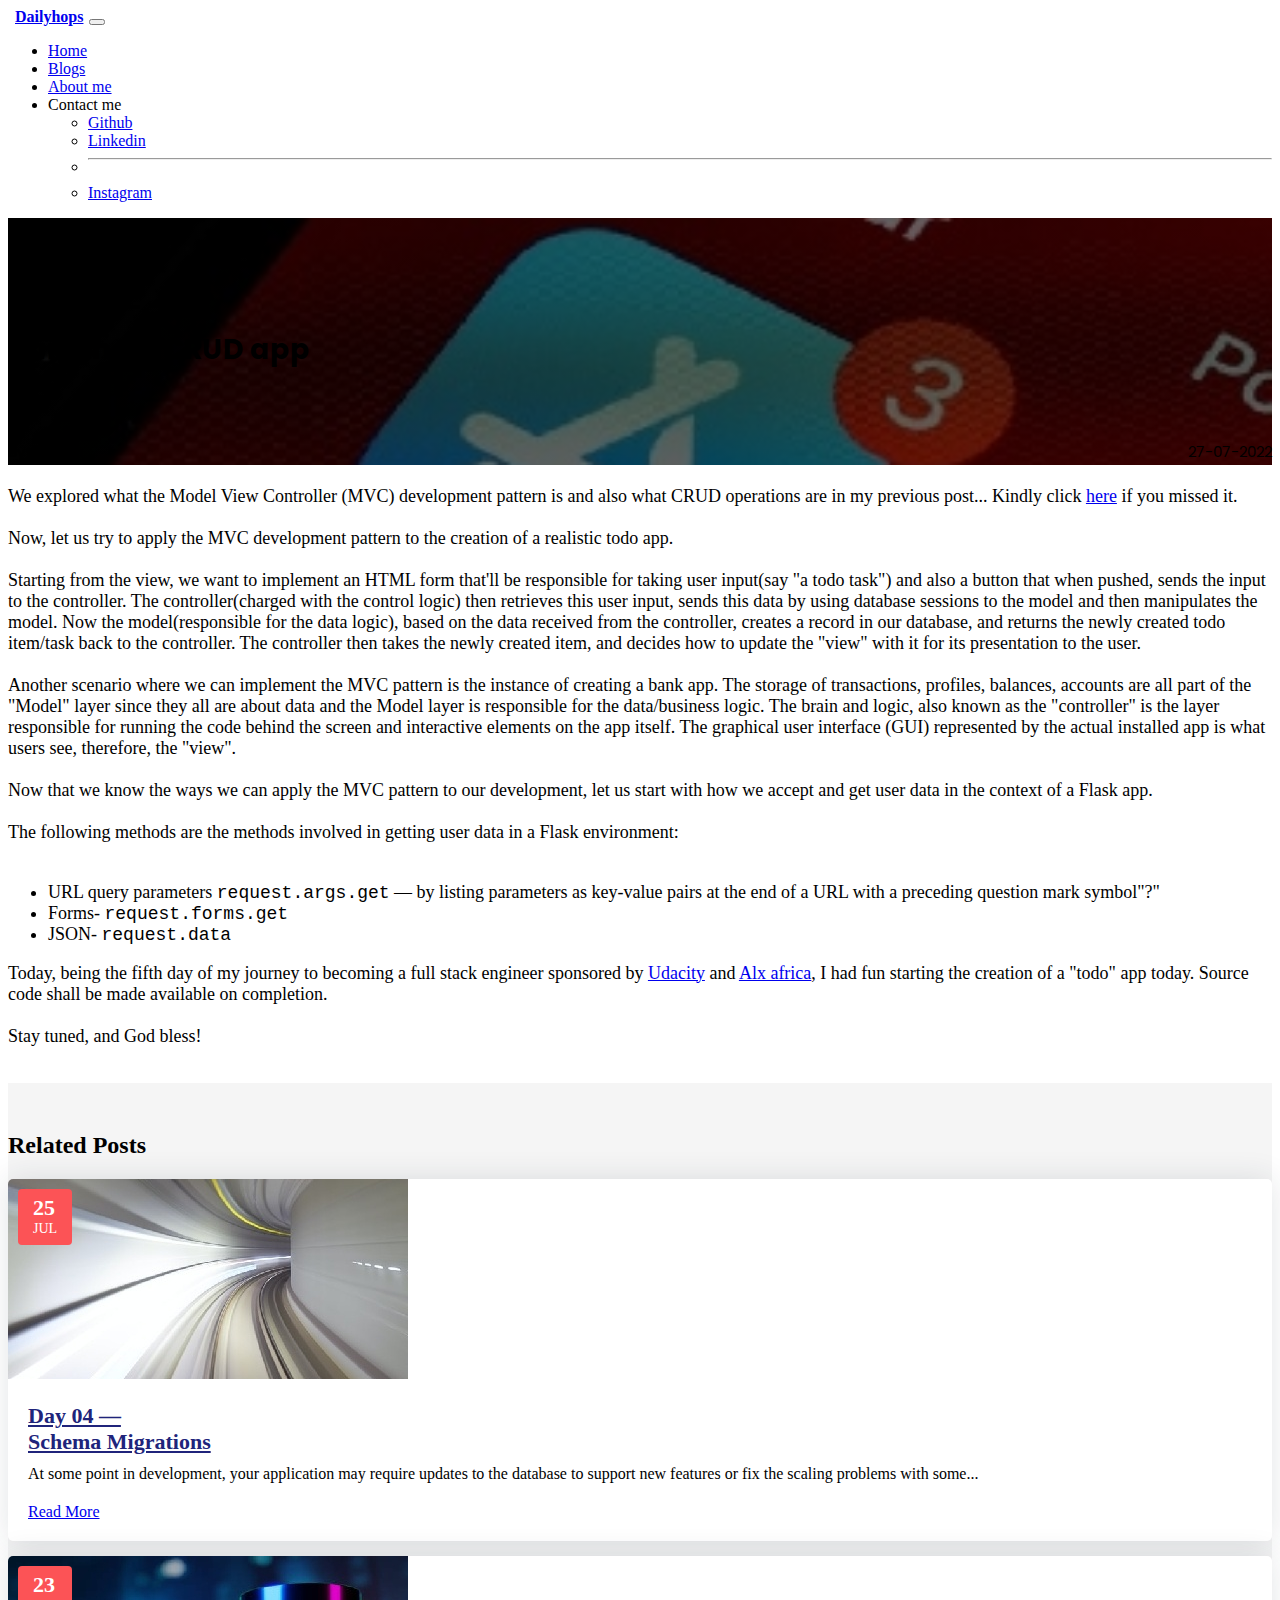
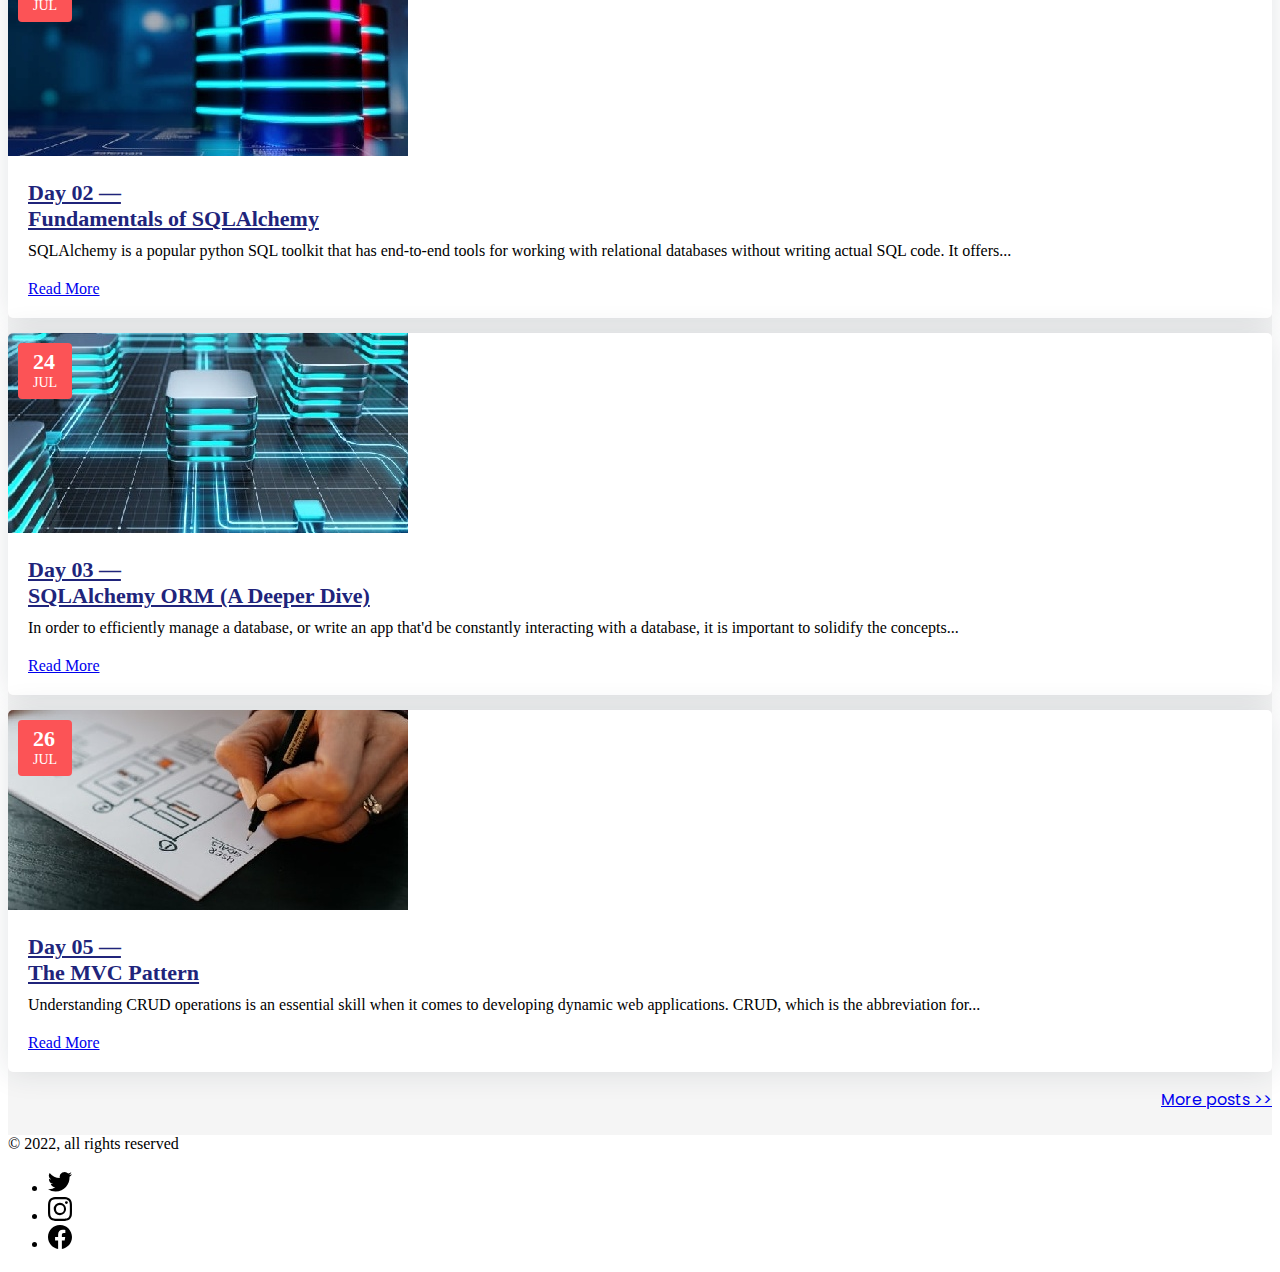
<file: posts/post6.html>
<!DOCTYPE html>
<html>
<head>
  <meta charset="UTF-8">
  <meta name="viewport" content="width=device-width, initial-scale=1">
  <link rel="stylesheet" href="css/style.css">
  <link rel="stylesheet" href="../css/style.css">
<!-- CSS only -->
  <link href="https://cdn.jsdelivr.net/npm/bootstrap@5.2.0/dist/css/bootstrap.min.css" rel="stylesheet" integrity="sha384-gH2yIJqKdNHPEq0n4Mqa/HGKIhSkIHeL5AyhkYV8i59U5AR6csBvApHHNl/vI1Bx" crossorigin="anonymous">
  <link rel="stylesheet" href="https://cdnjs.cloudflare.com/ajax/libs/font-awesome/5.12.1/css/all.min.css" integrity="sha256-mmgLkCYLUQbXn0B1SRqzHar6dCnv9oZFPEC1g1cwlkk=" crossorigin="anonymous" />
 
  <title>Daily Hops</title>
</head>

<body>
  <svg xmlns="http://www.w3.org/2000/svg" style="display: none;">
    <symbol id="facebook" viewBox="0 0 16 16">
      <path d="M16 8.049c0-4.446-3.582-8.05-8-8.05C3.58 0-.002 3.603-.002 8.05c0 4.017 2.926 7.347 6.75 7.951v-5.625h-2.03V8.05H6.75V6.275c0-2.017 1.195-3.131 3.022-3.131.876 0 1.791.157 1.791.157v1.98h-1.009c-.993 0-1.303.621-1.303 1.258v1.51h2.218l-.354 2.326H9.25V16c3.824-.604 6.75-3.934 6.75-7.951z" />
    </symbol>
    <symbol id="instagram" viewBox="0 0 16 16">
      <path d="M8 0C5.829 0 5.556.01 4.703.048 3.85.088 3.269.222 2.76.42a3.917 3.917 0 0 0-1.417.923A3.927 3.927 0 0 0 .42 2.76C.222 3.268.087 3.85.048 4.7.01 5.555 0 5.827 0 8.001c0 2.172.01 2.444.048 3.297.04.852.174 1.433.372 1.942.205.526.478.972.923 1.417.444.445.89.719 1.416.923.51.198 1.09.333 1.942.372C5.555 15.99 5.827 16 8 16s2.444-.01 3.298-.048c.851-.04 1.434-.174 1.943-.372a3.916 3.916 0 0 0 1.416-.923c.445-.445.718-.891.923-1.417.197-.509.332-1.09.372-1.942C15.99 10.445 16 10.173 16 8s-.01-2.445-.048-3.299c-.04-.851-.175-1.433-.372-1.941a3.926 3.926 0 0 0-.923-1.417A3.911 3.911 0 0 0 13.24.42c-.51-.198-1.092-.333-1.943-.372C10.443.01 10.172 0 7.998 0h.003zm-.717 1.442h.718c2.136 0 2.389.007 3.232.046.78.035 1.204.166 1.486.275.373.145.64.319.92.599.28.28.453.546.598.92.11.281.24.705.275 1.485.039.843.047 1.096.047 3.231s-.008 2.389-.047 3.232c-.035.78-.166 1.203-.275 1.485a2.47 2.47 0 0 1-.599.919c-.28.28-.546.453-.92.598-.28.11-.704.24-1.485.276-.843.038-1.096.047-3.232.047s-2.39-.009-3.233-.047c-.78-.036-1.203-.166-1.485-.276a2.478 2.478 0 0 1-.92-.598 2.48 2.48 0 0 1-.6-.92c-.109-.281-.24-.705-.275-1.485-.038-.843-.046-1.096-.046-3.233 0-2.136.008-2.388.046-3.231.036-.78.166-1.204.276-1.486.145-.373.319-.64.599-.92.28-.28.546-.453.92-.598.282-.11.705-.24 1.485-.276.738-.034 1.024-.044 2.515-.045v.002zm4.988 1.328a.96.96 0 1 0 0 1.92.96.96 0 0 0 0-1.92zm-4.27 1.122a4.109 4.109 0 1 0 0 8.217 4.109 4.109 0 0 0 0-8.217zm0 1.441a2.667 2.667 0 1 1 0 5.334 2.667 2.667 0 0 1 0-5.334z" />
    </symbol>
    <symbol id="twitter" viewBox="0 0 16 16">
      <path d="M5.026 15c6.038 0 9.341-5.003 9.341-9.334 0-.14 0-.282-.006-.422A6.685 6.685 0 0 0 16 3.542a6.658 6.658 0 0 1-1.889.518 3.301 3.301 0 0 0 1.447-1.817 6.533 6.533 0 0 1-2.087.793A3.286 3.286 0 0 0 7.875 6.03a9.325 9.325 0 0 1-6.767-3.429 3.289 3.289 0 0 0 1.018 4.382A3.323 3.323 0 0 1 .64 6.575v.045a3.288 3.288 0 0 0 2.632 3.218 3.203 3.203 0 0 1-.865.115 3.23 3.23 0 0 1-.614-.057 3.283 3.283 0 0 0 3.067 2.277A6.588 6.588 0 0 1 .78 13.58a6.32 6.32 0 0 1-.78-.045A9.344 9.344 0 0 0 5.026 15z" />
    </symbol>
  </svg>
  
<!-- NAVBAR SECTION -->
<nav class="navbar navbar-dark navbar-expand-lg bg-dark">
  <div class="container-fluid">
    <a class="logo navbar-brand" href="../index.html">Dailyhops</a>
    <button class="navbar-toggler" type="button" data-bs-toggle="collapse" data-bs-target="#navbarSupportedContent" aria-controls="navbarSupportedContent" aria-expanded="false" aria-label="Toggle navigation">
      <span class="navbar-toggler-icon"></span>
    </button>
    <div class="collapse navbar-collapse" id="navbarSupportedContent">
      <ul class="navbar-nav me-auto mb-2 mb-lg-0">
        <li class="nav-item">
          <a class="nav-link active" aria-current="page" href="../index.html">Home</a>
        </li>
        <li class="nav-item">
          <a class="nav-link" href="../blogs.html">Blogs</a>
        </li>
        <li class="nav-item">
          <a class="nav-link" href="about.html">About me</a>
        </li>
        <li class="nav-item dropdown">
          <a class="nav-link dropdown-toggle" role="button" data-bs-toggle="dropdown" aria-expanded="false">
            Contact me
          </a>
          <ul class="dropdown-menu">
            <li><a class="dropdown-item" href="https://www.github.com/NureniJamiu">Github</a></li>
            <li><a class="dropdown-item" href="https://Linkedin.com/in/nurenijamiu">Linkedin</a></li>
            <li><hr class="dropdown-divider"></li>
            <li><a class="dropdown-item" href="https://www.instagram.com/dhulnurein_">Instagram</a></li>
          </ul>
        </li>
      </ul>
    </div>
  </div>
</nav>


<!-- JUMBOTRON SECTION -->
<div>
  <div class="jumbotron bg-cover text-white" style="background-image: linear-gradient(to bottom, rgba(0,0,0,0.6) 0%,rgba(0,0,0,0.6) 100%), url(../img/crudapp.jpeg)">
    <div class="container header-text">
    <br><br>
      <h1 class="display-6 text-center my-4">Day 06 —<br> Building a CRUD app</h1><br><br>
      <small class="lead" style="display: inline; float: left;">By : admin</small>
      <small class="lead" style="display: inline; float: right;">27-07-2022</small><br>
    </div>
  </div>
</div>


<!-- MAIN POST SECTION -->
<div class="container blog-content justify-content-center">
  <br>
We explored what the Model View Controller (MVC) development pattern is and also what CRUD operations are in my previous post... Kindly click <a href="post5.html">here</a> if you missed it.<br><br>

Now, let us try to apply the MVC development pattern to the creation of a realistic todo app.<br><br>

Starting from the view, we want to implement an HTML form that'll be responsible for taking user input(say "a todo task") and also a button that when pushed, sends the input to the controller. The controller(charged with the control logic) then retrieves this user input, sends this data by using database sessions to the model and then manipulates the model. Now the model(responsible for the data logic), based on the data received from the controller, creates a record in our database, and returns the newly created todo item/task back to the controller. The controller then takes the newly created item, and decides how to update the "view" with it for its presentation to the user.<br><br>

Another scenario where we can implement the MVC pattern is the instance of creating a bank app. The storage of transactions, profiles, balances, accounts are all part of the "Model" layer since they all are about data and the Model layer is responsible for the data/business logic. The brain and logic, also known as the "controller" is the layer responsible for running the code behind the screen and interactive elements on the app itself. The graphical user interface (GUI) represented by the actual installed app is what users see, therefore, the "view".<br><br>

Now that we know the ways we can apply the MVC pattern to our development, let us start with how we accept and get user data in the context of a Flask app.<br><br>

The following methods are the methods involved in getting user data in a Flask environment:<br><br>

<ul>
  <li>URL query parameters <code>request.args.get</code> — by listing parameters as key-value pairs at the end of a URL with a preceding question mark symbol"?"</li>
  <li>Forms- <code>request.forms.get</code></li>
  <li>JSON- <code>request.data</code></li>
</ul>

Today, being the fifth day of my journey to becoming a full stack engineer sponsored by <a href="www.udacity.com">Udacity</a> and <a href="www.alxafrica.com">Alx africa</a>, I had fun starting the creation of a "todo" app today. Source code shall be made available on completion.<br><br>
Stay tuned, and God bless!<br>

</div><br><br>

<!-- RELATED_POSTS SECTION -->

<section class="blog-listing gray-bg">
  <h2 class="container">Related Posts</h2>
  <div class="container">
    <div class="row align-items-start">
      <div class="col-lg-8 m-15px-tb">
        <div class="row">
          <div class="col-sm-6">
            <div class="blog-grid">
              <div class="blog-img">
                <div class="date">
                  <span>25</span>
                  <label>JUL</label>
                  </div>
                  <a href="post4.html">
                    <img src="../img/migration.jpeg" title="" alt="migrations image">
                  </a>
                  </div>
                  <div class="blog-info">
                    <h5><a href="post4.html">Day 04 —<br>Schema Migrations</a></h5>
                    <p>At some point in development, your application may require updates to the database to support new features or fix the scaling problems with some...</p>
                    <div class="btn-bar">
                      <a href="post4.html" class="px-btn-arrow">
                        <span>Read More</span>
                        <i class="arrow"></i>
                      </a>
                </div>
              </div>
            </div>
          </div>
          <div class="col-sm-6">
          <div class="blog-grid">
            <div class="blog-img">
              <div class="date">
                <span>23</span>
                <label>JUL</label>
                </div>
                <a href="post2.html">
                  <img src="../img/sqlalchemy.jpg" title="" alt="migrations image">
                </a>
                </div>
                <div class="blog-info">
                  <h5><a href="post2.html">Day 02 —<br> Fundamentals of SQLAlchemy</a></h5>
                  <p>SQLAlchemy is a popular python SQL toolkit that has end-to-end tools for working with relational databases without writing actual SQL code. It offers...</p>
                  <div class="btn-bar">
                    <a href="post2.html" class="px-btn-arrow">
                      <span>Read More</span>
                      <i class="arrow"></i>
                    </a>
              </div>
            </div>
          </div>
        </div>
        <div class="col-sm-6">
          <div class="blog-grid">
            <div class="blog-img">
              <div class="date">
                <span>24</span>
                  <label>JUL</label>
                  </div>
                  <a href="post3.html">
                    <img src="../img/sqlalchemy_orm.jpg" title="" alt="sqlalchemy_orm image">
                  </a>
                  </div>
                  <div class="blog-info">
                    <h5><a href="post3.html">Day 03 —<br> SQLAlchemy ORM (A Deeper Dive)</a></h5>
                    <p>In order to efficiently manage a database, or write an app that'd be constantly interacting with a database, it is important to solidify the concepts...</p>
                    <div class="btn-bar">
                      <a href="post3.html" class="px-btn-arrow">
                        <span>Read More</span>
                        <i class="arrow"></i>
                      </a>
                </div>
              </div>
            </div>
          </div>
          <div class="col-sm-6">
            <div class="blog-grid">
              <div class="blog-img">
                <div class="date">
                  <span>26</span>
                  <label>JUL</label>
                  </div>
                  <a href="post5.html">
                    <img src="../img/crud_app.jpeg" title="" alt="crud app image">
                  </a>
                  </div>
                  
                  <div class="blog-info">
                    <h5><a href="post5.html">Day 05 —<br> The MVC Pattern</a></h5>
                    <p>Understanding CRUD operations is an essential skill when it comes to developing dynamic web applications. CRUD, which is the abbreviation for...</p>
                    <div class="btn-bar">
                      <a href="post5.html" class="px-btn-arrow">
                        <span>Read More</span>
                        <i class="arrow"></i>
                      </a>
                </div>
              </div>
            </div>
          </div>
        </div>
      </div>
    </div>
  </div>
  <div class="container">
    <a href="../blogs.html" class="btn-more_posts btn btn-primary">More posts >></a>
  </div><br>
</section>


<!-- FOOTER SECTION -->
<div class="container">
  <footer class="d-flex flex-wrap justify-content-between align-items-center py-4 border-top">
    <div class="col-md-4 d-flex align-items-center">
      <span class="text-muted px-2">© 2022, all rights reserved</span>
    </div>

    <ul class="nav col-md-4 justify-content-end list-unstyled d-flex">
      <li class="ms-3"><a class="text-muted" href="https://twitter.com/dhulnurein_?t=YfFOxfG6k4-AaCYALd63qw&s=09"><svg class="bi" width="24" height="24"><use xlink:href="#twitter"/></svg></a></li>
      <li class="ms-3"><a class="text-muted" href="https://www.instagram.com/dhulnurein_"><svg class="bi" width="24" height="24"><use xlink:href="#instagram"/></svg></a></li>
      <li class="ms-3"><a class="text-muted" href="#"><svg class="bi" width="24" height="24"><use xlink:href="#facebook"/></svg></a></li>
    </ul>
  </footer>
</div>
<!-- JavaScript Bundle with Popper -->
<script src="https://cdn.jsdelivr.net/npm/bootstrap@5.2.0/dist/js/bootstrap.bundle.min.js" integrity="sha384-A3rJD856KowSb7dwlZdYEkO39Gagi7vIsF0jrRAoQmDKKtQBHUuLZ9AsSv4jD4Xa" crossorigin="anonymous"></script>
</body>
</html>
</file>
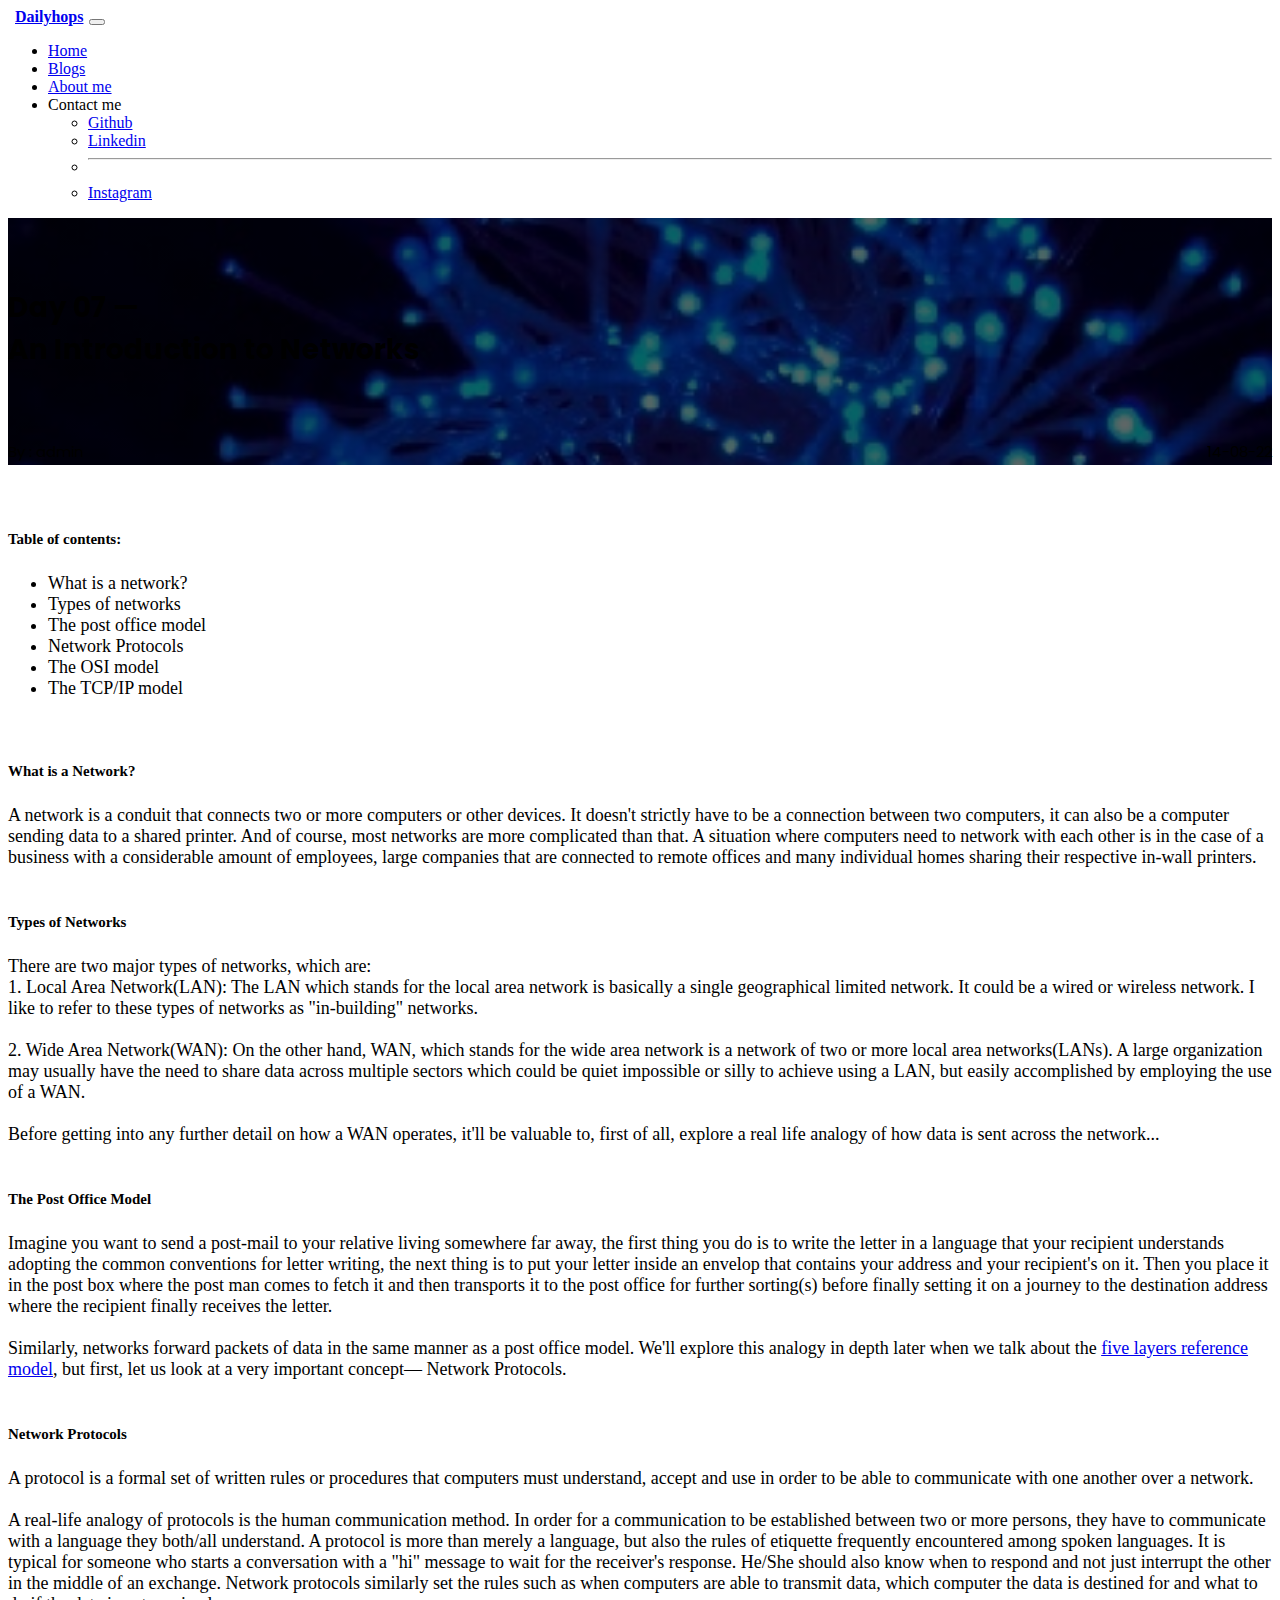
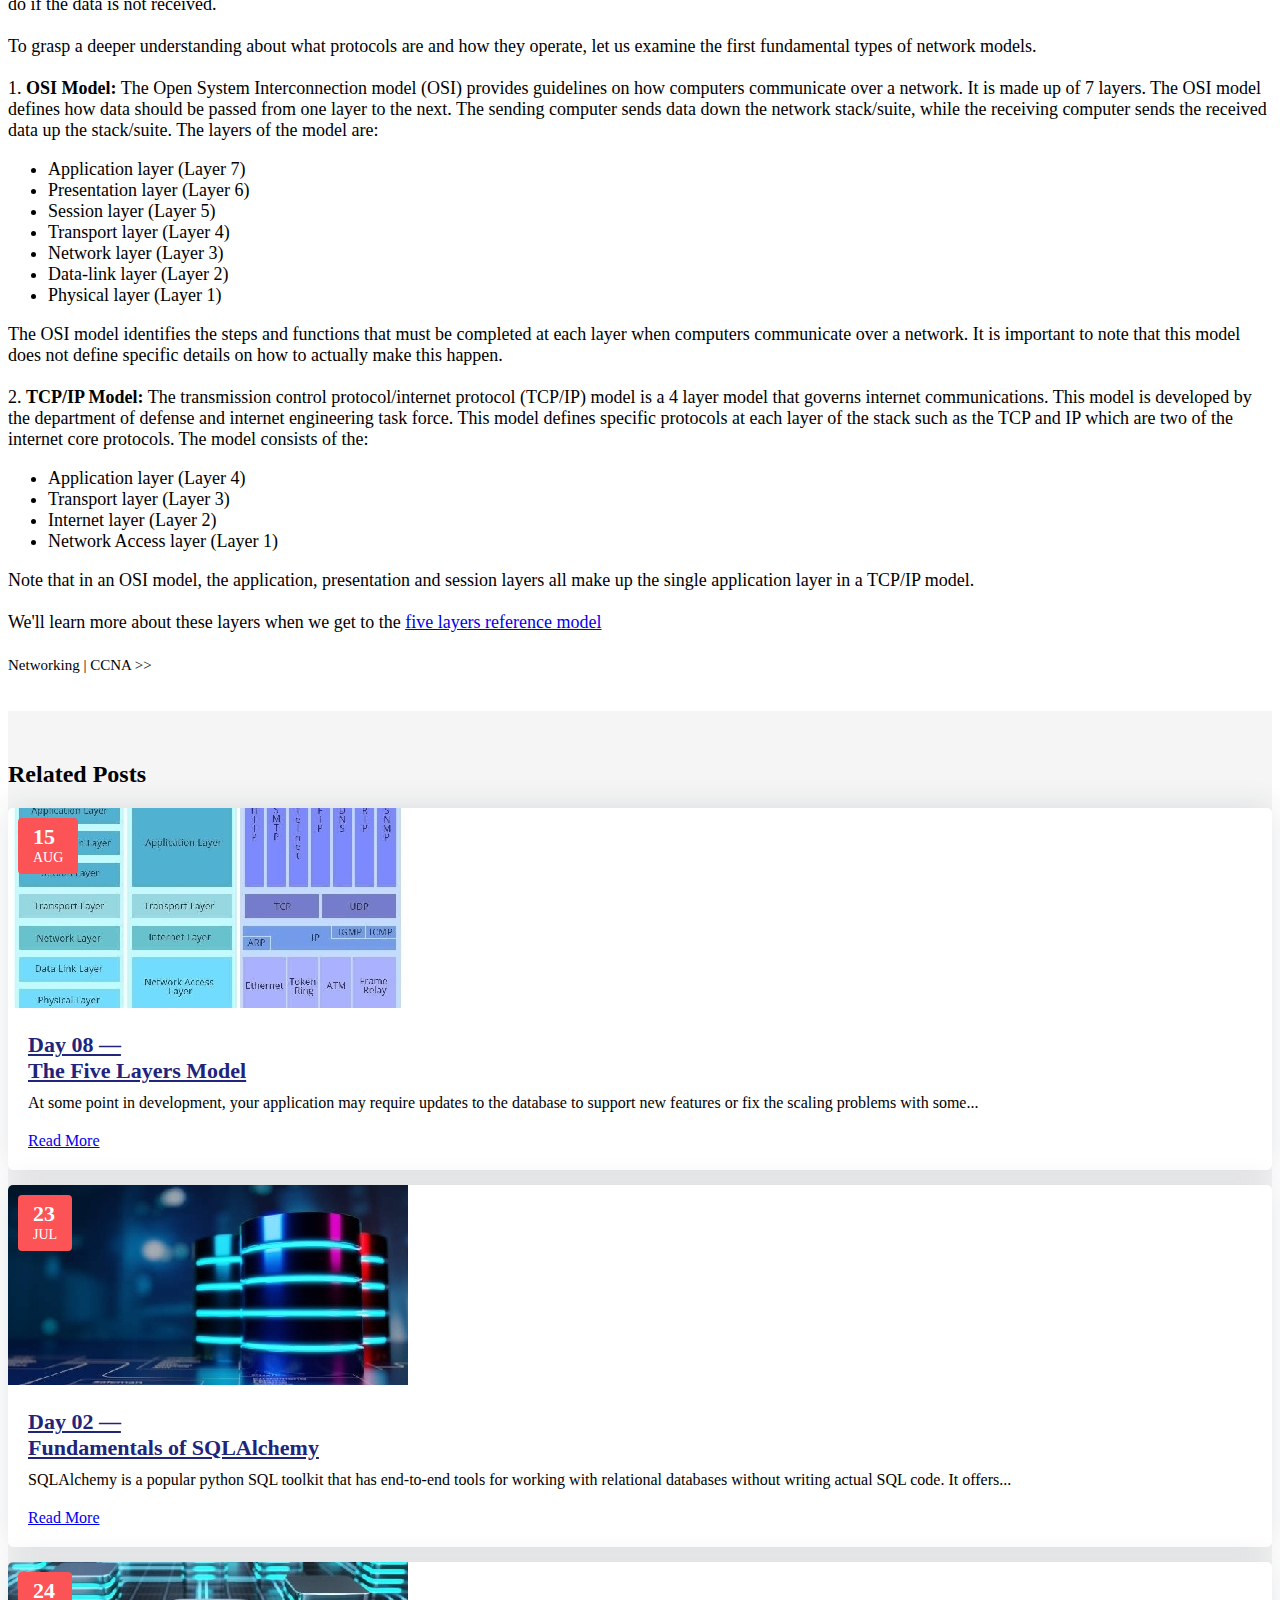
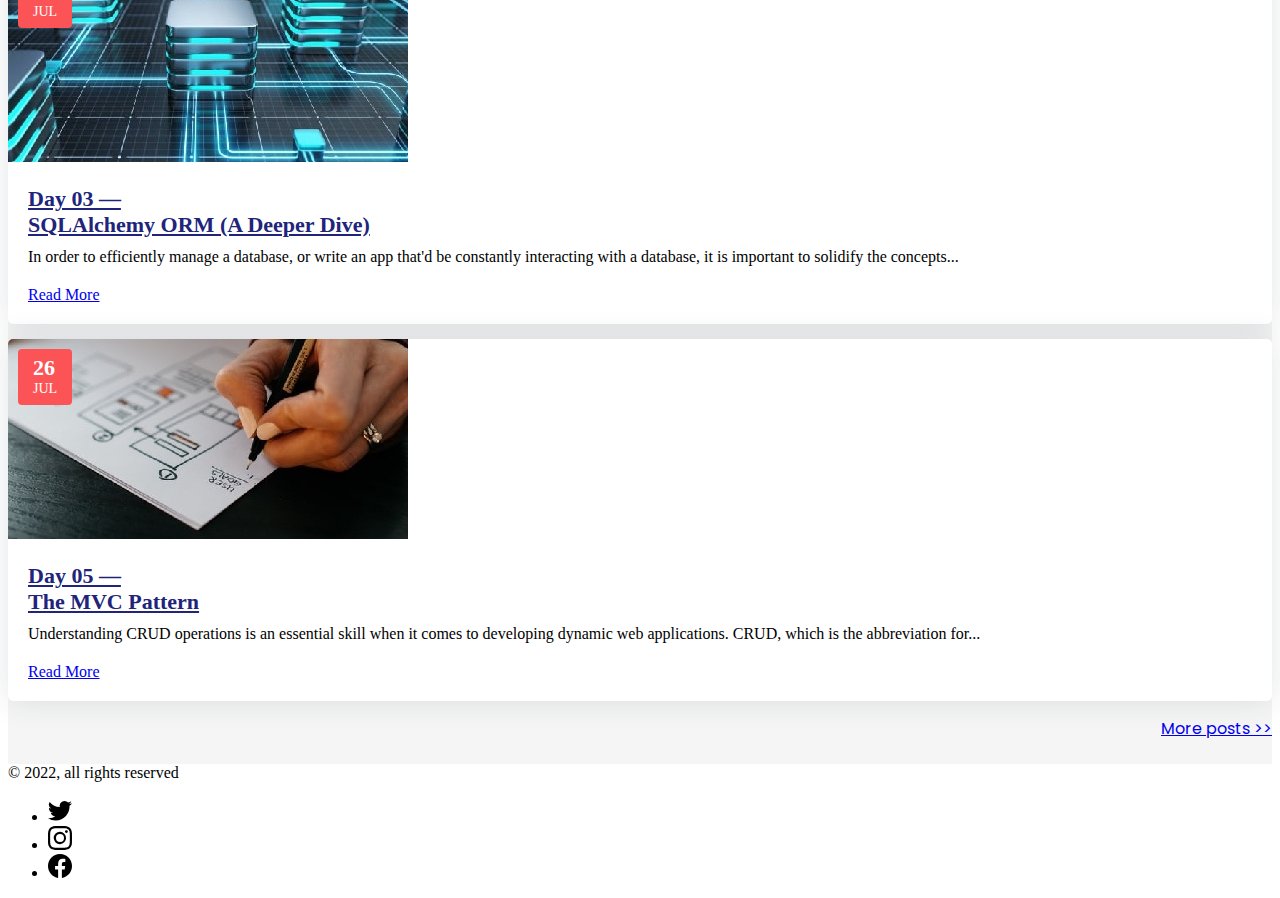
<file: posts/post7.html>
<!DOCTYPE html>
<html>

<head>
	<meta charset="UTF-8">
	<meta name="viewport" content="width=device-width, initial-scale=1">
	<link rel="stylesheet" href="css/style.css">
	<link rel="stylesheet" href="../css/style.css">
	<!-- CSS only -->
	<link href="https://cdn.jsdelivr.net/npm/bootstrap@5.2.0/dist/css/bootstrap.min.css" rel="stylesheet" integrity="sha384-gH2yIJqKdNHPEq0n4Mqa/HGKIhSkIHeL5AyhkYV8i59U5AR6csBvApHHNl/vI1Bx" crossorigin="anonymous">
	<link rel="stylesheet" href="https://cdnjs.cloudflare.com/ajax/libs/font-awesome/5.12.1/css/all.min.css" integrity="sha256-mmgLkCYLUQbXn0B1SRqzHar6dCnv9oZFPEC1g1cwlkk=" crossorigin="anonymous" />
	<title>Daily Hops</title>
</head>

<body>
	<svg xmlns="http://www.w3.org/2000/svg" style="display: none;">
		<symbol id="facebook" viewBox="0 0 16 16">
			<path d="M16 8.049c0-4.446-3.582-8.05-8-8.05C3.58 0-.002 3.603-.002 8.05c0 4.017 2.926 7.347 6.75 7.951v-5.625h-2.03V8.05H6.75V6.275c0-2.017 1.195-3.131 3.022-3.131.876 0 1.791.157 1.791.157v1.98h-1.009c-.993 0-1.303.621-1.303 1.258v1.51h2.218l-.354 2.326H9.25V16c3.824-.604 6.75-3.934 6.75-7.951z" /> </symbol>
		<symbol id="instagram" viewBox="0 0 16 16">
			<path d="M8 0C5.829 0 5.556.01 4.703.048 3.85.088 3.269.222 2.76.42a3.917 3.917 0 0 0-1.417.923A3.927 3.927 0 0 0 .42 2.76C.222 3.268.087 3.85.048 4.7.01 5.555 0 5.827 0 8.001c0 2.172.01 2.444.048 3.297.04.852.174 1.433.372 1.942.205.526.478.972.923 1.417.444.445.89.719 1.416.923.51.198 1.09.333 1.942.372C5.555 15.99 5.827 16 8 16s2.444-.01 3.298-.048c.851-.04 1.434-.174 1.943-.372a3.916 3.916 0 0 0 1.416-.923c.445-.445.718-.891.923-1.417.197-.509.332-1.09.372-1.942C15.99 10.445 16 10.173 16 8s-.01-2.445-.048-3.299c-.04-.851-.175-1.433-.372-1.941a3.926 3.926 0 0 0-.923-1.417A3.911 3.911 0 0 0 13.24.42c-.51-.198-1.092-.333-1.943-.372C10.443.01 10.172 0 7.998 0h.003zm-.717 1.442h.718c2.136 0 2.389.007 3.232.046.78.035 1.204.166 1.486.275.373.145.64.319.92.599.28.28.453.546.598.92.11.281.24.705.275 1.485.039.843.047 1.096.047 3.231s-.008 2.389-.047 3.232c-.035.78-.166 1.203-.275 1.485a2.47 2.47 0 0 1-.599.919c-.28.28-.546.453-.92.598-.28.11-.704.24-1.485.276-.843.038-1.096.047-3.232.047s-2.39-.009-3.233-.047c-.78-.036-1.203-.166-1.485-.276a2.478 2.478 0 0 1-.92-.598 2.48 2.48 0 0 1-.6-.92c-.109-.281-.24-.705-.275-1.485-.038-.843-.046-1.096-.046-3.233 0-2.136.008-2.388.046-3.231.036-.78.166-1.204.276-1.486.145-.373.319-.64.599-.92.28-.28.546-.453.92-.598.282-.11.705-.24 1.485-.276.738-.034 1.024-.044 2.515-.045v.002zm4.988 1.328a.96.96 0 1 0 0 1.92.96.96 0 0 0 0-1.92zm-4.27 1.122a4.109 4.109 0 1 0 0 8.217 4.109 4.109 0 0 0 0-8.217zm0 1.441a2.667 2.667 0 1 1 0 5.334 2.667 2.667 0 0 1 0-5.334z" /> </symbol>
		<symbol id="twitter" viewBox="0 0 16 16">
			<path d="M5.026 15c6.038 0 9.341-5.003 9.341-9.334 0-.14 0-.282-.006-.422A6.685 6.685 0 0 0 16 3.542a6.658 6.658 0 0 1-1.889.518 3.301 3.301 0 0 0 1.447-1.817 6.533 6.533 0 0 1-2.087.793A3.286 3.286 0 0 0 7.875 6.03a9.325 9.325 0 0 1-6.767-3.429 3.289 3.289 0 0 0 1.018 4.382A3.323 3.323 0 0 1 .64 6.575v.045a3.288 3.288 0 0 0 2.632 3.218 3.203 3.203 0 0 1-.865.115 3.23 3.23 0 0 1-.614-.057 3.283 3.283 0 0 0 3.067 2.277A6.588 6.588 0 0 1 .78 13.58a6.32 6.32 0 0 1-.78-.045A9.344 9.344 0 0 0 5.026 15z" /> </symbol>
	</svg>
	<!-- NAVBAR SECTION -->
	<nav class="navbar navbar-dark navbar-expand-lg bg-dark">
		<div class="container-fluid"> <a class="logo navbar-brand" href="../index.html">Dailyhops</a>
			<button class="navbar-toggler" type="button" data-bs-toggle="collapse" data-bs-target="#navbarSupportedContent" aria-controls="navbarSupportedContent" aria-expanded="false" aria-label="Toggle navigation"> <span class="navbar-toggler-icon"></span> </button>
			<div class="collapse navbar-collapse" id="navbarSupportedContent">
				<ul class="navbar-nav me-auto mb-2 mb-lg-0">
					<li class="nav-item"> <a class="nav-link active" aria-current="page" href="../index.html">Home</a> </li>
					<li class="nav-item"> <a class="nav-link" href="../blogs.html">Blogs</a> </li>
					<li class="nav-item"> <a class="nav-link" href="about.html">About me</a> </li>
					<li class="nav-item dropdown"> <a class="nav-link dropdown-toggle" role="button" data-bs-toggle="dropdown" aria-expanded="false">
            Contact me
          </a>
						<ul class="dropdown-menu">
							<li><a class="dropdown-item" href="https://www.github.com/NureniJamiu">Github</a></li>
							<li><a class="dropdown-item" href="https://Linkedin.com/in/nurenijamiu">Linkedin</a></li>
							<li>
								<hr class="dropdown-divider">
							</li>
							<li><a class="dropdown-item" href="https://www.instagram.com/dhulnurein_">Instagram</a></li>
						</ul>
					</li>
				</ul>
			</div>
		</div>
	</nav>
	<!-- JUMBOTRON SECTION -->
	<div>
		<div class="jumbotron bg-cover text-white" style="background-image: linear-gradient(to bottom, rgba(0,0,0,0.6) 0%,rgba(0,0,0,0.6) 100%), url(../img/networks.jpg)">
			<div class="container header-text">
				<br>
				<br>
				<h1 class="display-6 text-center my-4">Day 07 —<br> An Introduction to Networks</h1>
				<br>
				<br> <small class="lead" style="display: inline; float: left;">By : admin</small> <small class="lead" style="display: inline; float: right;">14-08-22</small>
				<br> </div>
		</div>
	</div>
	<!-- MAIN POST SECTION -->
	<div class="container blog-content justify-content-center">
		<br>
		<div class="container border border-dark">
			<br>
			<h5>Table of contents:</h5>
			<ul>
				<li>What is a network?</li>
				<li>Types of networks</li>
				<li>The post office model </li>
				<li>Network Protocols</li>
				<li>The OSI model</li>
				<li>The TCP/IP model</li>
				<ul>
		</div>
		<br>
		<h5>What is a Network?</h5> A network is a conduit that connects two or more computers or other devices. It doesn't strictly have to be a connection between two computers, it can also be a computer sending data to a shared printer. And of course, most networks are more complicated than that. A situation where computers need to network with each other is in the case of a business with a considerable amount of employees, large companies that are connected to remote offices and many individual homes sharing their respective in-wall printers.
		<br>
		<br>
		<h5>Types of Networks </h5> There are two major types of networks, which are:
		<br> 1. Local Area Network(LAN): The LAN which stands for the local area network is basically a single geographical limited network. It could be a wired or wireless network. I like to refer to these types of networks as "in-building" networks.
		<br>
		<br> 2. Wide Area Network(WAN): On the other hand, WAN, which stands for the wide area network is a network of two or more local area networks(LANs). A large organization may usually have the need to share data across multiple sectors which could be quiet impossible or silly to achieve using a LAN, but easily accomplished by employing the use of a WAN.
		<br>
		<br> Before getting into any further detail on how a WAN operates, it'll be valuable to, first of all, explore a real life analogy of how data is sent across the network...
		<br>
		<br>
		<h5>The Post Office Model</h5> Imagine you want to send a post-mail to your relative living somewhere far away, the first thing you do is to write the letter in a language that your recipient understands adopting the common conventions for letter writing, the next thing is to put your letter inside an envelop that contains your address and your recipient's on it. Then you place it in the post box where the post man comes to fetch it and then transports it to the post office for further sorting(s) before finally setting it on a journey to the destination address where the recipient finally receives the letter.
		<br>
		<br> Similarly, networks forward packets of data in the same manner as a post office model. We'll explore this analogy in depth later when we talk about the <a href="post8.html">five layers reference model</a>, but first, let us look at a very important concept— Network Protocols.
		<br>
		<br>
		<h5>Network Protocols</h5> A protocol is a formal set of written rules or procedures that computers must understand, accept and use in order to be able to communicate with one another over a network.
		<br>
		<br> A real-life analogy of protocols is the human communication method. In order for a communication to be established between two or more persons, they have to communicate with a language they both/all understand. A protocol is more than merely a language, but also the rules of etiquette frequently encountered among spoken languages. It is typical for someone who starts a conversation with a "hi" message to wait for the receiver's response. He/She should also know when to respond and not just interrupt the other in the middle of an exchange. Network protocols similarly set the rules such as when computers are able to transmit data, which computer the data is destined for and what to do if the data is not received.
		<br>
		<br> To grasp a deeper understanding about what protocols are and how they operate, let us examine the first fundamental types of network models.
		<br>
		<br> 1. <b>OSI Model:</b> The Open System Interconnection model (OSI) provides guidelines on how computers communicate over a network. It is made up of 7 layers. The OSI model defines how data should be passed from one layer to the next. The sending computer sends data down the network stack/suite, while the receiving computer sends the received data up the stack/suite. The layers of the model are:
		<ul>
			<li>Application layer (Layer 7)</li>
			<li>Presentation layer (Layer 6)</li>
			<li>Session layer (Layer 5)</li>
			<li>Transport layer (Layer 4)</li>
			<li>Network layer (Layer 3)</li>
			<li>Data-link layer (Layer 2)</li>
			<li>Physical layer (Layer 1)</li>
		</ul> The OSI model identifies the steps and functions that must be completed at each layer when computers communicate over a network. It is important to note that this model does not define specific details on how to actually make this happen.
		<br>
		<br> 2. <b>TCP/IP Model:</b> The transmission control protocol/internet protocol (TCP/IP) model is a 4 layer model that governs internet communications. This model is developed by the department of defense and internet engineering task force. This model defines specific protocols at each layer of the stack such as the TCP and IP which are two of the internet core protocols. The model consists of the:
		<ul>
			<li>Application layer (Layer 4)</li>
			<li>Transport layer (Layer 3)</li>
			<li>Internet layer (Layer 2)</li>
			<li>Network Access layer (Layer 1)</li>
		</ul> Note that in an OSI model, the application, presentation and session layers all make up the single application layer in a TCP/IP model.
		<br>
		<br> We'll learn more about these layers when we get to the <a href="post8.html">five layers reference model</a>
		<br>
		<br> <small>Networking | CCNA >></small>
		<br> </div>
	<br>
	<br>
	<!-- RELATED_POSTS SECTION -->
	<section class="blog-listing gray-bg">
		<h2 class="container">Related Posts</h2>
		<div class="container">
			<div class="row align-items-start">
				<div class="col-lg-8 m-15px-tb">
					<div class="row">
						<div class="col-sm-6">
							<div class="blog-grid">
								<div class="blog-img">
									<div class="date"> <span>15</span>
										<label>AUG</label>
									</div>
									<a href="post8.html"> <img src="../img/layers.jpg" title="" alt="layers image"> </a>
								</div>
								<div class="blog-info">
									<h5><a href="post8.html">Day 08 —<br>The Five Layers Model</a></h5>
									<p>At some point in development, your application may require updates to the database to support new features or fix the scaling problems with some...</p>
									<div class="btn-bar">
										<a href="post8.html" class="px-btn-arrow"> <span>Read More</span> <i class="arrow"></i> </a>
									</div>
								</div>
							</div>
						</div>
						<div class="col-sm-6">
							<div class="blog-grid">
								<div class="blog-img">
									<div class="date"> <span>23</span>
										<label>JUL</label>
									</div>
									<a href="post2.html"> <img src="../img/sqlalchemy.jpg" title="" alt="migrations image"> </a>
								</div>
								<div class="blog-info">
									<h5><a href="post2.html">Day 02 —<br> Fundamentals of SQLAlchemy</a></h5>
									<p>SQLAlchemy is a popular python SQL toolkit that has end-to-end tools for working with relational databases without writing actual SQL code. It offers...</p>
									<div class="btn-bar">
										<a href="post2.html" class="px-btn-arrow"> <span>Read More</span> <i class="arrow"></i> </a>
									</div>
								</div>
							</div>
						</div>
						<div class="col-sm-6">
							<div class="blog-grid">
								<div class="blog-img">
									<div class="date"> <span>24</span>
										<label>JUL</label>
									</div>
									<a href="post3.html"> <img src="../img/sqlalchemy_orm.jpg" title="" alt="sqlalchemy_orm image"> </a>
								</div>
								<div class="blog-info">
									<h5><a href="post3.html">Day 03 —<br> SQLAlchemy ORM (A Deeper Dive)</a></h5>
									<p>In order to efficiently manage a database, or write an app that'd be constantly interacting with a database, it is important to solidify the concepts...</p>
									<div class="btn-bar">
										<a href="post3.html" class="px-btn-arrow"> <span>Read More</span> <i class="arrow"></i> </a>
									</div>
								</div>
							</div>
						</div>
						<div class="col-sm-6">
							<div class="blog-grid">
								<div class="blog-img">
									<div class="date"> <span>26</span>
										<label>JUL</label>
									</div>
									<a href="post5.html"> <img src="../img/crud_app.jpeg" title="" alt="crud app image"> </a>
								</div>
								<div class="blog-info">
									<h5><a href="post5.html">Day 05 —<br> The MVC Pattern</a></h5>
									<p>Understanding CRUD operations is an essential skill when it comes to developing dynamic web applications. CRUD, which is the abbreviation for...</p>
									<div class="btn-bar">
										<a href="post5.html" class="px-btn-arrow"> <span>Read More</span> <i class="arrow"></i> </a>
									</div>
								</div>
							</div>
						</div>
					</div>
				</div>
			</div>
		</div>
		<div class="container"> <a href="../blogs.html" class="btn-more_posts btn btn-primary">More posts >></a> </div>
		<br> </section>
	<!-- FOOTER SECTION -->
	<div class="container">
		<footer class="d-flex flex-wrap justify-content-between align-items-center py-4 border-top">
			<div class="col-md-4 d-flex align-items-center"> <span class="text-muted px-2">© 2022, all rights reserved</span> </div>
			<ul class="nav col-md-4 justify-content-end list-unstyled d-flex">
				<li class="ms-3">
					<a class="text-muted" href="https://twitter.com/dhulnurein_?t=YfFOxfG6k4-AaCYALd63qw&s=09">
						<svg class="bi" width="24" height="24">
							<use xlink:href="#twitter" />
						</svg>
					</a>
				</li>
				<li class="ms-3">
					<a class="text-muted" href="https://www.instagram.com/dhulnurein_">
						<svg class="bi" width="24" height="24">
							<use xlink:href="#instagram" />
						</svg>
					</a>
				</li>
				<li class="ms-3">
					<a class="text-muted" href="#">
						<svg class="bi" width="24" height="24">
							<use xlink:href="#facebook" />
						</svg>
					</a>
				</li>
			</ul>
		</footer>
	</div>
	<!-- JavaScript Bundle with Popper -->
	<script src="https://cdn.jsdelivr.net/npm/bootstrap@5.2.0/dist/js/bootstrap.bundle.min.js" integrity="sha384-A3rJD856KowSb7dwlZdYEkO39Gagi7vIsF0jrRAoQmDKKtQBHUuLZ9AsSv4jD4Xa" crossorigin="anonymous"></script>
</body>

</html>
</file>
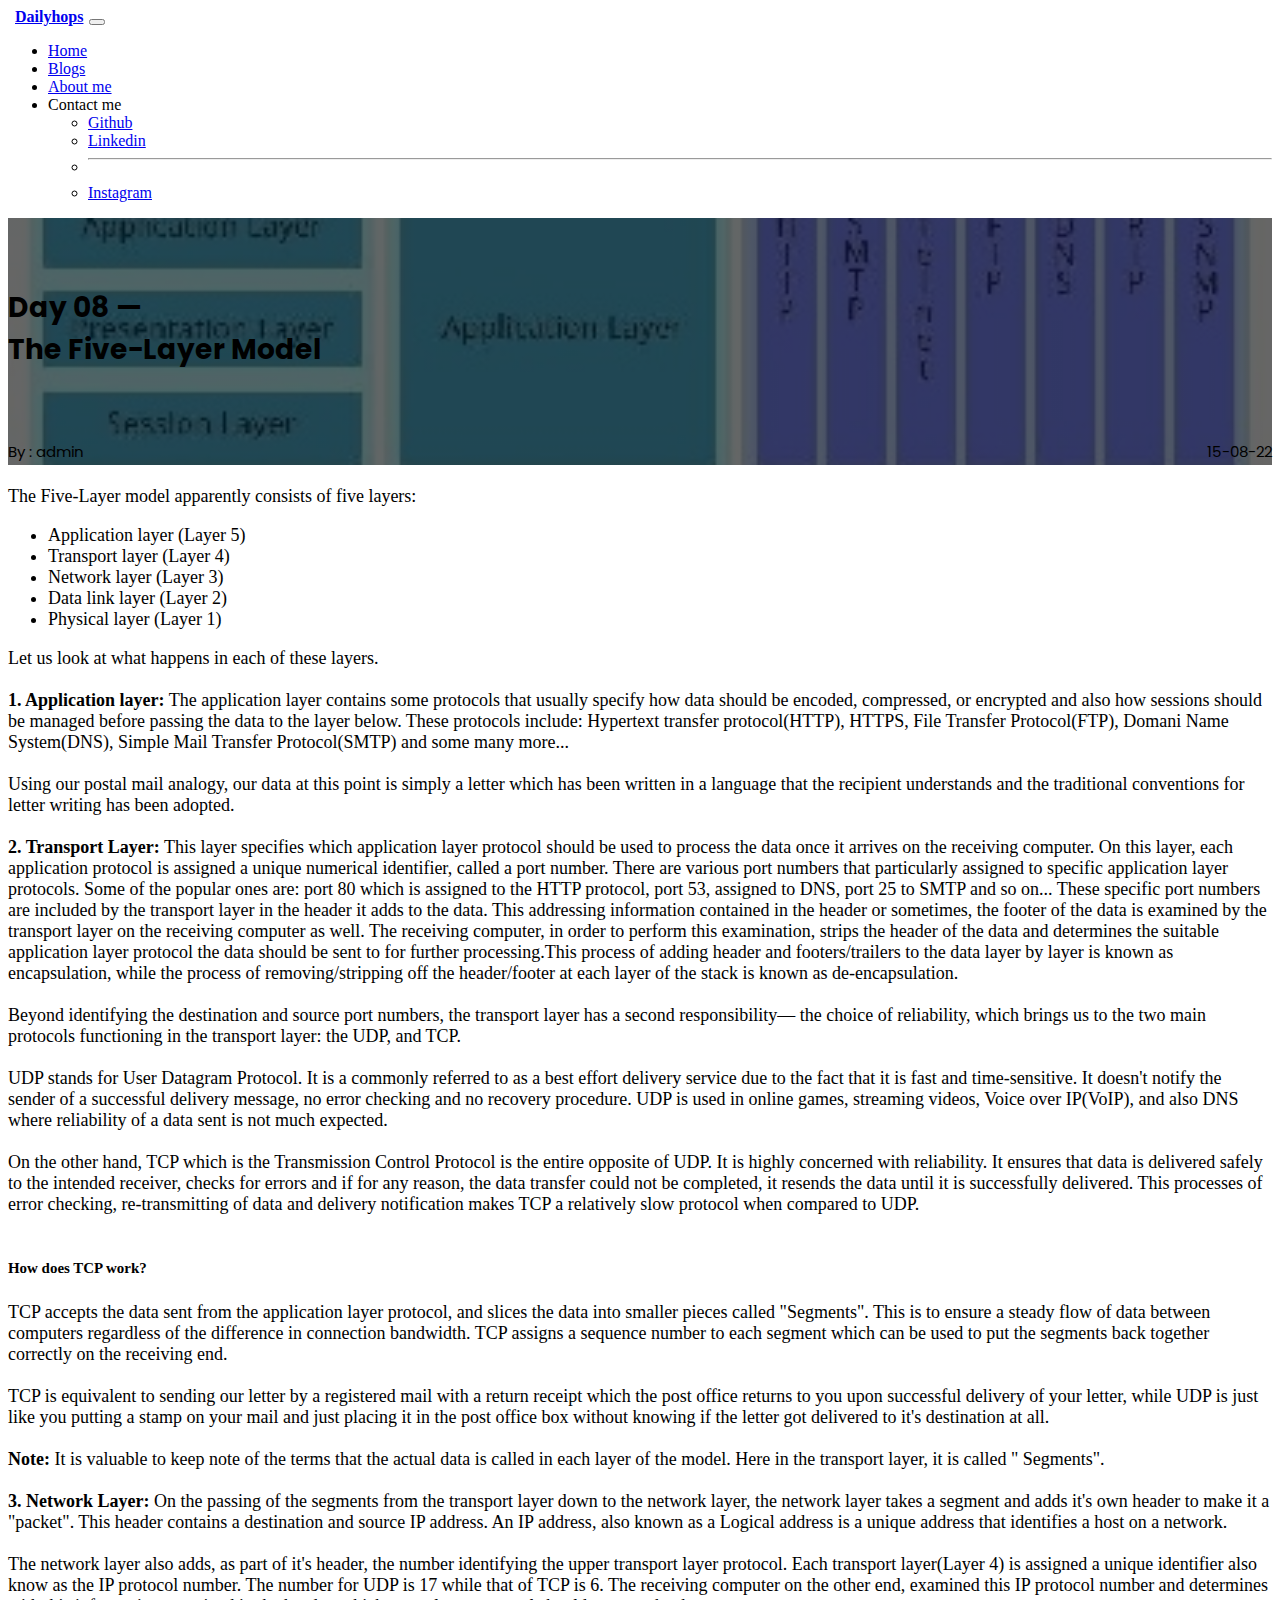
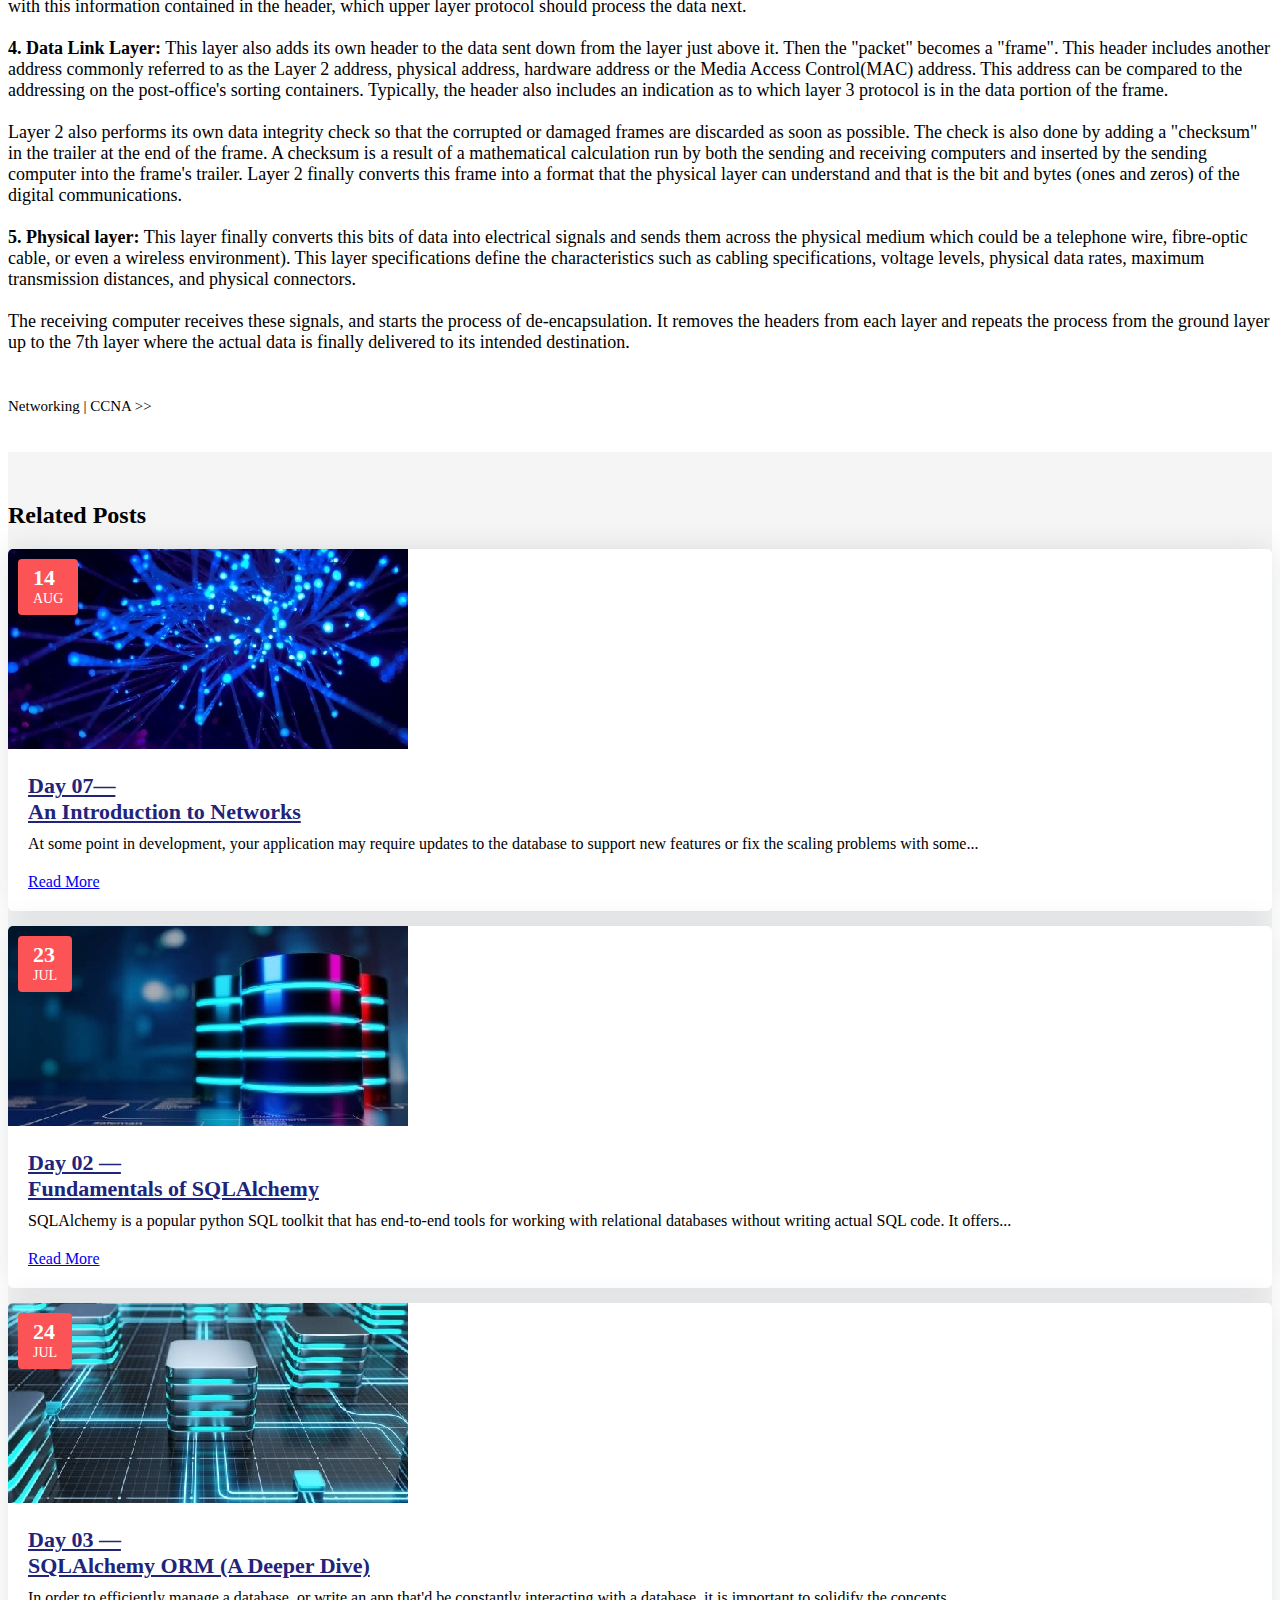
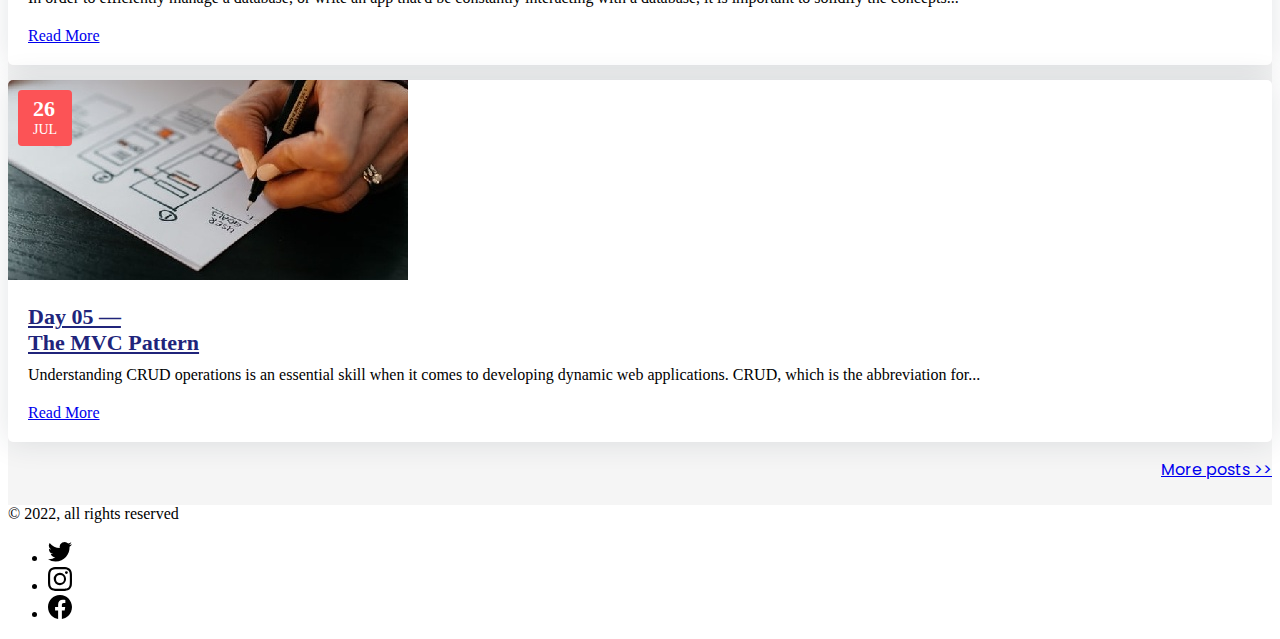
<file: posts/post8.html>
<!DOCTYPE html>
<html>

<head>
	<meta charset="UTF-8">
	<meta name="viewport" content="width=device-width, initial-scale=1">
	<link rel="stylesheet" href="css/style.css">
	<link rel="stylesheet" href="../css/style.css">
	<!-- CSS only -->
	<link href="https://cdn.jsdelivr.net/npm/bootstrap@5.2.0/dist/css/bootstrap.min.css" rel="stylesheet" integrity="sha384-gH2yIJqKdNHPEq0n4Mqa/HGKIhSkIHeL5AyhkYV8i59U5AR6csBvApHHNl/vI1Bx" crossorigin="anonymous">
	<link rel="stylesheet" href="https://cdnjs.cloudflare.com/ajax/libs/font-awesome/5.12.1/css/all.min.css" integrity="sha256-mmgLkCYLUQbXn0B1SRqzHar6dCnv9oZFPEC1g1cwlkk=" crossorigin="anonymous" />
	<title>Daily Hops</title>
</head>

<body>
	<svg xmlns="http://www.w3.org/2000/svg" style="display: none;">
		<symbol id="facebook" viewBox="0 0 16 16">
			<path d="M16 8.049c0-4.446-3.582-8.05-8-8.05C3.58 0-.002 3.603-.002 8.05c0 4.017 2.926 7.347 6.75 7.951v-5.625h-2.03V8.05H6.75V6.275c0-2.017 1.195-3.131 3.022-3.131.876 0 1.791.157 1.791.157v1.98h-1.009c-.993 0-1.303.621-1.303 1.258v1.51h2.218l-.354 2.326H9.25V16c3.824-.604 6.75-3.934 6.75-7.951z" /> </symbol>
		<symbol id="instagram" viewBox="0 0 16 16">
			<path d="M8 0C5.829 0 5.556.01 4.703.048 3.85.088 3.269.222 2.76.42a3.917 3.917 0 0 0-1.417.923A3.927 3.927 0 0 0 .42 2.76C.222 3.268.087 3.85.048 4.7.01 5.555 0 5.827 0 8.001c0 2.172.01 2.444.048 3.297.04.852.174 1.433.372 1.942.205.526.478.972.923 1.417.444.445.89.719 1.416.923.51.198 1.09.333 1.942.372C5.555 15.99 5.827 16 8 16s2.444-.01 3.298-.048c.851-.04 1.434-.174 1.943-.372a3.916 3.916 0 0 0 1.416-.923c.445-.445.718-.891.923-1.417.197-.509.332-1.09.372-1.942C15.99 10.445 16 10.173 16 8s-.01-2.445-.048-3.299c-.04-.851-.175-1.433-.372-1.941a3.926 3.926 0 0 0-.923-1.417A3.911 3.911 0 0 0 13.24.42c-.51-.198-1.092-.333-1.943-.372C10.443.01 10.172 0 7.998 0h.003zm-.717 1.442h.718c2.136 0 2.389.007 3.232.046.78.035 1.204.166 1.486.275.373.145.64.319.92.599.28.28.453.546.598.92.11.281.24.705.275 1.485.039.843.047 1.096.047 3.231s-.008 2.389-.047 3.232c-.035.78-.166 1.203-.275 1.485a2.47 2.47 0 0 1-.599.919c-.28.28-.546.453-.92.598-.28.11-.704.24-1.485.276-.843.038-1.096.047-3.232.047s-2.39-.009-3.233-.047c-.78-.036-1.203-.166-1.485-.276a2.478 2.478 0 0 1-.92-.598 2.48 2.48 0 0 1-.6-.92c-.109-.281-.24-.705-.275-1.485-.038-.843-.046-1.096-.046-3.233 0-2.136.008-2.388.046-3.231.036-.78.166-1.204.276-1.486.145-.373.319-.64.599-.92.28-.28.546-.453.92-.598.282-.11.705-.24 1.485-.276.738-.034 1.024-.044 2.515-.045v.002zm4.988 1.328a.96.96 0 1 0 0 1.92.96.96 0 0 0 0-1.92zm-4.27 1.122a4.109 4.109 0 1 0 0 8.217 4.109 4.109 0 0 0 0-8.217zm0 1.441a2.667 2.667 0 1 1 0 5.334 2.667 2.667 0 0 1 0-5.334z" /> </symbol>
		<symbol id="twitter" viewBox="0 0 16 16">
			<path d="M5.026 15c6.038 0 9.341-5.003 9.341-9.334 0-.14 0-.282-.006-.422A6.685 6.685 0 0 0 16 3.542a6.658 6.658 0 0 1-1.889.518 3.301 3.301 0 0 0 1.447-1.817 6.533 6.533 0 0 1-2.087.793A3.286 3.286 0 0 0 7.875 6.03a9.325 9.325 0 0 1-6.767-3.429 3.289 3.289 0 0 0 1.018 4.382A3.323 3.323 0 0 1 .64 6.575v.045a3.288 3.288 0 0 0 2.632 3.218 3.203 3.203 0 0 1-.865.115 3.23 3.23 0 0 1-.614-.057 3.283 3.283 0 0 0 3.067 2.277A6.588 6.588 0 0 1 .78 13.58a6.32 6.32 0 0 1-.78-.045A9.344 9.344 0 0 0 5.026 15z" /> </symbol>
	</svg>
	<!-- NAVBAR SECTION -->
	<nav class="navbar navbar-dark navbar-expand-lg bg-dark">
		<div class="container-fluid"> <a class="logo navbar-brand" href="../index.html">Dailyhops</a>
			<button class="navbar-toggler" type="button" data-bs-toggle="collapse" data-bs-target="#navbarSupportedContent" aria-controls="navbarSupportedContent" aria-expanded="false" aria-label="Toggle navigation"> <span class="navbar-toggler-icon"></span> </button>
			<div class="collapse navbar-collapse" id="navbarSupportedContent">
				<ul class="navbar-nav me-auto mb-2 mb-lg-0">
					<li class="nav-item"> <a class="nav-link active" aria-current="page" href="../index.html">Home</a> </li>
					<li class="nav-item"> <a class="nav-link" href="../blogs.html">Blogs</a> </li>
					<li class="nav-item"> <a class="nav-link" href="about.html">About me</a> </li>
					<li class="nav-item dropdown"> <a class="nav-link dropdown-toggle" role="button" data-bs-toggle="dropdown" aria-expanded="false">
            Contact me
          </a>
						<ul class="dropdown-menu">
							<li><a class="dropdown-item" href="https://www.github.com/NureniJamiu">Github</a></li>
							<li><a class="dropdown-item" href="https://Linkedin.com/in/nurenijamiu">Linkedin</a></li>
							<li>
								<hr class="dropdown-divider">
							</li>
							<li><a class="dropdown-item" href="https://www.instagram.com/dhulnurein_">Instagram</a></li>
						</ul>
					</li>
				</ul>
			</div>
		</div>
	</nav>
	<!-- JUMBOTRON SECTION -->
	<div>
		<div class="jumbotron bg-cover text-white" style="background-image: linear-gradient(to bottom, rgba(0,0,0,0.6) 0%,rgba(0,0,0,0.6) 100%), url(../img/layers.jpg)">
			<div class="container header-text">
				<br>
				<br>
				<h1 class="display-6 text-center my-4">Day 08 —<br> The Five-Layer Model</h1>
				<br>
				<br> <small class="lead" style="display: inline; float: left;">By : admin</small> <small class="lead" style="display: inline; float: right;">15-08-22</small>
				<br> </div>
		</div>
	</div>
	<!-- MAIN POST SECTION -->
	<div class="container blog-content justify-content-center">
		<br>
		The Five-Layer model apparently consists of five layers:
		<ul>
		  <li>Application layer (Layer 5)</li>
		  <li>Transport layer (Layer 4)</li>
		  <li>Network layer (Layer 3)</li>
		  <li>Data link layer (Layer 2)</li>
		  <li>Physical layer (Layer 1)</li>
		</ul>Let us look at what happens in each of these layers.<br><br>
		
		    <b>1. Application layer:</b> The application layer contains some protocols that usually specify how data should be encoded, compressed, or encrypted and also how sessions should be managed before passing the data to the layer below. These protocols include: Hypertext transfer protocol(HTTP), HTTPS, File Transfer Protocol(FTP), Domani Name System(DNS), Simple Mail Transfer Protocol(SMTP) and some many more...<br><br>
		
		    Using our postal mail analogy, our data at this point is simply a letter which has been written in a language that the recipient understands and the traditional conventions for letter writing has been adopted.<br><br>
		
		    <b>2. Transport Layer:</b> This layer specifies which application layer protocol should be used to process the data once it arrives on the receiving computer. On this layer, each application protocol is assigned a unique numerical identifier, called a port number. There are various port numbers that particularly assigned to specific application layer protocols. Some of the popular ones are: port 80 which is assigned to the HTTP protocol, port 53, assigned to DNS, port 25 to SMTP and so on... These specific port numbers are included by the transport layer in the header it adds to the data. This addressing information contained in the header or sometimes, the footer of the data is examined by the transport layer on the receiving computer as well. The receiving computer, in order to perform this examination, strips the header of the data and determines the suitable application layer protocol the data should be sent to for further processing.This process of adding header and footers/trailers to the data layer by layer is known as encapsulation, while the process of removing/stripping off the header/footer at each layer of the stack is known as de-encapsulation.<br><br>
		
		    Beyond identifying the destination and source port numbers, the transport layer has a second responsibility— the choice of reliability, which brings us to the two main protocols functioning in the transport layer: the UDP, and TCP.<br><br>
		
		    UDP stands for User Datagram Protocol. It is a commonly referred to as a best effort delivery service due to the fact that it is fast and time-sensitive. It doesn't notify the sender of a successful delivery message, no error checking and no recovery procedure. UDP is used in online games, streaming videos, Voice over IP(VoIP), and also DNS where reliability of a data sent is not much expected.<br><br>
		
		    On the other hand, TCP which is the Transmission Control Protocol is the entire opposite of UDP. It is highly concerned with reliability. It ensures that data is delivered safely to the intended receiver, checks for errors and if for any reason, the data transfer could not be completed, it resends the data until it is successfully delivered. This processes of error checking, re-transmitting of data and delivery notification makes TCP a relatively slow protocol when compared to UDP.<br><br>
		
		    <h5>How does TCP work?</h5>
		    TCP accepts the data sent from the application layer protocol, and slices the data into smaller pieces called "Segments". This is to ensure a steady flow of data between computers regardless of the difference in connection bandwidth. TCP assigns a sequence number to each segment which can be used to put the segments back together correctly on the receiving end.<br><br>
		
		    TCP is equivalent to sending our letter by a registered mail with a return receipt which the post office returns to you upon successful delivery of your letter, while UDP is just like you putting a stamp on your mail and just placing it in the post office box without knowing if the letter got delivered to it's destination at all.<br><br>
		
		    <b>Note:</b> It is valuable to keep note of the terms that the actual data is called in each layer of the model. Here in the transport layer, it is called " Segments".<br><br>
		
		    <b>3. Network Layer:</b> On the passing of the segments from the transport layer down to the network layer, the network layer takes a segment and adds it's own header to make it a "packet". This header contains a destination and source IP address. An IP address, also known as a Logical address is a unique address that identifies a host on a network.<br><br>
		
		    The network layer also adds, as part of it's header, the number identifying the upper transport layer protocol. Each transport layer(Layer 4) is assigned a unique identifier also know as the IP protocol number. The number for UDP is 17 while that of TCP is 6. The receiving computer on the other end, examined this IP protocol number and determines with this information contained in the header, which upper layer protocol should process the data next.<br><br>
		
		    <b>4. Data Link Layer:</b> This layer also adds its own header to the data sent down from the layer just above it. Then the "packet" becomes a "frame". This header includes another address commonly referred to as the Layer 2 address, physical address, hardware address or the Media Access Control(MAC) address. This address can be compared to the addressing on the post-office's sorting containers. Typically, the header also includes an indication as to which layer 3 protocol is in the data portion of the frame.<br><br>
		    
		    Layer 2 also performs its own data integrity check so that the corrupted or damaged frames are discarded as soon as possible. The check is also done by adding a "checksum" in the trailer at the end of the frame. A checksum is a result of a mathematical calculation run by both the sending and receiving computers and inserted by the sending computer into the frame's trailer. Layer 2 finally converts this frame into a format that the physical layer can understand and that is the bit and bytes (ones and zeros) of the digital communications.<br><br>
		    
		    <b>5. Physical layer:</b> This layer finally converts this bits of data into electrical signals and sends them across the physical medium which could be a telephone wire, fibre-optic cable, or even a wireless environment). This layer specifications define the characteristics such as cabling specifications, voltage levels, physical data rates, maximum transmission distances, and physical connectors.<br><br>
		    
		    The receiving computer receives these signals, and starts the process of de-encapsulation. It removes the headers from each layer and repeats the process from the ground layer up to the 7th layer where the actual data is finally delivered to its intended destination.<br>
		<br>
		<br> <small>Networking | CCNA >></small>
		<br> </div>
	<br>
	<br>
	<!-- RELATED_POSTS SECTION -->
	<section class="blog-listing gray-bg">
		<h2 class="container">Related Posts</h2>
		<div class="container">
			<div class="row align-items-start">
				<div class="col-lg-8 m-15px-tb">
					<div class="row">
						<div class="col-sm-6">
							<div class="blog-grid">
								<div class="blog-img">
									<div class="date"> <span>14</span>
										<label>AUG</label>
									</div>
									<a href="post7.html"> <img src="../img/networks.jpg" title="" alt="networks image"> </a>
								</div>
								<div class="blog-info">
									<h5><a href="post7.html">Day 07—<br>An Introduction to Networks</a></h5>
									<p>At some point in development, your application may require updates to the database to support new features or fix the scaling problems with some...</p>
									<div class="btn-bar">
										<a href="post.html" class="px-btn-arrow"> <span>Read More</span> <i class="arrow"></i> </a>
									</div>
								</div>
							</div>
						</div>
						<div class="col-sm-6">
							<div class="blog-grid">
								<div class="blog-img">
									<div class="date"> <span>23</span>
										<label>JUL</label>
									</div>
									<a href="post2.html"> <img src="../img/sqlalchemy.jpg" title="" alt="migrations image"> </a>
								</div>
								<div class="blog-info">
									<h5><a href="post2.html">Day 02 —<br> Fundamentals of SQLAlchemy</a></h5>
									<p>SQLAlchemy is a popular python SQL toolkit that has end-to-end tools for working with relational databases without writing actual SQL code. It offers...</p>
									<div class="btn-bar">
										<a href="post2.html" class="px-btn-arrow"> <span>Read More</span> <i class="arrow"></i> </a>
									</div>
								</div>
							</div>
						</div>
						<div class="col-sm-6">
							<div class="blog-grid">
								<div class="blog-img">
									<div class="date"> <span>24</span>
										<label>JUL</label>
									</div>
									<a href="post3.html"> <img src="../img/sqlalchemy_orm.jpg" title="" alt="sqlalchemy_orm image"> </a>
								</div>
								<div class="blog-info">
									<h5><a href="post3.html">Day 03 —<br> SQLAlchemy ORM (A Deeper Dive)</a></h5>
									<p>In order to efficiently manage a database, or write an app that'd be constantly interacting with a database, it is important to solidify the concepts...</p>
									<div class="btn-bar">
										<a href="post3.html" class="px-btn-arrow"> <span>Read More</span> <i class="arrow"></i> </a>
									</div>
								</div>
							</div>
						</div>
						<div class="col-sm-6">
							<div class="blog-grid">
								<div class="blog-img">
									<div class="date"> <span>26</span>
										<label>JUL</label>
									</div>
									<a href="post5.html"> <img src="../img/crud_app.jpeg" title="" alt="crud app image"> </a>
								</div>
								<div class="blog-info">
									<h5><a href="post5.html">Day 05 —<br> The MVC Pattern</a></h5>
									<p>Understanding CRUD operations is an essential skill when it comes to developing dynamic web applications. CRUD, which is the abbreviation for...</p>
									<div class="btn-bar">
										<a href="post5.html" class="px-btn-arrow"> <span>Read More</span> <i class="arrow"></i> </a>
									</div>
								</div>
							</div>
						</div>
					</div>
				</div>
			</div>
		</div>
		<div class="container"> <a href="../blogs.html" class="btn-more_posts btn btn-primary">More posts >></a> </div>
		<br> </section>
	<!-- FOOTER SECTION -->
	<div class="container">
		<footer class="d-flex flex-wrap justify-content-between align-items-center py-4 border-top">
			<div class="col-md-4 d-flex align-items-center"> <span class="text-muted px-2">© 2022, all rights reserved</span> </div>
			<ul class="nav col-md-4 justify-content-end list-unstyled d-flex">
				<li class="ms-3">
					<a class="text-muted" href="https://twitter.com/dhulnurein_?t=YfFOxfG6k4-AaCYALd63qw&s=09">
						<svg class="bi" width="24" height="24">
							<use xlink:href="#twitter" />
						</svg>
					</a>
				</li>
				<li class="ms-3">
					<a class="text-muted" href="https://www.instagram.com/dhulnurein_">
						<svg class="bi" width="24" height="24">
							<use xlink:href="#instagram" />
						</svg>
					</a>
				</li>
				<li class="ms-3">
					<a class="text-muted" href="#">
						<svg class="bi" width="24" height="24">
							<use xlink:href="#facebook" />
						</svg>
					</a>
				</li>
			</ul>
		</footer>
	</div>
	<!-- JavaScript Bundle with Popper -->
	<script src="https://cdn.jsdelivr.net/npm/bootstrap@5.2.0/dist/js/bootstrap.bundle.min.js" integrity="sha384-A3rJD856KowSb7dwlZdYEkO39Gagi7vIsF0jrRAoQmDKKtQBHUuLZ9AsSv4jD4Xa" crossorigin="anonymous"></script>
</body>

</html>
</file>
<file: css/style.css>
@import url('https://fonts.googleapis.com/css2?family=Montserrat+Alternates:wght@400;500;600&family=Montserrat:wght@300;400;500&family=Poppins:wght@300;400;500&display=swap');

.container-fluid .logo {
  margin-left: 5px;
  font-weight: bold;
  font-size: q5px;
  padding: 2px;
}
.jumbotron {
  background-repeat: no-repeat;
  background-size: cover;
}

.admin {
  width: 140px;
  height: 150px;
}

.header-text {
  font-family: 'poppins', sans-serif;
}

.header-text h1{
  font-weight: bold;
  font-size: 28px;
}

.blog-listing {
    padding-top: 30px;
    padding-bottom: 30px;
}
.gray-bg {
    background-color: #f5f5f5;
}
/* Blog 
---------------------*/
.blog-grid {
  box-shadow: 0 0 30px rgba(31, 45, 61, 0.125);
  border-radius: 5px;
  overflow: hidden;
  background: #ffffff;
  margin-top: 15px;
  margin-bottom: 15px;
}
.blog-grid .blog-img {
  position: relative;
}
.blog-grid .blog-img .date {
  position: absolute;
  background: #fc5356;
  color: #ffffff;
  padding: 8px 15px;
  left: 10px;
  top: 10px;
  border-radius: 4px;
}
.blog-grid .blog-img .date span {
  font-size: 22px;
  display: block;
  line-height: 22px;
  font-weight: 700;
}
.blog-grid .blog-img .post-img {
  width: 350px;
  height: 200px;
}
.blog-grid .blog-img .date label {
  font-size: 14px;
  margin: 0;
}
.blog-grid .blog-info {
  padding: 20px;
}
.blog-grid .blog-info h5 {
  font-size: 22px;
  font-weight: 700;
  margin: 0 0 10px;
}
.blog-grid .blog-info h5 a {
  color: #20247b;
}
.blog-grid .blog-info p {
  margin: 0;
}
.blog-grid .blog-info .btn-bar {
  margin-top: 20px;
}

.btn-more_posts {
  font-family: 'poppins', sans-serif;
  float: right;
}
</file>
<file: posts/css/style.css>
@import url('https://fonts.googleapis.com/css2?family=Montserrat+Alternates:wght@400;500;600&family=Montserrat:wght@300;400;500&family=Poppins:wght@300;400;500&display=swap');

.container-fluid .logo {
  margin-left: 5px;
  font-weight: bold;
  font-size: q5px;
  padding: 2px;
}
.jumbotron {
  background-repeat: no-repeat;
  background-size: cover;
}

.container .lead {
  font-size: 15px;
  text-align: left
}

.header-text {
  font-family: 'poppins', sans-serif;
}

.header-text-blog h1 {
  font-family: 'poppins', sans-serif;
  font-weight: bolder;
  font-size: 30px;
  margin-bottom: 5px;
  padding-bottom: 10px;
}

.header-text h1{
  font-weight: bold;
  font-size: 25px;
}

.blog-content {
  font-size: 18px;
}

.blog-listing {
    padding-top: 30px;
    padding-bottom: 30px;
}
.gray-bg {
    background-color: #f5f5f5;
}

.btn-more_posts {
  font-family: 'poppins', sans-serif;
  float: right;
}
</file>
